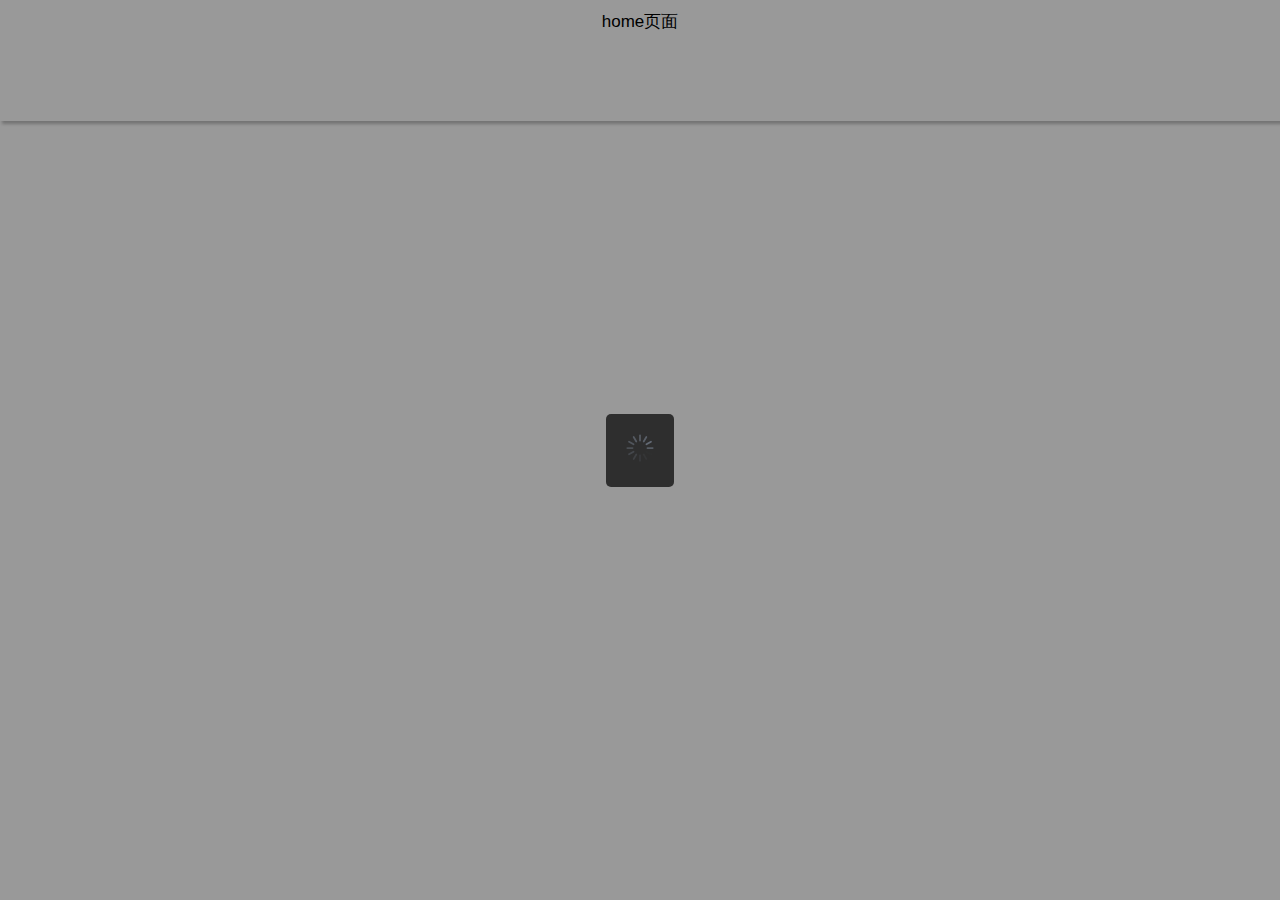
<file: early/www/index.html>
<!DOCTYPE html>
<html>
  <head>
    <meta charset="utf-8">
    <meta name="viewport" content="initial-scale=1, maximum-scale=1, user-scalable=no, width=device-width">
    <title></title>

    <link href="lib/ionic/css/ionic.css" rel="stylesheet">
    <link href="css/style.css" rel="stylesheet">

    <!-- IF using Sass (run gulp sass first), then uncomment below and remove the CSS includes above
    <link href="css/ionic.app.css" rel="stylesheet">
    -->

    <!-- ionic/angularjs js -->
    <script src="lib/ionic/js/ionic.bundle.js"></script>

    <!-- cordova script (this will be a 404 during development) -->
    <!-- <script src="cordova.js"></script> -->

    <!-- your app's js -->
    <script src="js/app.js"></script>
  </head>
  <body ng-app="starter" ng-controller="myCtrl">
    <ion-nav-view></ion-nav-view>
    
  </body>
    <script src="js/app.js"></script>
    <script src="js/controller.js"></script>
    <script src="js/myJs.js"></script>
    <script src="js/network_Request.js"></script>
</html>
</file>
<file: early/www/lib/ionic/css/ionic.css>
@charset "UTF-8";
/*!
 * Copyright 2015 Drifty Co.
 * http://drifty.com/
 *
 * Ionic, v1.2.1
 * A powerful HTML5 mobile app framework.
 * http://ionicframework.com/
 *
 * By @maxlynch, @benjsperry, @adamdbradley <3
 *
 * Licensed under the MIT license. Please see LICENSE for more information.
 *
 */
/*!
  Ionicons, v2.0.1
  Created by Ben Sperry for the Ionic Framework, http://ionicons.com/
  https://twitter.com/benjsperry  https://twitter.com/ionicframework
  MIT License: https://github.com/driftyco/ionicons

  Android-style icons originally built by Google’s
  Material Design Icons: https://github.com/google/material-design-icons
  used under CC BY http://creativecommons.org/licenses/by/4.0/
  Modified icons to fit ionicon’s grid from original.
*/
@font-face {
  font-family: "Ionicons";
  src: url("../fonts/ionicons.eot?v=2.0.1");
  src: url("../fonts/ionicons.eot?v=2.0.1#iefix") format("embedded-opentype"), url("../fonts/ionicons.ttf?v=2.0.1") format("truetype"), url("../fonts/ionicons.woff?v=2.0.1") format("woff"), url("../fonts/ionicons.woff") format("woff"), url("../fonts/ionicons.svg?v=2.0.1#Ionicons") format("svg");
  font-weight: normal;
  font-style: normal; }

.ion, .ionicons,
.ion-alert:before,
.ion-alert-circled:before,
.ion-android-add:before,
.ion-android-add-circle:before,
.ion-android-alarm-clock:before,
.ion-android-alert:before,
.ion-android-apps:before,
.ion-android-archive:before,
.ion-android-arrow-back:before,
.ion-android-arrow-down:before,
.ion-android-arrow-dropdown:before,
.ion-android-arrow-dropdown-circle:before,
.ion-android-arrow-dropleft:before,
.ion-android-arrow-dropleft-circle:before,
.ion-android-arrow-dropright:before,
.ion-android-arrow-dropright-circle:before,
.ion-android-arrow-dropup:before,
.ion-android-arrow-dropup-circle:before,
.ion-android-arrow-forward:before,
.ion-android-arrow-up:before,
.ion-android-attach:before,
.ion-android-bar:before,
.ion-android-bicycle:before,
.ion-android-boat:before,
.ion-android-bookmark:before,
.ion-android-bulb:before,
.ion-android-bus:before,
.ion-android-calendar:before,
.ion-android-call:before,
.ion-android-camera:before,
.ion-android-cancel:before,
.ion-android-car:before,
.ion-android-cart:before,
.ion-android-chat:before,
.ion-android-checkbox:before,
.ion-android-checkbox-blank:before,
.ion-android-checkbox-outline:before,
.ion-android-checkbox-outline-blank:before,
.ion-android-checkmark-circle:before,
.ion-android-clipboard:before,
.ion-android-close:before,
.ion-android-cloud:before,
.ion-android-cloud-circle:before,
.ion-android-cloud-done:before,
.ion-android-cloud-outline:before,
.ion-android-color-palette:before,
.ion-android-compass:before,
.ion-android-contact:before,
.ion-android-contacts:before,
.ion-android-contract:before,
.ion-android-create:before,
.ion-android-delete:before,
.ion-android-desktop:before,
.ion-android-document:before,
.ion-android-done:before,
.ion-android-done-all:before,
.ion-android-download:before,
.ion-android-drafts:before,
.ion-android-exit:before,
.ion-android-expand:before,
.ion-android-favorite:before,
.ion-android-favorite-outline:before,
.ion-android-film:before,
.ion-android-folder:before,
.ion-android-folder-open:before,
.ion-android-funnel:before,
.ion-android-globe:before,
.ion-android-hand:before,
.ion-android-hangout:before,
.ion-android-happy:before,
.ion-android-home:before,
.ion-android-image:before,
.ion-android-laptop:before,
.ion-android-list:before,
.ion-android-locate:before,
.ion-android-lock:before,
.ion-android-mail:before,
.ion-android-map:before,
.ion-android-menu:before,
.ion-android-microphone:before,
.ion-android-microphone-off:before,
.ion-android-more-horizontal:before,
.ion-android-more-vertical:before,
.ion-android-navigate:before,
.ion-android-notifications:before,
.ion-android-notifications-none:before,
.ion-android-notifications-off:before,
.ion-android-open:before,
.ion-android-options:before,
.ion-android-people:before,
.ion-android-person:before,
.ion-android-person-add:before,
.ion-android-phone-landscape:before,
.ion-android-phone-portrait:before,
.ion-android-pin:before,
.ion-android-plane:before,
.ion-android-playstore:before,
.ion-android-print:before,
.ion-android-radio-button-off:before,
.ion-android-radio-button-on:before,
.ion-android-refresh:before,
.ion-android-remove:before,
.ion-android-remove-circle:before,
.ion-android-restaurant:before,
.ion-android-sad:before,
.ion-android-search:before,
.ion-android-send:before,
.ion-android-settings:before,
.ion-android-share:before,
.ion-android-share-alt:before,
.ion-android-star:before,
.ion-android-star-half:before,
.ion-android-star-outline:before,
.ion-android-stopwatch:before,
.ion-android-subway:before,
.ion-android-sunny:before,
.ion-android-sync:before,
.ion-android-textsms:before,
.ion-android-time:before,
.ion-android-train:before,
.ion-android-unlock:before,
.ion-android-upload:before,
.ion-android-volume-down:before,
.ion-android-volume-mute:before,
.ion-android-volume-off:before,
.ion-android-volume-up:before,
.ion-android-walk:before,
.ion-android-warning:before,
.ion-android-watch:before,
.ion-android-wifi:before,
.ion-aperture:before,
.ion-archive:before,
.ion-arrow-down-a:before,
.ion-arrow-down-b:before,
.ion-arrow-down-c:before,
.ion-arrow-expand:before,
.ion-arrow-graph-down-left:before,
.ion-arrow-graph-down-right:before,
.ion-arrow-graph-up-left:before,
.ion-arrow-graph-up-right:before,
.ion-arrow-left-a:before,
.ion-arrow-left-b:before,
.ion-arrow-left-c:before,
.ion-arrow-move:before,
.ion-arrow-resize:before,
.ion-arrow-return-left:before,
.ion-arrow-return-right:before,
.ion-arrow-right-a:before,
.ion-arrow-right-b:before,
.ion-arrow-right-c:before,
.ion-arrow-shrink:before,
.ion-arrow-swap:before,
.ion-arrow-up-a:before,
.ion-arrow-up-b:before,
.ion-arrow-up-c:before,
.ion-asterisk:before,
.ion-at:before,
.ion-backspace:before,
.ion-backspace-outline:before,
.ion-bag:before,
.ion-battery-charging:before,
.ion-battery-empty:before,
.ion-battery-full:before,
.ion-battery-half:before,
.ion-battery-low:before,
.ion-beaker:before,
.ion-beer:before,
.ion-bluetooth:before,
.ion-bonfire:before,
.ion-bookmark:before,
.ion-bowtie:before,
.ion-briefcase:before,
.ion-bug:before,
.ion-calculator:before,
.ion-calendar:before,
.ion-camera:before,
.ion-card:before,
.ion-cash:before,
.ion-chatbox:before,
.ion-chatbox-working:before,
.ion-chatboxes:before,
.ion-chatbubble:before,
.ion-chatbubble-working:before,
.ion-chatbubbles:before,
.ion-checkmark:before,
.ion-checkmark-circled:before,
.ion-checkmark-round:before,
.ion-chevron-down:before,
.ion-chevron-left:before,
.ion-chevron-right:before,
.ion-chevron-up:before,
.ion-clipboard:before,
.ion-clock:before,
.ion-close:before,
.ion-close-circled:before,
.ion-close-round:before,
.ion-closed-captioning:before,
.ion-cloud:before,
.ion-code:before,
.ion-code-download:before,
.ion-code-working:before,
.ion-coffee:before,
.ion-compass:before,
.ion-compose:before,
.ion-connection-bars:before,
.ion-contrast:before,
.ion-crop:before,
.ion-cube:before,
.ion-disc:before,
.ion-document:before,
.ion-document-text:before,
.ion-drag:before,
.ion-earth:before,
.ion-easel:before,
.ion-edit:before,
.ion-egg:before,
.ion-eject:before,
.ion-email:before,
.ion-email-unread:before,
.ion-erlenmeyer-flask:before,
.ion-erlenmeyer-flask-bubbles:before,
.ion-eye:before,
.ion-eye-disabled:before,
.ion-female:before,
.ion-filing:before,
.ion-film-marker:before,
.ion-fireball:before,
.ion-flag:before,
.ion-flame:before,
.ion-flash:before,
.ion-flash-off:before,
.ion-folder:before,
.ion-fork:before,
.ion-fork-repo:before,
.ion-forward:before,
.ion-funnel:before,
.ion-gear-a:before,
.ion-gear-b:before,
.ion-grid:before,
.ion-hammer:before,
.ion-happy:before,
.ion-happy-outline:before,
.ion-headphone:before,
.ion-heart:before,
.ion-heart-broken:before,
.ion-help:before,
.ion-help-buoy:before,
.ion-help-circled:before,
.ion-home:before,
.ion-icecream:before,
.ion-image:before,
.ion-images:before,
.ion-information:before,
.ion-information-circled:before,
.ion-ionic:before,
.ion-ios-alarm:before,
.ion-ios-alarm-outline:before,
.ion-ios-albums:before,
.ion-ios-albums-outline:before,
.ion-ios-americanfootball:before,
.ion-ios-americanfootball-outline:before,
.ion-ios-analytics:before,
.ion-ios-analytics-outline:before,
.ion-ios-arrow-back:before,
.ion-ios-arrow-down:before,
.ion-ios-arrow-forward:before,
.ion-ios-arrow-left:before,
.ion-ios-arrow-right:before,
.ion-ios-arrow-thin-down:before,
.ion-ios-arrow-thin-left:before,
.ion-ios-arrow-thin-right:before,
.ion-ios-arrow-thin-up:before,
.ion-ios-arrow-up:before,
.ion-ios-at:before,
.ion-ios-at-outline:before,
.ion-ios-barcode:before,
.ion-ios-barcode-outline:before,
.ion-ios-baseball:before,
.ion-ios-baseball-outline:before,
.ion-ios-basketball:before,
.ion-ios-basketball-outline:before,
.ion-ios-bell:before,
.ion-ios-bell-outline:before,
.ion-ios-body:before,
.ion-ios-body-outline:before,
.ion-ios-bolt:before,
.ion-ios-bolt-outline:before,
.ion-ios-book:before,
.ion-ios-book-outline:before,
.ion-ios-bookmarks:before,
.ion-ios-bookmarks-outline:before,
.ion-ios-box:before,
.ion-ios-box-outline:before,
.ion-ios-briefcase:before,
.ion-ios-briefcase-outline:before,
.ion-ios-browsers:before,
.ion-ios-browsers-outline:before,
.ion-ios-calculator:before,
.ion-ios-calculator-outline:before,
.ion-ios-calendar:before,
.ion-ios-calendar-outline:before,
.ion-ios-camera:before,
.ion-ios-camera-outline:before,
.ion-ios-cart:before,
.ion-ios-cart-outline:before,
.ion-ios-chatboxes:before,
.ion-ios-chatboxes-outline:before,
.ion-ios-chatbubble:before,
.ion-ios-chatbubble-outline:before,
.ion-ios-checkmark:before,
.ion-ios-checkmark-empty:before,
.ion-ios-checkmark-outline:before,
.ion-ios-circle-filled:before,
.ion-ios-circle-outline:before,
.ion-ios-clock:before,
.ion-ios-clock-outline:before,
.ion-ios-close:before,
.ion-ios-close-empty:before,
.ion-ios-close-outline:before,
.ion-ios-cloud:before,
.ion-ios-cloud-download:before,
.ion-ios-cloud-download-outline:before,
.ion-ios-cloud-outline:before,
.ion-ios-cloud-upload:before,
.ion-ios-cloud-upload-outline:before,
.ion-ios-cloudy:before,
.ion-ios-cloudy-night:before,
.ion-ios-cloudy-night-outline:before,
.ion-ios-cloudy-outline:before,
.ion-ios-cog:before,
.ion-ios-cog-outline:before,
.ion-ios-color-filter:before,
.ion-ios-color-filter-outline:before,
.ion-ios-color-wand:before,
.ion-ios-color-wand-outline:before,
.ion-ios-compose:before,
.ion-ios-compose-outline:before,
.ion-ios-contact:before,
.ion-ios-contact-outline:before,
.ion-ios-copy:before,
.ion-ios-copy-outline:before,
.ion-ios-crop:before,
.ion-ios-crop-strong:before,
.ion-ios-download:before,
.ion-ios-download-outline:before,
.ion-ios-drag:before,
.ion-ios-email:before,
.ion-ios-email-outline:before,
.ion-ios-eye:before,
.ion-ios-eye-outline:before,
.ion-ios-fastforward:before,
.ion-ios-fastforward-outline:before,
.ion-ios-filing:before,
.ion-ios-filing-outline:before,
.ion-ios-film:before,
.ion-ios-film-outline:before,
.ion-ios-flag:before,
.ion-ios-flag-outline:before,
.ion-ios-flame:before,
.ion-ios-flame-outline:before,
.ion-ios-flask:before,
.ion-ios-flask-outline:before,
.ion-ios-flower:before,
.ion-ios-flower-outline:before,
.ion-ios-folder:before,
.ion-ios-folder-outline:before,
.ion-ios-football:before,
.ion-ios-football-outline:before,
.ion-ios-game-controller-a:before,
.ion-ios-game-controller-a-outline:before,
.ion-ios-game-controller-b:before,
.ion-ios-game-controller-b-outline:before,
.ion-ios-gear:before,
.ion-ios-gear-outline:before,
.ion-ios-glasses:before,
.ion-ios-glasses-outline:before,
.ion-ios-grid-view:before,
.ion-ios-grid-view-outline:before,
.ion-ios-heart:before,
.ion-ios-heart-outline:before,
.ion-ios-help:before,
.ion-ios-help-empty:before,
.ion-ios-help-outline:before,
.ion-ios-home:before,
.ion-ios-home-outline:before,
.ion-ios-infinite:before,
.ion-ios-infinite-outline:before,
.ion-ios-information:before,
.ion-ios-information-empty:before,
.ion-ios-information-outline:before,
.ion-ios-ionic-outline:before,
.ion-ios-keypad:before,
.ion-ios-keypad-outline:before,
.ion-ios-lightbulb:before,
.ion-ios-lightbulb-outline:before,
.ion-ios-list:before,
.ion-ios-list-outline:before,
.ion-ios-location:before,
.ion-ios-location-outline:before,
.ion-ios-locked:before,
.ion-ios-locked-outline:before,
.ion-ios-loop:before,
.ion-ios-loop-strong:before,
.ion-ios-medical:before,
.ion-ios-medical-outline:before,
.ion-ios-medkit:before,
.ion-ios-medkit-outline:before,
.ion-ios-mic:before,
.ion-ios-mic-off:before,
.ion-ios-mic-outline:before,
.ion-ios-minus:before,
.ion-ios-minus-empty:before,
.ion-ios-minus-outline:before,
.ion-ios-monitor:before,
.ion-ios-monitor-outline:before,
.ion-ios-moon:before,
.ion-ios-moon-outline:before,
.ion-ios-more:before,
.ion-ios-more-outline:before,
.ion-ios-musical-note:before,
.ion-ios-musical-notes:before,
.ion-ios-navigate:before,
.ion-ios-navigate-outline:before,
.ion-ios-nutrition:before,
.ion-ios-nutrition-outline:before,
.ion-ios-paper:before,
.ion-ios-paper-outline:before,
.ion-ios-paperplane:before,
.ion-ios-paperplane-outline:before,
.ion-ios-partlysunny:before,
.ion-ios-partlysunny-outline:before,
.ion-ios-pause:before,
.ion-ios-pause-outline:before,
.ion-ios-paw:before,
.ion-ios-paw-outline:before,
.ion-ios-people:before,
.ion-ios-people-outline:before,
.ion-ios-person:before,
.ion-ios-person-outline:before,
.ion-ios-personadd:before,
.ion-ios-personadd-outline:before,
.ion-ios-photos:before,
.ion-ios-photos-outline:before,
.ion-ios-pie:before,
.ion-ios-pie-outline:before,
.ion-ios-pint:before,
.ion-ios-pint-outline:before,
.ion-ios-play:before,
.ion-ios-play-outline:before,
.ion-ios-plus:before,
.ion-ios-plus-empty:before,
.ion-ios-plus-outline:before,
.ion-ios-pricetag:before,
.ion-ios-pricetag-outline:before,
.ion-ios-pricetags:before,
.ion-ios-pricetags-outline:before,
.ion-ios-printer:before,
.ion-ios-printer-outline:before,
.ion-ios-pulse:before,
.ion-ios-pulse-strong:before,
.ion-ios-rainy:before,
.ion-ios-rainy-outline:before,
.ion-ios-recording:before,
.ion-ios-recording-outline:before,
.ion-ios-redo:before,
.ion-ios-redo-outline:before,
.ion-ios-refresh:before,
.ion-ios-refresh-empty:before,
.ion-ios-refresh-outline:before,
.ion-ios-reload:before,
.ion-ios-reverse-camera:before,
.ion-ios-reverse-camera-outline:before,
.ion-ios-rewind:before,
.ion-ios-rewind-outline:before,
.ion-ios-rose:before,
.ion-ios-rose-outline:before,
.ion-ios-search:before,
.ion-ios-search-strong:before,
.ion-ios-settings:before,
.ion-ios-settings-strong:before,
.ion-ios-shuffle:before,
.ion-ios-shuffle-strong:before,
.ion-ios-skipbackward:before,
.ion-ios-skipbackward-outline:before,
.ion-ios-skipforward:before,
.ion-ios-skipforward-outline:before,
.ion-ios-snowy:before,
.ion-ios-speedometer:before,
.ion-ios-speedometer-outline:before,
.ion-ios-star:before,
.ion-ios-star-half:before,
.ion-ios-star-outline:before,
.ion-ios-stopwatch:before,
.ion-ios-stopwatch-outline:before,
.ion-ios-sunny:before,
.ion-ios-sunny-outline:before,
.ion-ios-telephone:before,
.ion-ios-telephone-outline:before,
.ion-ios-tennisball:before,
.ion-ios-tennisball-outline:before,
.ion-ios-thunderstorm:before,
.ion-ios-thunderstorm-outline:before,
.ion-ios-time:before,
.ion-ios-time-outline:before,
.ion-ios-timer:before,
.ion-ios-timer-outline:before,
.ion-ios-toggle:before,
.ion-ios-toggle-outline:before,
.ion-ios-trash:before,
.ion-ios-trash-outline:before,
.ion-ios-undo:before,
.ion-ios-undo-outline:before,
.ion-ios-unlocked:before,
.ion-ios-unlocked-outline:before,
.ion-ios-upload:before,
.ion-ios-upload-outline:before,
.ion-ios-videocam:before,
.ion-ios-videocam-outline:before,
.ion-ios-volume-high:before,
.ion-ios-volume-low:before,
.ion-ios-wineglass:before,
.ion-ios-wineglass-outline:before,
.ion-ios-world:before,
.ion-ios-world-outline:before,
.ion-ipad:before,
.ion-iphone:before,
.ion-ipod:before,
.ion-jet:before,
.ion-key:before,
.ion-knife:before,
.ion-laptop:before,
.ion-leaf:before,
.ion-levels:before,
.ion-lightbulb:before,
.ion-link:before,
.ion-load-a:before,
.ion-load-b:before,
.ion-load-c:before,
.ion-load-d:before,
.ion-location:before,
.ion-lock-combination:before,
.ion-locked:before,
.ion-log-in:before,
.ion-log-out:before,
.ion-loop:before,
.ion-magnet:before,
.ion-male:before,
.ion-man:before,
.ion-map:before,
.ion-medkit:before,
.ion-merge:before,
.ion-mic-a:before,
.ion-mic-b:before,
.ion-mic-c:before,
.ion-minus:before,
.ion-minus-circled:before,
.ion-minus-round:before,
.ion-model-s:before,
.ion-monitor:before,
.ion-more:before,
.ion-mouse:before,
.ion-music-note:before,
.ion-navicon:before,
.ion-navicon-round:before,
.ion-navigate:before,
.ion-network:before,
.ion-no-smoking:before,
.ion-nuclear:before,
.ion-outlet:before,
.ion-paintbrush:before,
.ion-paintbucket:before,
.ion-paper-airplane:before,
.ion-paperclip:before,
.ion-pause:before,
.ion-person:before,
.ion-person-add:before,
.ion-person-stalker:before,
.ion-pie-graph:before,
.ion-pin:before,
.ion-pinpoint:before,
.ion-pizza:before,
.ion-plane:before,
.ion-planet:before,
.ion-play:before,
.ion-playstation:before,
.ion-plus:before,
.ion-plus-circled:before,
.ion-plus-round:before,
.ion-podium:before,
.ion-pound:before,
.ion-power:before,
.ion-pricetag:before,
.ion-pricetags:before,
.ion-printer:before,
.ion-pull-request:before,
.ion-qr-scanner:before,
.ion-quote:before,
.ion-radio-waves:before,
.ion-record:before,
.ion-refresh:before,
.ion-reply:before,
.ion-reply-all:before,
.ion-ribbon-a:before,
.ion-ribbon-b:before,
.ion-sad:before,
.ion-sad-outline:before,
.ion-scissors:before,
.ion-search:before,
.ion-settings:before,
.ion-share:before,
.ion-shuffle:before,
.ion-skip-backward:before,
.ion-skip-forward:before,
.ion-social-android:before,
.ion-social-android-outline:before,
.ion-social-angular:before,
.ion-social-angular-outline:before,
.ion-social-apple:before,
.ion-social-apple-outline:before,
.ion-social-bitcoin:before,
.ion-social-bitcoin-outline:before,
.ion-social-buffer:before,
.ion-social-buffer-outline:before,
.ion-social-chrome:before,
.ion-social-chrome-outline:before,
.ion-social-codepen:before,
.ion-social-codepen-outline:before,
.ion-social-css3:before,
.ion-social-css3-outline:before,
.ion-social-designernews:before,
.ion-social-designernews-outline:before,
.ion-social-dribbble:before,
.ion-social-dribbble-outline:before,
.ion-social-dropbox:before,
.ion-social-dropbox-outline:before,
.ion-social-euro:before,
.ion-social-euro-outline:before,
.ion-social-facebook:before,
.ion-social-facebook-outline:before,
.ion-social-foursquare:before,
.ion-social-foursquare-outline:before,
.ion-social-freebsd-devil:before,
.ion-social-github:before,
.ion-social-github-outline:before,
.ion-social-google:before,
.ion-social-google-outline:before,
.ion-social-googleplus:before,
.ion-social-googleplus-outline:before,
.ion-social-hackernews:before,
.ion-social-hackernews-outline:before,
.ion-social-html5:before,
.ion-social-html5-outline:before,
.ion-social-instagram:before,
.ion-social-instagram-outline:before,
.ion-social-javascript:before,
.ion-social-javascript-outline:before,
.ion-social-linkedin:before,
.ion-social-linkedin-outline:before,
.ion-social-markdown:before,
.ion-social-nodejs:before,
.ion-social-octocat:before,
.ion-social-pinterest:before,
.ion-social-pinterest-outline:before,
.ion-social-python:before,
.ion-social-reddit:before,
.ion-social-reddit-outline:before,
.ion-social-rss:before,
.ion-social-rss-outline:before,
.ion-social-sass:before,
.ion-social-skype:before,
.ion-social-skype-outline:before,
.ion-social-snapchat:before,
.ion-social-snapchat-outline:before,
.ion-social-tumblr:before,
.ion-social-tumblr-outline:before,
.ion-social-tux:before,
.ion-social-twitch:before,
.ion-social-twitch-outline:before,
.ion-social-twitter:before,
.ion-social-twitter-outline:before,
.ion-social-usd:before,
.ion-social-usd-outline:before,
.ion-social-vimeo:before,
.ion-social-vimeo-outline:before,
.ion-social-whatsapp:before,
.ion-social-whatsapp-outline:before,
.ion-social-windows:before,
.ion-social-windows-outline:before,
.ion-social-wordpress:before,
.ion-social-wordpress-outline:before,
.ion-social-yahoo:before,
.ion-social-yahoo-outline:before,
.ion-social-yen:before,
.ion-social-yen-outline:before,
.ion-social-youtube:before,
.ion-social-youtube-outline:before,
.ion-soup-can:before,
.ion-soup-can-outline:before,
.ion-speakerphone:before,
.ion-speedometer:before,
.ion-spoon:before,
.ion-star:before,
.ion-stats-bars:before,
.ion-steam:before,
.ion-stop:before,
.ion-thermometer:before,
.ion-thumbsdown:before,
.ion-thumbsup:before,
.ion-toggle:before,
.ion-toggle-filled:before,
.ion-transgender:before,
.ion-trash-a:before,
.ion-trash-b:before,
.ion-trophy:before,
.ion-tshirt:before,
.ion-tshirt-outline:before,
.ion-umbrella:before,
.ion-university:before,
.ion-unlocked:before,
.ion-upload:before,
.ion-usb:before,
.ion-videocamera:before,
.ion-volume-high:before,
.ion-volume-low:before,
.ion-volume-medium:before,
.ion-volume-mute:before,
.ion-wand:before,
.ion-waterdrop:before,
.ion-wifi:before,
.ion-wineglass:before,
.ion-woman:before,
.ion-wrench:before,
.ion-xbox:before {
  display: inline-block;
  font-family: "Ionicons";
  speak: none;
  font-style: normal;
  font-weight: normal;
  font-variant: normal;
  text-transform: none;
  text-rendering: auto;
  line-height: 1;
  -webkit-font-smoothing: antialiased;
  -moz-osx-font-smoothing: grayscale; }

.ion-alert:before {
  content: ""; }

.ion-alert-circled:before {
  content: ""; }

.ion-android-add:before {
  content: ""; }

.ion-android-add-circle:before {
  content: ""; }

.ion-android-alarm-clock:before {
  content: ""; }

.ion-android-alert:before {
  content: ""; }

.ion-android-apps:before {
  content: ""; }

.ion-android-archive:before {
  content: ""; }

.ion-android-arrow-back:before {
  content: ""; }

.ion-android-arrow-down:before {
  content: ""; }

.ion-android-arrow-dropdown:before {
  content: ""; }

.ion-android-arrow-dropdown-circle:before {
  content: ""; }

.ion-android-arrow-dropleft:before {
  content: ""; }

.ion-android-arrow-dropleft-circle:before {
  content: ""; }

.ion-android-arrow-dropright:before {
  content: ""; }

.ion-android-arrow-dropright-circle:before {
  content: ""; }

.ion-android-arrow-dropup:before {
  content: ""; }

.ion-android-arrow-dropup-circle:before {
  content: ""; }

.ion-android-arrow-forward:before {
  content: ""; }

.ion-android-arrow-up:before {
  content: ""; }

.ion-android-attach:before {
  content: ""; }

.ion-android-bar:before {
  content: ""; }

.ion-android-bicycle:before {
  content: ""; }

.ion-android-boat:before {
  content: ""; }

.ion-android-bookmark:before {
  content: ""; }

.ion-android-bulb:before {
  content: ""; }

.ion-android-bus:before {
  content: ""; }

.ion-android-calendar:before {
  content: ""; }

.ion-android-call:before {
  content: ""; }

.ion-android-camera:before {
  content: ""; }

.ion-android-cancel:before {
  content: ""; }

.ion-android-car:before {
  content: ""; }

.ion-android-cart:before {
  content: ""; }

.ion-android-chat:before {
  content: ""; }

.ion-android-checkbox:before {
  content: ""; }

.ion-android-checkbox-blank:before {
  content: ""; }

.ion-android-checkbox-outline:before {
  content: ""; }

.ion-android-checkbox-outline-blank:before {
  content: ""; }

.ion-android-checkmark-circle:before {
  content: ""; }

.ion-android-clipboard:before {
  content: ""; }

.ion-android-close:before {
  content: ""; }

.ion-android-cloud:before {
  content: ""; }

.ion-android-cloud-circle:before {
  content: ""; }

.ion-android-cloud-done:before {
  content: ""; }

.ion-android-cloud-outline:before {
  content: ""; }

.ion-android-color-palette:before {
  content: ""; }

.ion-android-compass:before {
  content: ""; }

.ion-android-contact:before {
  content: ""; }

.ion-android-contacts:before {
  content: ""; }

.ion-android-contract:before {
  content: ""; }

.ion-android-create:before {
  content: ""; }

.ion-android-delete:before {
  content: ""; }

.ion-android-desktop:before {
  content: ""; }

.ion-android-document:before {
  content: ""; }

.ion-android-done:before {
  content: ""; }

.ion-android-done-all:before {
  content: ""; }

.ion-android-download:before {
  content: ""; }

.ion-android-drafts:before {
  content: ""; }

.ion-android-exit:before {
  content: ""; }

.ion-android-expand:before {
  content: ""; }

.ion-android-favorite:before {
  content: ""; }

.ion-android-favorite-outline:before {
  content: ""; }

.ion-android-film:before {
  content: ""; }

.ion-android-folder:before {
  content: ""; }

.ion-android-folder-open:before {
  content: ""; }

.ion-android-funnel:before {
  content: ""; }

.ion-android-globe:before {
  content: ""; }

.ion-android-hand:before {
  content: ""; }

.ion-android-hangout:before {
  content: ""; }

.ion-android-happy:before {
  content: ""; }

.ion-android-home:before {
  content: ""; }

.ion-android-image:before {
  content: ""; }

.ion-android-laptop:before {
  content: ""; }

.ion-android-list:before {
  content: ""; }

.ion-android-locate:before {
  content: ""; }

.ion-android-lock:before {
  content: ""; }

.ion-android-mail:before {
  content: ""; }

.ion-android-map:before {
  content: ""; }

.ion-android-menu:before {
  content: ""; }

.ion-android-microphone:before {
  content: ""; }

.ion-android-microphone-off:before {
  content: ""; }

.ion-android-more-horizontal:before {
  content: ""; }

.ion-android-more-vertical:before {
  content: ""; }

.ion-android-navigate:before {
  content: ""; }

.ion-android-notifications:before {
  content: ""; }

.ion-android-notifications-none:before {
  content: ""; }

.ion-android-notifications-off:before {
  content: ""; }

.ion-android-open:before {
  content: ""; }

.ion-android-options:before {
  content: ""; }

.ion-android-people:before {
  content: ""; }

.ion-android-person:before {
  content: ""; }

.ion-android-person-add:before {
  content: ""; }

.ion-android-phone-landscape:before {
  content: ""; }

.ion-android-phone-portrait:before {
  content: ""; }

.ion-android-pin:before {
  content: ""; }

.ion-android-plane:before {
  content: ""; }

.ion-android-playstore:before {
  content: ""; }

.ion-android-print:before {
  content: ""; }

.ion-android-radio-button-off:before {
  content: ""; }

.ion-android-radio-button-on:before {
  content: ""; }

.ion-android-refresh:before {
  content: ""; }

.ion-android-remove:before {
  content: ""; }

.ion-android-remove-circle:before {
  content: ""; }

.ion-android-restaurant:before {
  content: ""; }

.ion-android-sad:before {
  content: ""; }

.ion-android-search:before {
  content: ""; }

.ion-android-send:before {
  content: ""; }

.ion-android-settings:before {
  content: ""; }

.ion-android-share:before {
  content: ""; }

.ion-android-share-alt:before {
  content: ""; }

.ion-android-star:before {
  content: ""; }

.ion-android-star-half:before {
  content: ""; }

.ion-android-star-outline:before {
  content: ""; }

.ion-android-stopwatch:before {
  content: ""; }

.ion-android-subway:before {
  content: ""; }

.ion-android-sunny:before {
  content: ""; }

.ion-android-sync:before {
  content: ""; }

.ion-android-textsms:before {
  content: ""; }

.ion-android-time:before {
  content: ""; }

.ion-android-train:before {
  content: ""; }

.ion-android-unlock:before {
  content: ""; }

.ion-android-upload:before {
  content: ""; }

.ion-android-volume-down:before {
  content: ""; }

.ion-android-volume-mute:before {
  content: ""; }

.ion-android-volume-off:before {
  content: ""; }

.ion-android-volume-up:before {
  content: ""; }

.ion-android-walk:before {
  content: ""; }

.ion-android-warning:before {
  content: ""; }

.ion-android-watch:before {
  content: ""; }

.ion-android-wifi:before {
  content: ""; }

.ion-aperture:before {
  content: ""; }

.ion-archive:before {
  content: ""; }

.ion-arrow-down-a:before {
  content: ""; }

.ion-arrow-down-b:before {
  content: ""; }

.ion-arrow-down-c:before {
  content: ""; }

.ion-arrow-expand:before {
  content: ""; }

.ion-arrow-graph-down-left:before {
  content: ""; }

.ion-arrow-graph-down-right:before {
  content: ""; }

.ion-arrow-graph-up-left:before {
  content: ""; }

.ion-arrow-graph-up-right:before {
  content: ""; }

.ion-arrow-left-a:before {
  content: ""; }

.ion-arrow-left-b:before {
  content: ""; }

.ion-arrow-left-c:before {
  content: ""; }

.ion-arrow-move:before {
  content: ""; }

.ion-arrow-resize:before {
  content: ""; }

.ion-arrow-return-left:before {
  content: ""; }

.ion-arrow-return-right:before {
  content: ""; }

.ion-arrow-right-a:before {
  content: ""; }

.ion-arrow-right-b:before {
  content: ""; }

.ion-arrow-right-c:before {
  content: ""; }

.ion-arrow-shrink:before {
  content: ""; }

.ion-arrow-swap:before {
  content: ""; }

.ion-arrow-up-a:before {
  content: ""; }

.ion-arrow-up-b:before {
  content: ""; }

.ion-arrow-up-c:before {
  content: ""; }

.ion-asterisk:before {
  content: ""; }

.ion-at:before {
  content: ""; }

.ion-backspace:before {
  content: ""; }

.ion-backspace-outline:before {
  content: ""; }

.ion-bag:before {
  content: ""; }

.ion-battery-charging:before {
  content: ""; }

.ion-battery-empty:before {
  content: ""; }

.ion-battery-full:before {
  content: ""; }

.ion-battery-half:before {
  content: ""; }

.ion-battery-low:before {
  content: ""; }

.ion-beaker:before {
  content: ""; }

.ion-beer:before {
  content: ""; }

.ion-bluetooth:before {
  content: ""; }

.ion-bonfire:before {
  content: ""; }

.ion-bookmark:before {
  content: ""; }

.ion-bowtie:before {
  content: ""; }

.ion-briefcase:before {
  content: ""; }

.ion-bug:before {
  content: ""; }

.ion-calculator:before {
  content: ""; }

.ion-calendar:before {
  content: ""; }

.ion-camera:before {
  content: ""; }

.ion-card:before {
  content: ""; }

.ion-cash:before {
  content: ""; }

.ion-chatbox:before {
  content: ""; }

.ion-chatbox-working:before {
  content: ""; }

.ion-chatboxes:before {
  content: ""; }

.ion-chatbubble:before {
  content: ""; }

.ion-chatbubble-working:before {
  content: ""; }

.ion-chatbubbles:before {
  content: ""; }

.ion-checkmark:before {
  content: ""; }

.ion-checkmark-circled:before {
  content: ""; }

.ion-checkmark-round:before {
  content: ""; }

.ion-chevron-down:before {
  content: ""; }

.ion-chevron-left:before {
  content: ""; }

.ion-chevron-right:before {
  content: ""; }

.ion-chevron-up:before {
  content: ""; }

.ion-clipboard:before {
  content: ""; }

.ion-clock:before {
  content: ""; }

.ion-close:before {
  content: ""; }

.ion-close-circled:before {
  content: ""; }

.ion-close-round:before {
  content: ""; }

.ion-closed-captioning:before {
  content: ""; }

.ion-cloud:before {
  content: ""; }

.ion-code:before {
  content: ""; }

.ion-code-download:before {
  content: ""; }

.ion-code-working:before {
  content: ""; }

.ion-coffee:before {
  content: ""; }

.ion-compass:before {
  content: ""; }

.ion-compose:before {
  content: ""; }

.ion-connection-bars:before {
  content: ""; }

.ion-contrast:before {
  content: ""; }

.ion-crop:before {
  content: ""; }

.ion-cube:before {
  content: ""; }

.ion-disc:before {
  content: ""; }

.ion-document:before {
  content: ""; }

.ion-document-text:before {
  content: ""; }

.ion-drag:before {
  content: ""; }

.ion-earth:before {
  content: ""; }

.ion-easel:before {
  content: ""; }

.ion-edit:before {
  content: ""; }

.ion-egg:before {
  content: ""; }

.ion-eject:before {
  content: ""; }

.ion-email:before {
  content: ""; }

.ion-email-unread:before {
  content: ""; }

.ion-erlenmeyer-flask:before {
  content: ""; }

.ion-erlenmeyer-flask-bubbles:before {
  content: ""; }

.ion-eye:before {
  content: ""; }

.ion-eye-disabled:before {
  content: ""; }

.ion-female:before {
  content: ""; }

.ion-filing:before {
  content: ""; }

.ion-film-marker:before {
  content: ""; }

.ion-fireball:before {
  content: ""; }

.ion-flag:before {
  content: ""; }

.ion-flame:before {
  content: ""; }

.ion-flash:before {
  content: ""; }

.ion-flash-off:before {
  content: ""; }

.ion-folder:before {
  content: ""; }

.ion-fork:before {
  content: ""; }

.ion-fork-repo:before {
  content: ""; }

.ion-forward:before {
  content: ""; }

.ion-funnel:before {
  content: ""; }

.ion-gear-a:before {
  content: ""; }

.ion-gear-b:before {
  content: ""; }

.ion-grid:before {
  content: ""; }

.ion-hammer:before {
  content: ""; }

.ion-happy:before {
  content: ""; }

.ion-happy-outline:before {
  content: ""; }

.ion-headphone:before {
  content: ""; }

.ion-heart:before {
  content: ""; }

.ion-heart-broken:before {
  content: ""; }

.ion-help:before {
  content: ""; }

.ion-help-buoy:before {
  content: ""; }

.ion-help-circled:before {
  content: ""; }

.ion-home:before {
  content: ""; }

.ion-icecream:before {
  content: ""; }

.ion-image:before {
  content: ""; }

.ion-images:before {
  content: ""; }

.ion-information:before {
  content: ""; }

.ion-information-circled:before {
  content: ""; }

.ion-ionic:before {
  content: ""; }

.ion-ios-alarm:before {
  content: ""; }

.ion-ios-alarm-outline:before {
  content: ""; }

.ion-ios-albums:before {
  content: ""; }

.ion-ios-albums-outline:before {
  content: ""; }

.ion-ios-americanfootball:before {
  content: ""; }

.ion-ios-americanfootball-outline:before {
  content: ""; }

.ion-ios-analytics:before {
  content: ""; }

.ion-ios-analytics-outline:before {
  content: ""; }

.ion-ios-arrow-back:before {
  content: ""; }

.ion-ios-arrow-down:before {
  content: ""; }

.ion-ios-arrow-forward:before {
  content: ""; }

.ion-ios-arrow-left:before {
  content: ""; }

.ion-ios-arrow-right:before {
  content: ""; }

.ion-ios-arrow-thin-down:before {
  content: ""; }

.ion-ios-arrow-thin-left:before {
  content: ""; }

.ion-ios-arrow-thin-right:before {
  content: ""; }

.ion-ios-arrow-thin-up:before {
  content: ""; }

.ion-ios-arrow-up:before {
  content: ""; }

.ion-ios-at:before {
  content: ""; }

.ion-ios-at-outline:before {
  content: ""; }

.ion-ios-barcode:before {
  content: ""; }

.ion-ios-barcode-outline:before {
  content: ""; }

.ion-ios-baseball:before {
  content: ""; }

.ion-ios-baseball-outline:before {
  content: ""; }

.ion-ios-basketball:before {
  content: ""; }

.ion-ios-basketball-outline:before {
  content: ""; }

.ion-ios-bell:before {
  content: ""; }

.ion-ios-bell-outline:before {
  content: ""; }

.ion-ios-body:before {
  content: ""; }

.ion-ios-body-outline:before {
  content: ""; }

.ion-ios-bolt:before {
  content: ""; }

.ion-ios-bolt-outline:before {
  content: ""; }

.ion-ios-book:before {
  content: ""; }

.ion-ios-book-outline:before {
  content: ""; }

.ion-ios-bookmarks:before {
  content: ""; }

.ion-ios-bookmarks-outline:before {
  content: ""; }

.ion-ios-box:before {
  content: ""; }

.ion-ios-box-outline:before {
  content: ""; }

.ion-ios-briefcase:before {
  content: ""; }

.ion-ios-briefcase-outline:before {
  content: ""; }

.ion-ios-browsers:before {
  content: ""; }

.ion-ios-browsers-outline:before {
  content: ""; }

.ion-ios-calculator:before {
  content: ""; }

.ion-ios-calculator-outline:before {
  content: ""; }

.ion-ios-calendar:before {
  content: ""; }

.ion-ios-calendar-outline:before {
  content: ""; }

.ion-ios-camera:before {
  content: ""; }

.ion-ios-camera-outline:before {
  content: ""; }

.ion-ios-cart:before {
  content: ""; }

.ion-ios-cart-outline:before {
  content: ""; }

.ion-ios-chatboxes:before {
  content: ""; }

.ion-ios-chatboxes-outline:before {
  content: ""; }

.ion-ios-chatbubble:before {
  content: ""; }

.ion-ios-chatbubble-outline:before {
  content: ""; }

.ion-ios-checkmark:before {
  content: ""; }

.ion-ios-checkmark-empty:before {
  content: ""; }

.ion-ios-checkmark-outline:before {
  content: ""; }

.ion-ios-circle-filled:before {
  content: ""; }

.ion-ios-circle-outline:before {
  content: ""; }

.ion-ios-clock:before {
  content: ""; }

.ion-ios-clock-outline:before {
  content: ""; }

.ion-ios-close:before {
  content: ""; }

.ion-ios-close-empty:before {
  content: ""; }

.ion-ios-close-outline:before {
  content: ""; }

.ion-ios-cloud:before {
  content: ""; }

.ion-ios-cloud-download:before {
  content: ""; }

.ion-ios-cloud-download-outline:before {
  content: ""; }

.ion-ios-cloud-outline:before {
  content: ""; }

.ion-ios-cloud-upload:before {
  content: ""; }

.ion-ios-cloud-upload-outline:before {
  content: ""; }

.ion-ios-cloudy:before {
  content: ""; }

.ion-ios-cloudy-night:before {
  content: ""; }

.ion-ios-cloudy-night-outline:before {
  content: ""; }

.ion-ios-cloudy-outline:before {
  content: ""; }

.ion-ios-cog:before {
  content: ""; }

.ion-ios-cog-outline:before {
  content: ""; }

.ion-ios-color-filter:before {
  content: ""; }

.ion-ios-color-filter-outline:before {
  content: ""; }

.ion-ios-color-wand:before {
  content: ""; }

.ion-ios-color-wand-outline:before {
  content: ""; }

.ion-ios-compose:before {
  content: ""; }

.ion-ios-compose-outline:before {
  content: ""; }

.ion-ios-contact:before {
  content: ""; }

.ion-ios-contact-outline:before {
  content: ""; }

.ion-ios-copy:before {
  content: ""; }

.ion-ios-copy-outline:before {
  content: ""; }

.ion-ios-crop:before {
  content: ""; }

.ion-ios-crop-strong:before {
  content: ""; }

.ion-ios-download:before {
  content: ""; }

.ion-ios-download-outline:before {
  content: ""; }

.ion-ios-drag:before {
  content: ""; }

.ion-ios-email:before {
  content: ""; }

.ion-ios-email-outline:before {
  content: ""; }

.ion-ios-eye:before {
  content: ""; }

.ion-ios-eye-outline:before {
  content: ""; }

.ion-ios-fastforward:before {
  content: ""; }

.ion-ios-fastforward-outline:before {
  content: ""; }

.ion-ios-filing:before {
  content: ""; }

.ion-ios-filing-outline:before {
  content: ""; }

.ion-ios-film:before {
  content: ""; }

.ion-ios-film-outline:before {
  content: ""; }

.ion-ios-flag:before {
  content: ""; }

.ion-ios-flag-outline:before {
  content: ""; }

.ion-ios-flame:before {
  content: ""; }

.ion-ios-flame-outline:before {
  content: ""; }

.ion-ios-flask:before {
  content: ""; }

.ion-ios-flask-outline:before {
  content: ""; }

.ion-ios-flower:before {
  content: ""; }

.ion-ios-flower-outline:before {
  content: ""; }

.ion-ios-folder:before {
  content: ""; }

.ion-ios-folder-outline:before {
  content: ""; }

.ion-ios-football:before {
  content: ""; }

.ion-ios-football-outline:before {
  content: ""; }

.ion-ios-game-controller-a:before {
  content: ""; }

.ion-ios-game-controller-a-outline:before {
  content: ""; }

.ion-ios-game-controller-b:before {
  content: ""; }

.ion-ios-game-controller-b-outline:before {
  content: ""; }

.ion-ios-gear:before {
  content: ""; }

.ion-ios-gear-outline:before {
  content: ""; }

.ion-ios-glasses:before {
  content: ""; }

.ion-ios-glasses-outline:before {
  content: ""; }

.ion-ios-grid-view:before {
  content: ""; }

.ion-ios-grid-view-outline:before {
  content: ""; }

.ion-ios-heart:before {
  content: ""; }

.ion-ios-heart-outline:before {
  content: ""; }

.ion-ios-help:before {
  content: ""; }

.ion-ios-help-empty:before {
  content: ""; }

.ion-ios-help-outline:before {
  content: ""; }

.ion-ios-home:before {
  content: ""; }

.ion-ios-home-outline:before {
  content: ""; }

.ion-ios-infinite:before {
  content: ""; }

.ion-ios-infinite-outline:before {
  content: ""; }

.ion-ios-information:before {
  content: ""; }

.ion-ios-information-empty:before {
  content: ""; }

.ion-ios-information-outline:before {
  content: ""; }

.ion-ios-ionic-outline:before {
  content: ""; }

.ion-ios-keypad:before {
  content: ""; }

.ion-ios-keypad-outline:before {
  content: ""; }

.ion-ios-lightbulb:before {
  content: ""; }

.ion-ios-lightbulb-outline:before {
  content: ""; }

.ion-ios-list:before {
  content: ""; }

.ion-ios-list-outline:before {
  content: ""; }

.ion-ios-location:before {
  content: ""; }

.ion-ios-location-outline:before {
  content: ""; }

.ion-ios-locked:before {
  content: ""; }

.ion-ios-locked-outline:before {
  content: ""; }

.ion-ios-loop:before {
  content: ""; }

.ion-ios-loop-strong:before {
  content: ""; }

.ion-ios-medical:before {
  content: ""; }

.ion-ios-medical-outline:before {
  content: ""; }

.ion-ios-medkit:before {
  content: ""; }

.ion-ios-medkit-outline:before {
  content: ""; }

.ion-ios-mic:before {
  content: ""; }

.ion-ios-mic-off:before {
  content: ""; }

.ion-ios-mic-outline:before {
  content: ""; }

.ion-ios-minus:before {
  content: ""; }

.ion-ios-minus-empty:before {
  content: ""; }

.ion-ios-minus-outline:before {
  content: ""; }

.ion-ios-monitor:before {
  content: ""; }

.ion-ios-monitor-outline:before {
  content: ""; }

.ion-ios-moon:before {
  content: ""; }

.ion-ios-moon-outline:before {
  content: ""; }

.ion-ios-more:before {
  content: ""; }

.ion-ios-more-outline:before {
  content: ""; }

.ion-ios-musical-note:before {
  content: ""; }

.ion-ios-musical-notes:before {
  content: ""; }

.ion-ios-navigate:before {
  content: ""; }

.ion-ios-navigate-outline:before {
  content: ""; }

.ion-ios-nutrition:before {
  content: ""; }

.ion-ios-nutrition-outline:before {
  content: ""; }

.ion-ios-paper:before {
  content: ""; }

.ion-ios-paper-outline:before {
  content: ""; }

.ion-ios-paperplane:before {
  content: ""; }

.ion-ios-paperplane-outline:before {
  content: ""; }

.ion-ios-partlysunny:before {
  content: ""; }

.ion-ios-partlysunny-outline:before {
  content: ""; }

.ion-ios-pause:before {
  content: ""; }

.ion-ios-pause-outline:before {
  content: ""; }

.ion-ios-paw:before {
  content: ""; }

.ion-ios-paw-outline:before {
  content: ""; }

.ion-ios-people:before {
  content: ""; }

.ion-ios-people-outline:before {
  content: ""; }

.ion-ios-person:before {
  content: ""; }

.ion-ios-person-outline:before {
  content: ""; }

.ion-ios-personadd:before {
  content: ""; }

.ion-ios-personadd-outline:before {
  content: ""; }

.ion-ios-photos:before {
  content: ""; }

.ion-ios-photos-outline:before {
  content: ""; }

.ion-ios-pie:before {
  content: ""; }

.ion-ios-pie-outline:before {
  content: ""; }

.ion-ios-pint:before {
  content: ""; }

.ion-ios-pint-outline:before {
  content: ""; }

.ion-ios-play:before {
  content: ""; }

.ion-ios-play-outline:before {
  content: ""; }

.ion-ios-plus:before {
  content: ""; }

.ion-ios-plus-empty:before {
  content: ""; }

.ion-ios-plus-outline:before {
  content: ""; }

.ion-ios-pricetag:before {
  content: ""; }

.ion-ios-pricetag-outline:before {
  content: ""; }

.ion-ios-pricetags:before {
  content: ""; }

.ion-ios-pricetags-outline:before {
  content: ""; }

.ion-ios-printer:before {
  content: ""; }

.ion-ios-printer-outline:before {
  content: ""; }

.ion-ios-pulse:before {
  content: ""; }

.ion-ios-pulse-strong:before {
  content: ""; }

.ion-ios-rainy:before {
  content: ""; }

.ion-ios-rainy-outline:before {
  content: ""; }

.ion-ios-recording:before {
  content: ""; }

.ion-ios-recording-outline:before {
  content: ""; }

.ion-ios-redo:before {
  content: ""; }

.ion-ios-redo-outline:before {
  content: ""; }

.ion-ios-refresh:before {
  content: ""; }

.ion-ios-refresh-empty:before {
  content: ""; }

.ion-ios-refresh-outline:before {
  content: ""; }

.ion-ios-reload:before {
  content: ""; }

.ion-ios-reverse-camera:before {
  content: ""; }

.ion-ios-reverse-camera-outline:before {
  content: ""; }

.ion-ios-rewind:before {
  content: ""; }

.ion-ios-rewind-outline:before {
  content: ""; }

.ion-ios-rose:before {
  content: ""; }

.ion-ios-rose-outline:before {
  content: ""; }

.ion-ios-search:before {
  content: ""; }

.ion-ios-search-strong:before {
  content: ""; }

.ion-ios-settings:before {
  content: ""; }

.ion-ios-settings-strong:before {
  content: ""; }

.ion-ios-shuffle:before {
  content: ""; }

.ion-ios-shuffle-strong:before {
  content: ""; }

.ion-ios-skipbackward:before {
  content: ""; }

.ion-ios-skipbackward-outline:before {
  content: ""; }

.ion-ios-skipforward:before {
  content: ""; }

.ion-ios-skipforward-outline:before {
  content: ""; }

.ion-ios-snowy:before {
  content: ""; }

.ion-ios-speedometer:before {
  content: ""; }

.ion-ios-speedometer-outline:before {
  content: ""; }

.ion-ios-star:before {
  content: ""; }

.ion-ios-star-half:before {
  content: ""; }

.ion-ios-star-outline:before {
  content: ""; }

.ion-ios-stopwatch:before {
  content: ""; }

.ion-ios-stopwatch-outline:before {
  content: ""; }

.ion-ios-sunny:before {
  content: ""; }

.ion-ios-sunny-outline:before {
  content: ""; }

.ion-ios-telephone:before {
  content: ""; }

.ion-ios-telephone-outline:before {
  content: ""; }

.ion-ios-tennisball:before {
  content: ""; }

.ion-ios-tennisball-outline:before {
  content: ""; }

.ion-ios-thunderstorm:before {
  content: ""; }

.ion-ios-thunderstorm-outline:before {
  content: ""; }

.ion-ios-time:before {
  content: ""; }

.ion-ios-time-outline:before {
  content: ""; }

.ion-ios-timer:before {
  content: ""; }

.ion-ios-timer-outline:before {
  content: ""; }

.ion-ios-toggle:before {
  content: ""; }

.ion-ios-toggle-outline:before {
  content: ""; }

.ion-ios-trash:before {
  content: ""; }

.ion-ios-trash-outline:before {
  content: ""; }

.ion-ios-undo:before {
  content: ""; }

.ion-ios-undo-outline:before {
  content: ""; }

.ion-ios-unlocked:before {
  content: ""; }

.ion-ios-unlocked-outline:before {
  content: ""; }

.ion-ios-upload:before {
  content: ""; }

.ion-ios-upload-outline:before {
  content: ""; }

.ion-ios-videocam:before {
  content: ""; }

.ion-ios-videocam-outline:before {
  content: ""; }

.ion-ios-volume-high:before {
  content: ""; }

.ion-ios-volume-low:before {
  content: ""; }

.ion-ios-wineglass:before {
  content: ""; }

.ion-ios-wineglass-outline:before {
  content: ""; }

.ion-ios-world:before {
  content: ""; }

.ion-ios-world-outline:before {
  content: ""; }

.ion-ipad:before {
  content: ""; }

.ion-iphone:before {
  content: ""; }

.ion-ipod:before {
  content: ""; }

.ion-jet:before {
  content: ""; }

.ion-key:before {
  content: ""; }

.ion-knife:before {
  content: ""; }

.ion-laptop:before {
  content: ""; }

.ion-leaf:before {
  content: ""; }

.ion-levels:before {
  content: ""; }

.ion-lightbulb:before {
  content: ""; }

.ion-link:before {
  content: ""; }

.ion-load-a:before {
  content: ""; }

.ion-load-b:before {
  content: ""; }

.ion-load-c:before {
  content: ""; }

.ion-load-d:before {
  content: ""; }

.ion-location:before {
  content: ""; }

.ion-lock-combination:before {
  content: ""; }

.ion-locked:before {
  content: ""; }

.ion-log-in:before {
  content: ""; }

.ion-log-out:before {
  content: ""; }

.ion-loop:before {
  content: ""; }

.ion-magnet:before {
  content: ""; }

.ion-male:before {
  content: ""; }

.ion-man:before {
  content: ""; }

.ion-map:before {
  content: ""; }

.ion-medkit:before {
  content: ""; }

.ion-merge:before {
  content: ""; }

.ion-mic-a:before {
  content: ""; }

.ion-mic-b:before {
  content: ""; }

.ion-mic-c:before {
  content: ""; }

.ion-minus:before {
  content: ""; }

.ion-minus-circled:before {
  content: ""; }

.ion-minus-round:before {
  content: ""; }

.ion-model-s:before {
  content: ""; }

.ion-monitor:before {
  content: ""; }

.ion-more:before {
  content: ""; }

.ion-mouse:before {
  content: ""; }

.ion-music-note:before {
  content: ""; }

.ion-navicon:before {
  content: ""; }

.ion-navicon-round:before {
  content: ""; }

.ion-navigate:before {
  content: ""; }

.ion-network:before {
  content: ""; }

.ion-no-smoking:before {
  content: ""; }

.ion-nuclear:before {
  content: ""; }

.ion-outlet:before {
  content: ""; }

.ion-paintbrush:before {
  content: ""; }

.ion-paintbucket:before {
  content: ""; }

.ion-paper-airplane:before {
  content: ""; }

.ion-paperclip:before {
  content: ""; }

.ion-pause:before {
  content: ""; }

.ion-person:before {
  content: ""; }

.ion-person-add:before {
  content: ""; }

.ion-person-stalker:before {
  content: ""; }

.ion-pie-graph:before {
  content: ""; }

.ion-pin:before {
  content: ""; }

.ion-pinpoint:before {
  content: ""; }

.ion-pizza:before {
  content: ""; }

.ion-plane:before {
  content: ""; }

.ion-planet:before {
  content: ""; }

.ion-play:before {
  content: ""; }

.ion-playstation:before {
  content: ""; }

.ion-plus:before {
  content: ""; }

.ion-plus-circled:before {
  content: ""; }

.ion-plus-round:before {
  content: ""; }

.ion-podium:before {
  content: ""; }

.ion-pound:before {
  content: ""; }

.ion-power:before {
  content: ""; }

.ion-pricetag:before {
  content: ""; }

.ion-pricetags:before {
  content: ""; }

.ion-printer:before {
  content: ""; }

.ion-pull-request:before {
  content: ""; }

.ion-qr-scanner:before {
  content: ""; }

.ion-quote:before {
  content: ""; }

.ion-radio-waves:before {
  content: ""; }

.ion-record:before {
  content: ""; }

.ion-refresh:before {
  content: ""; }

.ion-reply:before {
  content: ""; }

.ion-reply-all:before {
  content: ""; }

.ion-ribbon-a:before {
  content: ""; }

.ion-ribbon-b:before {
  content: ""; }

.ion-sad:before {
  content: ""; }

.ion-sad-outline:before {
  content: ""; }

.ion-scissors:before {
  content: ""; }

.ion-search:before {
  content: ""; }

.ion-settings:before {
  content: ""; }

.ion-share:before {
  content: ""; }

.ion-shuffle:before {
  content: ""; }

.ion-skip-backward:before {
  content: ""; }

.ion-skip-forward:before {
  content: ""; }

.ion-social-android:before {
  content: ""; }

.ion-social-android-outline:before {
  content: ""; }

.ion-social-angular:before {
  content: ""; }

.ion-social-angular-outline:before {
  content: ""; }

.ion-social-apple:before {
  content: ""; }

.ion-social-apple-outline:before {
  content: ""; }

.ion-social-bitcoin:before {
  content: ""; }

.ion-social-bitcoin-outline:before {
  content: ""; }

.ion-social-buffer:before {
  content: ""; }

.ion-social-buffer-outline:before {
  content: ""; }

.ion-social-chrome:before {
  content: ""; }

.ion-social-chrome-outline:before {
  content: ""; }

.ion-social-codepen:before {
  content: ""; }

.ion-social-codepen-outline:before {
  content: ""; }

.ion-social-css3:before {
  content: ""; }

.ion-social-css3-outline:before {
  content: ""; }

.ion-social-designernews:before {
  content: ""; }

.ion-social-designernews-outline:before {
  content: ""; }

.ion-social-dribbble:before {
  content: ""; }

.ion-social-dribbble-outline:before {
  content: ""; }

.ion-social-dropbox:before {
  content: ""; }

.ion-social-dropbox-outline:before {
  content: ""; }

.ion-social-euro:before {
  content: ""; }

.ion-social-euro-outline:before {
  content: ""; }

.ion-social-facebook:before {
  content: ""; }

.ion-social-facebook-outline:before {
  content: ""; }

.ion-social-foursquare:before {
  content: ""; }

.ion-social-foursquare-outline:before {
  content: ""; }

.ion-social-freebsd-devil:before {
  content: ""; }

.ion-social-github:before {
  content: ""; }

.ion-social-github-outline:before {
  content: ""; }

.ion-social-google:before {
  content: ""; }

.ion-social-google-outline:before {
  content: ""; }

.ion-social-googleplus:before {
  content: ""; }

.ion-social-googleplus-outline:before {
  content: ""; }

.ion-social-hackernews:before {
  content: ""; }

.ion-social-hackernews-outline:before {
  content: ""; }

.ion-social-html5:before {
  content: ""; }

.ion-social-html5-outline:before {
  content: ""; }

.ion-social-instagram:before {
  content: ""; }

.ion-social-instagram-outline:before {
  content: ""; }

.ion-social-javascript:before {
  content: ""; }

.ion-social-javascript-outline:before {
  content: ""; }

.ion-social-linkedin:before {
  content: ""; }

.ion-social-linkedin-outline:before {
  content: ""; }

.ion-social-markdown:before {
  content: ""; }

.ion-social-nodejs:before {
  content: ""; }

.ion-social-octocat:before {
  content: ""; }

.ion-social-pinterest:before {
  content: ""; }

.ion-social-pinterest-outline:before {
  content: ""; }

.ion-social-python:before {
  content: ""; }

.ion-social-reddit:before {
  content: ""; }

.ion-social-reddit-outline:before {
  content: ""; }

.ion-social-rss:before {
  content: ""; }

.ion-social-rss-outline:before {
  content: ""; }

.ion-social-sass:before {
  content: ""; }

.ion-social-skype:before {
  content: ""; }

.ion-social-skype-outline:before {
  content: ""; }

.ion-social-snapchat:before {
  content: ""; }

.ion-social-snapchat-outline:before {
  content: ""; }

.ion-social-tumblr:before {
  content: ""; }

.ion-social-tumblr-outline:before {
  content: ""; }

.ion-social-tux:before {
  content: ""; }

.ion-social-twitch:before {
  content: ""; }

.ion-social-twitch-outline:before {
  content: ""; }

.ion-social-twitter:before {
  content: ""; }

.ion-social-twitter-outline:before {
  content: ""; }

.ion-social-usd:before {
  content: ""; }

.ion-social-usd-outline:before {
  content: ""; }

.ion-social-vimeo:before {
  content: ""; }

.ion-social-vimeo-outline:before {
  content: ""; }

.ion-social-whatsapp:before {
  content: ""; }

.ion-social-whatsapp-outline:before {
  content: ""; }

.ion-social-windows:before {
  content: ""; }

.ion-social-windows-outline:before {
  content: ""; }

.ion-social-wordpress:before {
  content: ""; }

.ion-social-wordpress-outline:before {
  content: ""; }

.ion-social-yahoo:before {
  content: ""; }

.ion-social-yahoo-outline:before {
  content: ""; }

.ion-social-yen:before {
  content: ""; }

.ion-social-yen-outline:before {
  content: ""; }

.ion-social-youtube:before {
  content: ""; }

.ion-social-youtube-outline:before {
  content: ""; }

.ion-soup-can:before {
  content: ""; }

.ion-soup-can-outline:before {
  content: ""; }

.ion-speakerphone:before {
  content: ""; }

.ion-speedometer:before {
  content: ""; }

.ion-spoon:before {
  content: ""; }

.ion-star:before {
  content: ""; }

.ion-stats-bars:before {
  content: ""; }

.ion-steam:before {
  content: ""; }

.ion-stop:before {
  content: ""; }

.ion-thermometer:before {
  content: ""; }

.ion-thumbsdown:before {
  content: ""; }

.ion-thumbsup:before {
  content: ""; }

.ion-toggle:before {
  content: ""; }

.ion-toggle-filled:before {
  content: ""; }

.ion-transgender:before {
  content: ""; }

.ion-trash-a:before {
  content: ""; }

.ion-trash-b:before {
  content: ""; }

.ion-trophy:before {
  content: ""; }

.ion-tshirt:before {
  content: ""; }

.ion-tshirt-outline:before {
  content: ""; }

.ion-umbrella:before {
  content: ""; }

.ion-university:before {
  content: ""; }

.ion-unlocked:before {
  content: ""; }

.ion-upload:before {
  content: ""; }

.ion-usb:before {
  content: ""; }

.ion-videocamera:before {
  content: ""; }

.ion-volume-high:before {
  content: ""; }

.ion-volume-low:before {
  content: ""; }

.ion-volume-medium:before {
  content: ""; }

.ion-volume-mute:before {
  content: ""; }

.ion-wand:before {
  content: ""; }

.ion-waterdrop:before {
  content: ""; }

.ion-wifi:before {
  content: ""; }

.ion-wineglass:before {
  content: ""; }

.ion-woman:before {
  content: ""; }

.ion-wrench:before {
  content: ""; }

.ion-xbox:before {
  content: ""; }

/**
 * Resets
 * --------------------------------------------------
 * Adapted from normalize.css and some reset.css. We don't care even one
 * bit about old IE, so we don't need any hacks for that in here.
 *
 * There are probably other things we could remove here, as well.
 *
 * normalize.css v2.1.2 | MIT License | git.io/normalize

 * Eric Meyer's Reset CSS v2.0 (http://meyerweb.com/eric/tools/css/reset/)
 * http://cssreset.com
 */
html, body, div, span, applet, object, iframe,
h1, h2, h3, h4, h5, h6, p, blockquote, pre,
a, abbr, acronym, address, big, cite, code,
del, dfn, em, img, ins, kbd, q, s, samp,
small, strike, strong, sub, sup, tt, var,
b, i, u, center,
dl, dt, dd, ol, ul, li,
fieldset, form, label, legend,
table, caption, tbody, tfoot, thead, tr, th, td,
article, aside, canvas, details, embed, fieldset,
figure, figcaption, footer, header, hgroup,
menu, nav, output, ruby, section, summary,
time, mark, audio, video {
  margin: 0;
  padding: 0;
  border: 0;
  vertical-align: baseline;
  font: inherit;
  font-size: 100%; }

ol, ul {
  list-style: none; }

blockquote, q {
  quotes: none; }

blockquote:before, blockquote:after,
q:before, q:after {
  content: '';
  content: none; }

/**
 * Prevent modern browsers from displaying `audio` without controls.
 * Remove excess height in iOS 5 devices.
 */
audio:not([controls]) {
  display: none;
  height: 0; }

/**
 * Hide the `template` element in IE, Safari, and Firefox < 22.
 */
[hidden],
template {
  display: none; }

script {
  display: none !important; }

/* ==========================================================================
   Base
   ========================================================================== */
/**
 * 1. Set default font family to sans-serif.
 * 2. Prevent iOS text size adjust after orientation change, without disabling
 *  user zoom.
 */
html {
  -webkit-user-select: none;
  -moz-user-select: none;
  -ms-user-select: none;
  user-select: none;
  font-family: sans-serif;
  /* 1 */
  -webkit-text-size-adjust: 100%;
  -ms-text-size-adjust: 100%;
  /* 2 */
  -webkit-text-size-adjust: 100%;
  /* 2 */ }

/**
 * Remove default margin.
 */
body {
  margin: 0;
  line-height: 1; }

/**
 * Remove default outlines.
 */
a,
button,
:focus,
a:focus,
button:focus,
a:active,
a:hover {
  outline: 0; }

/* *
 * Remove tap highlight color
 */
a {
  -webkit-user-drag: none;
  -webkit-tap-highlight-color: transparent;
  -webkit-tap-highlight-color: transparent; }
  a[href]:hover {
    cursor: pointer; }

/* ==========================================================================
   Typography
   ========================================================================== */
/**
 * Address style set to `bolder` in Firefox 4+, Safari 5, and Chrome.
 */
b,
strong {
  font-weight: bold; }

/**
 * Address styling not present in Safari 5 and Chrome.
 */
dfn {
  font-style: italic; }

/**
 * Address differences between Firefox and other browsers.
 */
hr {
  -moz-box-sizing: content-box;
  box-sizing: content-box;
  height: 0; }

/**
 * Correct font family set oddly in Safari 5 and Chrome.
 */
code,
kbd,
pre,
samp {
  font-size: 1em;
  font-family: monospace, serif; }

/**
 * Improve readability of pre-formatted text in all browsers.
 */
pre {
  white-space: pre-wrap; }

/**
 * Set consistent quote types.
 */
q {
  quotes: "\201C" "\201D" "\2018" "\2019"; }

/**
 * Address inconsistent and variable font size in all browsers.
 */
small {
  font-size: 80%; }

/**
 * Prevent `sub` and `sup` affecting `line-height` in all browsers.
 */
sub,
sup {
  position: relative;
  vertical-align: baseline;
  font-size: 75%;
  line-height: 0; }

sup {
  top: -0.5em; }

sub {
  bottom: -0.25em; }

/**
 * Define consistent border, margin, and padding.
 */
fieldset {
  margin: 0 2px;
  padding: 0.35em 0.625em 0.75em;
  border: 1px solid #c0c0c0; }

/**
 * 1. Correct `color` not being inherited in IE 8/9.
 * 2. Remove padding so people aren't caught out if they zero out fieldsets.
 */
legend {
  padding: 0;
  /* 2 */
  border: 0;
  /* 1 */ }

/**
 * 1. Correct font family not being inherited in all browsers.
 * 2. Correct font size not being inherited in all browsers.
 * 3. Address margins set differently in Firefox 4+, Safari 5, and Chrome.
 * 4. Remove any default :focus styles
 * 5. Make sure webkit font smoothing is being inherited
 * 6. Remove default gradient in Android Firefox / FirefoxOS
 */
button,
input,
select,
textarea {
  margin: 0;
  /* 3 */
  font-size: 100%;
  /* 2 */
  font-family: inherit;
  /* 1 */
  outline-offset: 0;
  /* 4 */
  outline-style: none;
  /* 4 */
  outline-width: 0;
  /* 4 */
  -webkit-font-smoothing: inherit;
  /* 5 */
  background-image: none;
  /* 6 */ }

/**
 * Address Firefox 4+ setting `line-height` on `input` using `importnt` in
 * the UA stylesheet.
 */
button,
input {
  line-height: normal; }

/**
 * Address inconsistent `text-transform` inheritance for `button` and `select`.
 * All other form control elements do not inherit `text-transform` values.
 * Correct `button` style inheritance in Chrome, Safari 5+, and IE 8+.
 * Correct `select` style inheritance in Firefox 4+ and Opera.
 */
button,
select {
  text-transform: none; }

/**
 * 1. Avoid the WebKit bug in Android 4.0.* where (2) destroys native `audio`
 *  and `video` controls.
 * 2. Correct inability to style clickable `input` types in iOS.
 * 3. Improve usability and consistency of cursor style between image-type
 *  `input` and others.
 */
button,
html input[type="button"],
input[type="reset"],
input[type="submit"] {
  cursor: pointer;
  /* 3 */
  -webkit-appearance: button;
  /* 2 */ }

/**
 * Re-set default cursor for disabled elements.
 */
button[disabled],
html input[disabled] {
  cursor: default; }

/**
 * 1. Address `appearance` set to `searchfield` in Safari 5 and Chrome.
 * 2. Address `box-sizing` set to `border-box` in Safari 5 and Chrome
 *  (include `-moz` to future-proof).
 */
input[type="search"] {
  -webkit-box-sizing: content-box;
  /* 2 */
  -moz-box-sizing: content-box;
  box-sizing: content-box;
  -webkit-appearance: textfield;
  /* 1 */ }

/**
 * Remove inner padding and search cancel button in Safari 5 and Chrome
 * on OS X.
 */
input[type="search"]::-webkit-search-cancel-button,
input[type="search"]::-webkit-search-decoration {
  -webkit-appearance: none; }

/**
 * Remove inner padding and border in Firefox 4+.
 */
button::-moz-focus-inner,
input::-moz-focus-inner {
  padding: 0;
  border: 0; }

/**
 * 1. Remove default vertical scrollbar in IE 8/9.
 * 2. Improve readability and alignment in all browsers.
 */
textarea {
  overflow: auto;
  /* 1 */
  vertical-align: top;
  /* 2 */ }

img {
  -webkit-user-drag: none; }

/* ==========================================================================
   Tables
   ========================================================================== */
/**
 * Remove most spacing between table cells.
 */
table {
  border-spacing: 0;
  border-collapse: collapse; }

/**
 * Scaffolding
 * --------------------------------------------------
 */
*,
*:before,
*:after {
  -webkit-box-sizing: border-box;
  -moz-box-sizing: border-box;
  box-sizing: border-box; }

html {
  overflow: hidden;
  -ms-touch-action: pan-y;
  touch-action: pan-y; }

body,
.ionic-body {
  -webkit-touch-callout: none;
  -webkit-font-smoothing: antialiased;
  font-smoothing: antialiased;
  -webkit-text-size-adjust: none;
  -moz-text-size-adjust: none;
  text-size-adjust: none;
  -webkit-tap-highlight-color: transparent;
  -webkit-tap-highlight-color: transparent;
  -webkit-user-select: none;
  -moz-user-select: none;
  -ms-user-select: none;
  user-select: none;
  top: 0;
  right: 0;
  bottom: 0;
  left: 0;
  overflow: hidden;
  margin: 0;
  padding: 0;
  color: #000;
  word-wrap: break-word;
  font-size: 14px;
  font-family: "Helvetica Neue", "Roboto", "Segoe UI", sans-serif;
  line-height: 20px;
  text-rendering: optimizeLegibility;
  -webkit-backface-visibility: hidden;
  -webkit-user-drag: none;
  -ms-content-zooming: none; }

body.grade-b,
body.grade-c {
  text-rendering: auto; }

.content {
  position: relative; }

.scroll-content {
  position: absolute;
  top: 0;
  right: 0;
  bottom: 0;
  left: 0;
  overflow: hidden;
  margin-top: -1px;
  padding-top: 1px;
  margin-bottom: -1px;
  width: auto;
  height: auto; }

.menu .scroll-content.scroll-content-false {
  z-index: 11; }

.scroll-view {
  position: relative;
  display: block;
  overflow: hidden;
  margin-top: -1px; }
  .scroll-view.overflow-scroll {
    position: relative; }
  .scroll-view.scroll-x {
    overflow-x: scroll;
    overflow-y: hidden; }
  .scroll-view.scroll-y {
    overflow-x: hidden;
    overflow-y: scroll; }
  .scroll-view.scroll-xy {
    overflow-x: scroll;
    overflow-y: scroll; }

/**
 * Scroll is the scroll view component available for complex and custom
 * scroll view functionality.
 */
.scroll {
  -webkit-user-select: none;
  -moz-user-select: none;
  -ms-user-select: none;
  user-select: none;
  -webkit-touch-callout: none;
  -webkit-text-size-adjust: none;
  -moz-text-size-adjust: none;
  text-size-adjust: none;
  -webkit-transform-origin: left top;
  transform-origin: left top; }

/**
 * Set ms-viewport to prevent MS "page squish" and allow fluid scrolling
 * https://msdn.microsoft.com/en-us/library/ie/hh869615(v=vs.85).aspx
 */
@-ms-viewport {
  width: device-width; }

.scroll-bar {
  position: absolute;
  z-index: 9999; }

.ng-animate .scroll-bar {
  visibility: hidden; }

.scroll-bar-h {
  right: 2px;
  bottom: 3px;
  left: 2px;
  height: 3px; }
  .scroll-bar-h .scroll-bar-indicator {
    height: 100%; }

.scroll-bar-v {
  top: 2px;
  right: 3px;
  bottom: 2px;
  width: 3px; }
  .scroll-bar-v .scroll-bar-indicator {
    width: 100%; }

.scroll-bar-indicator {
  position: absolute;
  border-radius: 4px;
  background: rgba(0, 0, 0, 0.3);
  opacity: 1;
  -webkit-transition: opacity 0.3s linear;
  transition: opacity 0.3s linear; }
  .scroll-bar-indicator.scroll-bar-fade-out {
    opacity: 0; }

.platform-android .scroll-bar-indicator {
  border-radius: 0; }

.grade-b .scroll-bar-indicator,
.grade-c .scroll-bar-indicator {
  background: #aaa; }
  .grade-b .scroll-bar-indicator.scroll-bar-fade-out,
  .grade-c .scroll-bar-indicator.scroll-bar-fade-out {
    -webkit-transition: none;
    transition: none; }

ion-infinite-scroll {
  height: 60px;
  width: 100%;
  display: block;
  display: -webkit-box;
  display: -webkit-flex;
  display: -moz-box;
  display: -moz-flex;
  display: -ms-flexbox;
  display: flex;
  -webkit-box-direction: normal;
  -webkit-box-orient: horizontal;
  -webkit-flex-direction: row;
  -moz-flex-direction: row;
  -ms-flex-direction: row;
  flex-direction: row;
  -webkit-box-pack: center;
  -ms-flex-pack: center;
  -webkit-justify-content: center;
  -moz-justify-content: center;
  justify-content: center;
  -webkit-box-align: center;
  -ms-flex-align: center;
  -webkit-align-items: center;
  -moz-align-items: center;
  align-items: center; }
  ion-infinite-scroll .icon {
    color: #666666;
    font-size: 30px;
    color: #666666; }
  ion-infinite-scroll:not(.active) .spinner,
  ion-infinite-scroll:not(.active) .icon:before {
    display: none; }

.overflow-scroll {
  overflow-x: hidden;
  overflow-y: scroll;
  -webkit-overflow-scrolling: touch;
  -ms-overflow-style: -ms-autohiding-scrollbar;
  top: 0;
  right: 0;
  bottom: 0;
  left: 0;
  position: absolute; }
  .overflow-scroll .scroll {
    position: static;
    height: 100%;
    -webkit-transform: translate3d(0, 0, 0); }

/* If you change these, change platform.scss as well */
.has-header {
  top: 44px; }

.no-header {
  top: 0; }

.has-subheader {
  top: 88px; }

.has-tabs-top {
  top: 93px; }

.has-header.has-subheader.has-tabs-top {
  top: 137px; }

.has-footer {
  bottom: 44px; }

.has-subfooter {
  bottom: 88px; }

.has-tabs,
.bar-footer.has-tabs {
  bottom: 49px; }
  .has-tabs.pane,
  .bar-footer.has-tabs.pane {
    bottom: 49px;
    height: auto; }

.bar-subfooter.has-tabs {
  bottom: 93px; }

.has-footer.has-tabs {
  bottom: 93px; }

.pane {
  -webkit-transform: translate3d(0, 0, 0);
  transform: translate3d(0, 0, 0);
  -webkit-transition-duration: 0;
  transition-duration: 0;
  z-index: 1; }

.view {
  z-index: 1; }

.pane,
.view {
  position: absolute;
  top: 0;
  right: 0;
  bottom: 0;
  left: 0;
  width: 100%;
  height: 100%;
  background-color: #fff;
  overflow: hidden; }

.view-container {
  position: absolute;
  display: block;
  width: 100%;
  height: 100%; }

/**
 * Typography
 * --------------------------------------------------
 */
p {
  margin: 0 0 10px; }

small {
  font-size: 85%; }

cite {
  font-style: normal; }

.text-left {
  text-align: left; }

.text-right {
  text-align: right; }

.text-center {
  text-align: center; }

h1, h2, h3, h4, h5, h6,
.h1, .h2, .h3, .h4, .h5, .h6 {
  color: #000;
  font-weight: 500;
  font-family: "Helvetica Neue", "Roboto", "Segoe UI", sans-serif;
  line-height: 1.2; }
  h1 small, h2 small, h3 small, h4 small, h5 small, h6 small,
  .h1 small, .h2 small, .h3 small, .h4 small, .h5 small, .h6 small {
    font-weight: normal;
    line-height: 1; }

h1, .h1,
h2, .h2,
h3, .h3 {
  margin-top: 20px;
  margin-bottom: 10px; }
  h1:first-child, .h1:first-child,
  h2:first-child, .h2:first-child,
  h3:first-child, .h3:first-child {
    margin-top: 0; }
  h1 + h1, h1 + .h1,
  h1 + h2, h1 + .h2,
  h1 + h3, h1 + .h3, .h1 + h1, .h1 + .h1,
  .h1 + h2, .h1 + .h2,
  .h1 + h3, .h1 + .h3,
  h2 + h1,
  h2 + .h1,
  h2 + h2,
  h2 + .h2,
  h2 + h3,
  h2 + .h3, .h2 + h1, .h2 + .h1,
  .h2 + h2, .h2 + .h2,
  .h2 + h3, .h2 + .h3,
  h3 + h1,
  h3 + .h1,
  h3 + h2,
  h3 + .h2,
  h3 + h3,
  h3 + .h3, .h3 + h1, .h3 + .h1,
  .h3 + h2, .h3 + .h2,
  .h3 + h3, .h3 + .h3 {
    margin-top: 10px; }

h4, .h4,
h5, .h5,
h6, .h6 {
  margin-top: 10px;
  margin-bottom: 10px; }

h1, .h1 {
  font-size: 36px; }

h2, .h2 {
  font-size: 30px; }

h3, .h3 {
  font-size: 24px; }

h4, .h4 {
  font-size: 18px; }

h5, .h5 {
  font-size: 14px; }

h6, .h6 {
  font-size: 12px; }

h1 small, .h1 small {
  font-size: 24px; }

h2 small, .h2 small {
  font-size: 18px; }

h3 small, .h3 small,
h4 small, .h4 small {
  font-size: 14px; }

dl {
  margin-bottom: 20px; }

dt,
dd {
  line-height: 1.42857; }

dt {
  font-weight: bold; }

blockquote {
  margin: 0 0 20px;
  padding: 10px 20px;
  border-left: 5px solid gray; }
  blockquote p {
    font-weight: 300;
    font-size: 17.5px;
    line-height: 1.25; }
  blockquote p:last-child {
    margin-bottom: 0; }
  blockquote small {
    display: block;
    line-height: 1.42857; }
    blockquote small:before {
      content: '\2014 \00A0'; }

q:before,
q:after,
blockquote:before,
blockquote:after {
  content: ""; }

address {
  display: block;
  margin-bottom: 20px;
  font-style: normal;
  line-height: 1.42857; }

a {
  color: #387ef5; }

a.subdued {
  padding-right: 10px;
  color: #888;
  text-decoration: none; }
  a.subdued:hover {
    text-decoration: none; }
  a.subdued:last-child {
    padding-right: 0; }

/**
 * Action Sheets
 * --------------------------------------------------
 */
.action-sheet-backdrop {
  -webkit-transition: background-color 150ms ease-in-out;
  transition: background-color 150ms ease-in-out;
  position: fixed;
  top: 0;
  left: 0;
  z-index: 11;
  width: 100%;
  height: 100%;
  background-color: transparent; }
  .action-sheet-backdrop.active {
    background-color: rgba(0, 0, 0, 0.4); }

.action-sheet-wrapper {
  -webkit-transform: translate3d(0, 100%, 0);
  transform: translate3d(0, 100%, 0);
  -webkit-transition: all cubic-bezier(0.36, 0.66, 0.04, 1) 500ms;
  transition: all cubic-bezier(0.36, 0.66, 0.04, 1) 500ms;
  position: absolute;
  bottom: 0;
  left: 0;
  right: 0;
  width: 100%;
  max-width: 500px;
  margin: auto; }

.action-sheet-up {
  -webkit-transform: translate3d(0, 0, 0);
  transform: translate3d(0, 0, 0); }

.action-sheet {
  margin-left: 8px;
  margin-right: 8px;
  width: auto;
  z-index: 11;
  overflow: hidden; }
  .action-sheet .button {
    display: block;
    padding: 1px;
    width: 100%;
    border-radius: 0;
    border-color: #d1d3d6;
    background-color: transparent;
    color: #007aff;
    font-size: 21px; }
    .action-sheet .button:hover {
      color: #007aff; }
    .action-sheet .button.destructive {
      color: #ff3b30; }
      .action-sheet .button.destructive:hover {
        color: #ff3b30; }
  .action-sheet .button.active, .action-sheet .button.activated {
    box-shadow: none;
    border-color: #d1d3d6;
    color: #007aff;
    background: #e4e5e7; }

.action-sheet-has-icons .icon {
  position: absolute;
  left: 16px; }

.action-sheet-title {
  padding: 16px;
  color: #8f8f8f;
  text-align: center;
  font-size: 13px; }

.action-sheet-group {
  margin-bottom: 8px;
  border-radius: 4px;
  background-color: #fff;
  overflow: hidden; }
  .action-sheet-group .button {
    border-width: 1px 0px 0px 0px; }
  .action-sheet-group .button:first-child:last-child {
    border-width: 0; }

.action-sheet-options {
  background: #f1f2f3; }

.action-sheet-cancel .button {
  font-weight: 500; }

.action-sheet-open {
  pointer-events: none; }
  .action-sheet-open.modal-open .modal {
    pointer-events: none; }
  .action-sheet-open .action-sheet-backdrop {
    pointer-events: auto; }

.platform-android .action-sheet-backdrop.active {
  background-color: rgba(0, 0, 0, 0.2); }

.platform-android .action-sheet {
  margin: 0; }
  .platform-android .action-sheet .action-sheet-title,
  .platform-android .action-sheet .button {
    text-align: left;
    border-color: transparent;
    font-size: 16px;
    color: inherit; }
  .platform-android .action-sheet .action-sheet-title {
    font-size: 14px;
    padding: 16px;
    color: #666; }
  .platform-android .action-sheet .button.active,
  .platform-android .action-sheet .button.activated {
    background: #e8e8e8; }

.platform-android .action-sheet-group {
  margin: 0;
  border-radius: 0;
  background-color: #fafafa; }

.platform-android .action-sheet-cancel {
  display: none; }

.platform-android .action-sheet-has-icons .button {
  padding-left: 56px; }

.backdrop {
  position: fixed;
  top: 0;
  left: 0;
  z-index: 11;
  width: 100%;
  height: 100%;
  background-color: rgba(0, 0, 0, 0.4);
  visibility: hidden;
  opacity: 0;
  -webkit-transition: 0.1s opacity linear;
  transition: 0.1s opacity linear; }
  .backdrop.visible {
    visibility: visible; }
  .backdrop.active {
    opacity: 1; }

/**
 * Bar (Headers and Footers)
 * --------------------------------------------------
 */
.bar {
  display: -webkit-box;
  display: -webkit-flex;
  display: -moz-box;
  display: -moz-flex;
  display: -ms-flexbox;
  display: flex;
  -webkit-transform: translate3d(0, 0, 0);
  transform: translate3d(0, 0, 0);
  -webkit-user-select: none;
  -moz-user-select: none;
  -ms-user-select: none;
  user-select: none;
  position: absolute;
  right: 0;
  left: 0;
  z-index: 9;
  -webkit-box-sizing: border-box;
  -moz-box-sizing: border-box;
  box-sizing: border-box;
  padding: 5px;
  width: 100%;
  height: 44px;
  border-width: 0;
  border-style: solid;
  border-top: 1px solid transparent;
  border-bottom: 1px solid #ddd;
  background-color: white;
  /* border-width: 1px will actually create 2 device pixels on retina */
  /* this nifty trick sets an actual 1px border on hi-res displays */
  background-size: 0; }
  @media (min--moz-device-pixel-ratio: 1.5), (-webkit-min-device-pixel-ratio: 1.5), (min-device-pixel-ratio: 1.5), (min-resolution: 144dpi), (min-resolution: 1.5dppx) {
    .bar {
      border: none;
      background-image: linear-gradient(0deg, #ddd, #ddd 50%, transparent 50%);
      background-position: bottom;
      background-size: 100% 1px;
      background-repeat: no-repeat; } }
  .bar.bar-clear {
    border: none;
    background: none;
    color: #fff; }
    .bar.bar-clear .button {
      color: #fff; }
    .bar.bar-clear .title {
      color: #fff; }
  .bar.item-input-inset .item-input-wrapper {
    margin-top: -1px; }
    .bar.item-input-inset .item-input-wrapper input {
      padding-left: 8px;
      width: 94%;
      height: 28px;
      background: transparent; }
  .bar.bar-light {
    border-color: #ddd;
    background-color: white;
    background-image: linear-gradient(0deg, #ddd, #ddd 50%, transparent 50%);
    color: #444; }
    .bar.bar-light .title {
      color: #444; }
    .bar.bar-light.bar-footer {
      background-image: linear-gradient(180deg, #ddd, #ddd 50%, transparent 50%); }
  .bar.bar-stable {
    border-color: #b2b2b2;
    background-color: #f8f8f8;
    background-image: linear-gradient(0deg, #b2b2b2, #b2b2b2 50%, transparent 50%);
    color: #444; }
    .bar.bar-stable .title {
      color: #444; }
    .bar.bar-stable.bar-footer {
      background-image: linear-gradient(180deg, #b2b2b2, #b2b2b2 50%, transparent 50%); }
  .bar.bar-positive {
    border-color: #0c60ee;
    background-color: #387ef5;
    background-image: linear-gradient(0deg, #0c60ee, #0c60ee 50%, transparent 50%);
    color: #fff; }
    .bar.bar-positive .title {
      color: #fff; }
    .bar.bar-positive.bar-footer {
      background-image: linear-gradient(180deg, #0c60ee, #0c60ee 50%, transparent 50%); }
  .bar.bar-calm {
    border-color: #0a9dc7;
    background-color: #11c1f3;
    background-image: linear-gradient(0deg, #0a9dc7, #0a9dc7 50%, transparent 50%);
    color: #fff; }
    .bar.bar-calm .title {
      color: #fff; }
    .bar.bar-calm.bar-footer {
      background-image: linear-gradient(180deg, #0a9dc7, #0a9dc7 50%, transparent 50%); }
  .bar.bar-assertive {
    border-color: #e42112;
    background-color: #ef473a;
    background-image: linear-gradient(0deg, #e42112, #e42112 50%, transparent 50%);
    color: #fff; }
    .bar.bar-assertive .title {
      color: #fff; }
    .bar.bar-assertive.bar-footer {
      background-image: linear-gradient(180deg, #e42112, #e42112 50%, transparent 50%); }
  .bar.bar-balanced {
    border-color: #28a54c;
    background-color: #33cd5f;
    background-image: linear-gradient(0deg, #28a54c, #28a54c 50%, transparent 50%);
    color: #fff; }
    .bar.bar-balanced .title {
      color: #fff; }
    .bar.bar-balanced.bar-footer {
      background-image: linear-gradient(180deg, #28a54c, #0c60ee 50%, transparent 50%); }
  .bar.bar-energized {
    border-color: #e6b500;
    background-color: #ffc900;
    background-image: linear-gradient(0deg, #e6b500, #e6b500 50%, transparent 50%);
    color: #fff; }
    .bar.bar-energized .title {
      color: #fff; }
    .bar.bar-energized.bar-footer {
      background-image: linear-gradient(180deg, #e6b500, #e6b500 50%, transparent 50%); }
  .bar.bar-royal {
    border-color: #6b46e5;
    background-color: #886aea;
    background-image: linear-gradient(0deg, #6b46e5, #6b46e5 50%, transparent 50%);
    color: #fff; }
    .bar.bar-royal .title {
      color: #fff; }
    .bar.bar-royal.bar-footer {
      background-image: linear-gradient(180deg, #6b46e5, #6b46e5 50%, transparent 50%); }
  .bar.bar-dark {
    border-color: #111;
    background-color: #444444;
    background-image: linear-gradient(0deg, #111, #111 50%, transparent 50%);
    color: #fff; }
    .bar.bar-dark .title {
      color: #fff; }
    .bar.bar-dark.bar-footer {
      background-image: linear-gradient(180deg, #111, #111 50%, transparent 50%); }
  .bar .title {
    display: block;
    position: absolute;
    top: 0;
    right: 0;
    left: 0;
    z-index: 0;
    overflow: hidden;
    margin: 0 10px;
    min-width: 30px;
    height: 43px;
    text-align: center;
    text-overflow: ellipsis;
    white-space: nowrap;
    font-size: 17px;
    font-weight: 500;
    line-height: 44px; }
    .bar .title.title-left {
      text-align: left; }
    .bar .title.title-right {
      text-align: right; }
  .bar .title a {
    color: inherit; }
  .bar .button, .bar button {
    z-index: 1;
    padding: 0 8px;
    min-width: initial;
    min-height: 31px;
    font-weight: 400;
    font-size: 13px;
    line-height: 32px; }
    .bar .button.button-icon:before,
    .bar .button .icon:before, .bar .button.icon:before, .bar .button.icon-left:before, .bar .button.icon-right:before, .bar button.button-icon:before,
    .bar button .icon:before, .bar button.icon:before, .bar button.icon-left:before, .bar button.icon-right:before {
      padding-right: 2px;
      padding-left: 2px;
      font-size: 20px;
      line-height: 32px; }
    .bar .button.button-icon, .bar button.button-icon {
      font-size: 17px; }
      .bar .button.button-icon .icon:before, .bar .button.button-icon:before, .bar .button.button-icon.icon-left:before, .bar .button.button-icon.icon-right:before, .bar button.button-icon .icon:before, .bar button.button-icon:before, .bar button.button-icon.icon-left:before, .bar button.button-icon.icon-right:before {
        vertical-align: top;
        font-size: 32px;
        line-height: 32px; }
    .bar .button.button-clear, .bar button.button-clear {
      padding-right: 2px;
      padding-left: 2px;
      font-weight: 300;
      font-size: 17px; }
      .bar .button.button-clear .icon:before, .bar .button.button-clear.icon:before, .bar .button.button-clear.icon-left:before, .bar .button.button-clear.icon-right:before, .bar button.button-clear .icon:before, .bar button.button-clear.icon:before, .bar button.button-clear.icon-left:before, .bar button.button-clear.icon-right:before {
        font-size: 32px;
        line-height: 32px; }
    .bar .button.back-button, .bar button.back-button {
      display: block;
      margin-right: 5px;
      padding: 0;
      white-space: nowrap;
      font-weight: 400; }
    .bar .button.back-button.active, .bar .button.back-button.activated, .bar button.back-button.active, .bar button.back-button.activated {
      opacity: 0.2; }
  .bar .button-bar > .button,
  .bar .buttons > .button {
    min-height: 31px;
    line-height: 32px; }
  .bar .button-bar + .button,
  .bar .button + .button-bar {
    margin-left: 5px; }
  .bar .buttons,
  .bar .buttons.primary-buttons,
  .bar .buttons.secondary-buttons {
    display: inherit; }
  .bar .buttons span {
    display: inline-block; }
  .bar .buttons-left span {
    margin-right: 5px;
    display: inherit; }
  .bar .buttons-right span {
    margin-left: 5px;
    display: inherit; }
  .bar .title + .button:last-child,
  .bar > .button + .button:last-child,
  .bar > .button.pull-right,
  .bar .buttons.pull-right,
  .bar .title + .buttons {
    position: absolute;
    top: 5px;
    right: 5px;
    bottom: 5px; }

.platform-android .nav-bar-has-subheader .bar {
  background-image: none; }

.platform-android .bar .back-button .icon:before {
  font-size: 24px; }

.platform-android .bar .title {
  font-size: 19px;
  line-height: 44px; }

.bar-light .button {
  border-color: transparent;
  background-color: white;
  color: #444; }
  .bar-light .button:hover {
    color: #444;
    text-decoration: none; }
  .bar-light .button.active, .bar-light .button.activated {
    background-color: #fafafa; }
  .bar-light .button.button-clear {
    border-color: transparent;
    background: none;
    box-shadow: none;
    color: #444;
    font-size: 17px; }
  .bar-light .button.button-icon {
    border-color: transparent;
    background: none; }

.bar-stable .button {
  border-color: transparent;
  background-color: #f8f8f8;
  color: #444; }
  .bar-stable .button:hover {
    color: #444;
    text-decoration: none; }
  .bar-stable .button.active, .bar-stable .button.activated {
    background-color: #e5e5e5; }
  .bar-stable .button.button-clear {
    border-color: transparent;
    background: none;
    box-shadow: none;
    color: #444;
    font-size: 17px; }
  .bar-stable .button.button-icon {
    border-color: transparent;
    background: none; }

.bar-positive .button {
  border-color: transparent;
  background-color: #387ef5;
  color: #fff; }
  .bar-positive .button:hover {
    color: #fff;
    text-decoration: none; }
  .bar-positive .button.active, .bar-positive .button.activated {
    background-color: #0c60ee; }
  .bar-positive .button.button-clear {
    border-color: transparent;
    background: none;
    box-shadow: none;
    color: #fff;
    font-size: 17px; }
  .bar-positive .button.button-icon {
    border-color: transparent;
    background: none; }

.bar-calm .button {
  border-color: transparent;
  background-color: #11c1f3;
  color: #fff; }
  .bar-calm .button:hover {
    color: #fff;
    text-decoration: none; }
  .bar-calm .button.active, .bar-calm .button.activated {
    background-color: #0a9dc7; }
  .bar-calm .button.button-clear {
    border-color: transparent;
    background: none;
    box-shadow: none;
    color: #fff;
    font-size: 17px; }
  .bar-calm .button.button-icon {
    border-color: transparent;
    background: none; }

.bar-assertive .button {
  border-color: transparent;
  background-color: #ef473a;
  color: #fff; }
  .bar-assertive .button:hover {
    color: #fff;
    text-decoration: none; }
  .bar-assertive .button.active, .bar-assertive .button.activated {
    background-color: #e42112; }
  .bar-assertive .button.button-clear {
    border-color: transparent;
    background: none;
    box-shadow: none;
    color: #fff;
    font-size: 17px; }
  .bar-assertive .button.button-icon {
    border-color: transparent;
    background: none; }

.bar-balanced .button {
  border-color: transparent;
  background-color: #33cd5f;
  color: #fff; }
  .bar-balanced .button:hover {
    color: #fff;
    text-decoration: none; }
  .bar-balanced .button.active, .bar-balanced .button.activated {
    background-color: #28a54c; }
  .bar-balanced .button.button-clear {
    border-color: transparent;
    background: none;
    box-shadow: none;
    color: #fff;
    font-size: 17px; }
  .bar-balanced .button.button-icon {
    border-color: transparent;
    background: none; }

.bar-energized .button {
  border-color: transparent;
  background-color: #ffc900;
  color: #fff; }
  .bar-energized .button:hover {
    color: #fff;
    text-decoration: none; }
  .bar-energized .button.active, .bar-energized .button.activated {
    background-color: #e6b500; }
  .bar-energized .button.button-clear {
    border-color: transparent;
    background: none;
    box-shadow: none;
    color: #fff;
    font-size: 17px; }
  .bar-energized .button.button-icon {
    border-color: transparent;
    background: none; }

.bar-royal .button {
  border-color: transparent;
  background-color: #886aea;
  color: #fff; }
  .bar-royal .button:hover {
    color: #fff;
    text-decoration: none; }
  .bar-royal .button.active, .bar-royal .button.activated {
    background-color: #6b46e5; }
  .bar-royal .button.button-clear {
    border-color: transparent;
    background: none;
    box-shadow: none;
    color: #fff;
    font-size: 17px; }
  .bar-royal .button.button-icon {
    border-color: transparent;
    background: none; }

.bar-dark .button {
  border-color: transparent;
  background-color: #444444;
  color: #fff; }
  .bar-dark .button:hover {
    color: #fff;
    text-decoration: none; }
  .bar-dark .button.active, .bar-dark .button.activated {
    background-color: #262626; }
  .bar-dark .button.button-clear {
    border-color: transparent;
    background: none;
    box-shadow: none;
    color: #fff;
    font-size: 17px; }
  .bar-dark .button.button-icon {
    border-color: transparent;
    background: none; }

.bar-header {
  top: 0;
  border-top-width: 0;
  border-bottom-width: 1px; }
  .bar-header.has-tabs-top {
    border-bottom-width: 0px;
    background-image: none; }

.tabs-top .bar-header {
  border-bottom-width: 0px;
  background-image: none; }

.bar-footer {
  bottom: 0;
  border-top-width: 1px;
  border-bottom-width: 0;
  background-position: top;
  height: 44px; }
  .bar-footer.item-input-inset {
    position: absolute; }

.bar-tabs {
  padding: 0; }

.bar-subheader {
  top: 44px;
  display: block;
  height: 44px; }

.bar-subfooter {
  bottom: 44px;
  display: block;
  height: 44px; }

.nav-bar-block {
  position: absolute;
  top: 0;
  right: 0;
  left: 0;
  z-index: 9; }

.bar .back-button.hide,
.bar .buttons .hide {
  display: none; }

.nav-bar-tabs-top .bar {
  background-image: none; }

/**
 * Tabs
 * --------------------------------------------------
 * A navigation bar with any number of tab items supported.
 */
.tabs {
  display: -webkit-box;
  display: -webkit-flex;
  display: -moz-box;
  display: -moz-flex;
  display: -ms-flexbox;
  display: flex;
  -webkit-box-direction: normal;
  -webkit-box-orient: horizontal;
  -webkit-flex-direction: horizontal;
  -moz-flex-direction: horizontal;
  -ms-flex-direction: horizontal;
  flex-direction: horizontal;
  -webkit-box-pack: center;
  -ms-flex-pack: center;
  -webkit-justify-content: center;
  -moz-justify-content: center;
  justify-content: center;
  -webkit-transform: translate3d(0, 0, 0);
  transform: translate3d(0, 0, 0);
  border-color: #b2b2b2;
  background-color: #f8f8f8;
  background-image: linear-gradient(0deg, #b2b2b2, #b2b2b2 50%, transparent 50%);
  color: #444;
  position: absolute;
  bottom: 0;
  z-index: 5;
  width: 100%;
  height: 49px;
  border-style: solid;
  border-top-width: 1px;
  background-size: 0;
  line-height: 49px; }
  .tabs .tab-item .badge {
    background-color: #444;
    color: #f8f8f8; }
  @media (min--moz-device-pixel-ratio: 1.5), (-webkit-min-device-pixel-ratio: 1.5), (min-device-pixel-ratio: 1.5), (min-resolution: 144dpi), (min-resolution: 1.5dppx) {
    .tabs {
      padding-top: 2px;
      border-top: none !important;
      border-bottom: none;
      background-position: top;
      background-size: 100% 1px;
      background-repeat: no-repeat; } }

/* Allow parent element of tabs to define color, or just the tab itself */
.tabs-light > .tabs,
.tabs.tabs-light {
  border-color: #ddd;
  background-color: #fff;
  background-image: linear-gradient(0deg, #ddd, #ddd 50%, transparent 50%);
  color: #444; }
  .tabs-light > .tabs .tab-item .badge,
  .tabs.tabs-light .tab-item .badge {
    background-color: #444;
    color: #fff; }

.tabs-stable > .tabs,
.tabs.tabs-stable {
  border-color: #b2b2b2;
  background-color: #f8f8f8;
  background-image: linear-gradient(0deg, #b2b2b2, #b2b2b2 50%, transparent 50%);
  color: #444; }
  .tabs-stable > .tabs .tab-item .badge,
  .tabs.tabs-stable .tab-item .badge {
    background-color: #444;
    color: #f8f8f8; }

.tabs-positive > .tabs,
.tabs.tabs-positive {
  border-color: #0c60ee;
  background-color: #387ef5;
  background-image: linear-gradient(0deg, #0c60ee, #0c60ee 50%, transparent 50%);
  color: #fff; }
  .tabs-positive > .tabs .tab-item .badge,
  .tabs.tabs-positive .tab-item .badge {
    background-color: #fff;
    color: #387ef5; }

.tabs-calm > .tabs,
.tabs.tabs-calm {
  border-color: #0a9dc7;
  background-color: #11c1f3;
  background-image: linear-gradient(0deg, #0a9dc7, #0a9dc7 50%, transparent 50%);
  color: #fff; }
  .tabs-calm > .tabs .tab-item .badge,
  .tabs.tabs-calm .tab-item .badge {
    background-color: #fff;
    color: #11c1f3; }

.tabs-assertive > .tabs,
.tabs.tabs-assertive {
  border-color: #e42112;
  background-color: #ef473a;
  background-image: linear-gradient(0deg, #e42112, #e42112 50%, transparent 50%);
  color: #fff; }
  .tabs-assertive > .tabs .tab-item .badge,
  .tabs.tabs-assertive .tab-item .badge {
    background-color: #fff;
    color: #ef473a; }

.tabs-balanced > .tabs,
.tabs.tabs-balanced {
  border-color: #28a54c;
  background-color: #33cd5f;
  background-image: linear-gradient(0deg, #28a54c, #28a54c 50%, transparent 50%);
  color: #fff; }
  .tabs-balanced > .tabs .tab-item .badge,
  .tabs.tabs-balanced .tab-item .badge {
    background-color: #fff;
    color: #33cd5f; }

.tabs-energized > .tabs,
.tabs.tabs-energized {
  border-color: #e6b500;
  background-color: #ffc900;
  background-image: linear-gradient(0deg, #e6b500, #e6b500 50%, transparent 50%);
  color: #fff; }
  .tabs-energized > .tabs .tab-item .badge,
  .tabs.tabs-energized .tab-item .badge {
    background-color: #fff;
    color: #ffc900; }

.tabs-royal > .tabs,
.tabs.tabs-royal {
  border-color: #6b46e5;
  background-color: #886aea;
  background-image: linear-gradient(0deg, #6b46e5, #6b46e5 50%, transparent 50%);
  color: #fff; }
  .tabs-royal > .tabs .tab-item .badge,
  .tabs.tabs-royal .tab-item .badge {
    background-color: #fff;
    color: #886aea; }

.tabs-dark > .tabs,
.tabs.tabs-dark {
  border-color: #111;
  background-color: #444;
  background-image: linear-gradient(0deg, #111, #111 50%, transparent 50%);
  color: #fff; }
  .tabs-dark > .tabs .tab-item .badge,
  .tabs.tabs-dark .tab-item .badge {
    background-color: #fff;
    color: #444; }

.tabs-striped .tabs {
  background-color: white;
  background-image: none;
  border: none;
  border-bottom: 1px solid #ddd;
  padding-top: 2px; }

.tabs-striped .tab-item.tab-item-active, .tabs-striped .tab-item.active, .tabs-striped .tab-item.activated {
  margin-top: -2px;
  border-style: solid;
  border-width: 2px 0 0 0;
  border-color: #444; }
  .tabs-striped .tab-item.tab-item-active .badge, .tabs-striped .tab-item.active .badge, .tabs-striped .tab-item.activated .badge {
    top: 2px;
    opacity: 1; }

.tabs-striped.tabs-light .tabs {
  background-color: #fff; }

.tabs-striped.tabs-light .tab-item {
  color: rgba(68, 68, 68, 0.4);
  opacity: 1; }
  .tabs-striped.tabs-light .tab-item .badge {
    opacity: 0.4; }
  .tabs-striped.tabs-light .tab-item.tab-item-active, .tabs-striped.tabs-light .tab-item.active, .tabs-striped.tabs-light .tab-item.activated {
    margin-top: -2px;
    color: #444;
    border-style: solid;
    border-width: 2px 0 0 0;
    border-color: #444; }

.tabs-striped.tabs-top .tab-item.tab-item-active .badge, .tabs-striped.tabs-top .tab-item.active .badge, .tabs-striped.tabs-top .tab-item.activated .badge {
  top: 4%; }

.tabs-striped.tabs-stable .tabs {
  background-color: #f8f8f8; }

.tabs-striped.tabs-stable .tab-item {
  color: rgba(68, 68, 68, 0.4);
  opacity: 1; }
  .tabs-striped.tabs-stable .tab-item .badge {
    opacity: 0.4; }
  .tabs-striped.tabs-stable .tab-item.tab-item-active, .tabs-striped.tabs-stable .tab-item.active, .tabs-striped.tabs-stable .tab-item.activated {
    margin-top: -2px;
    color: #444;
    border-style: solid;
    border-width: 2px 0 0 0;
    border-color: #444; }

.tabs-striped.tabs-top .tab-item.tab-item-active .badge, .tabs-striped.tabs-top .tab-item.active .badge, .tabs-striped.tabs-top .tab-item.activated .badge {
  top: 4%; }

.tabs-striped.tabs-positive .tabs {
  background-color: #387ef5; }

.tabs-striped.tabs-positive .tab-item {
  color: rgba(255, 255, 255, 0.4);
  opacity: 1; }
  .tabs-striped.tabs-positive .tab-item .badge {
    opacity: 0.4; }
  .tabs-striped.tabs-positive .tab-item.tab-item-active, .tabs-striped.tabs-positive .tab-item.active, .tabs-striped.tabs-positive .tab-item.activated {
    margin-top: -2px;
    color: #fff;
    border-style: solid;
    border-width: 2px 0 0 0;
    border-color: #fff; }

.tabs-striped.tabs-top .tab-item.tab-item-active .badge, .tabs-striped.tabs-top .tab-item.active .badge, .tabs-striped.tabs-top .tab-item.activated .badge {
  top: 4%; }

.tabs-striped.tabs-calm .tabs {
  background-color: #11c1f3; }

.tabs-striped.tabs-calm .tab-item {
  color: rgba(255, 255, 255, 0.4);
  opacity: 1; }
  .tabs-striped.tabs-calm .tab-item .badge {
    opacity: 0.4; }
  .tabs-striped.tabs-calm .tab-item.tab-item-active, .tabs-striped.tabs-calm .tab-item.active, .tabs-striped.tabs-calm .tab-item.activated {
    margin-top: -2px;
    color: #fff;
    border-style: solid;
    border-width: 2px 0 0 0;
    border-color: #fff; }

.tabs-striped.tabs-top .tab-item.tab-item-active .badge, .tabs-striped.tabs-top .tab-item.active .badge, .tabs-striped.tabs-top .tab-item.activated .badge {
  top: 4%; }

.tabs-striped.tabs-assertive .tabs {
  background-color: #ef473a; }

.tabs-striped.tabs-assertive .tab-item {
  color: rgba(255, 255, 255, 0.4);
  opacity: 1; }
  .tabs-striped.tabs-assertive .tab-item .badge {
    opacity: 0.4; }
  .tabs-striped.tabs-assertive .tab-item.tab-item-active, .tabs-striped.tabs-assertive .tab-item.active, .tabs-striped.tabs-assertive .tab-item.activated {
    margin-top: -2px;
    color: #fff;
    border-style: solid;
    border-width: 2px 0 0 0;
    border-color: #fff; }

.tabs-striped.tabs-top .tab-item.tab-item-active .badge, .tabs-striped.tabs-top .tab-item.active .badge, .tabs-striped.tabs-top .tab-item.activated .badge {
  top: 4%; }

.tabs-striped.tabs-balanced .tabs {
  background-color: #33cd5f; }

.tabs-striped.tabs-balanced .tab-item {
  color: rgba(255, 255, 255, 0.4);
  opacity: 1; }
  .tabs-striped.tabs-balanced .tab-item .badge {
    opacity: 0.4; }
  .tabs-striped.tabs-balanced .tab-item.tab-item-active, .tabs-striped.tabs-balanced .tab-item.active, .tabs-striped.tabs-balanced .tab-item.activated {
    margin-top: -2px;
    color: #fff;
    border-style: solid;
    border-width: 2px 0 0 0;
    border-color: #fff; }

.tabs-striped.tabs-top .tab-item.tab-item-active .badge, .tabs-striped.tabs-top .tab-item.active .badge, .tabs-striped.tabs-top .tab-item.activated .badge {
  top: 4%; }

.tabs-striped.tabs-energized .tabs {
  background-color: #ffc900; }

.tabs-striped.tabs-energized .tab-item {
  color: rgba(255, 255, 255, 0.4);
  opacity: 1; }
  .tabs-striped.tabs-energized .tab-item .badge {
    opacity: 0.4; }
  .tabs-striped.tabs-energized .tab-item.tab-item-active, .tabs-striped.tabs-energized .tab-item.active, .tabs-striped.tabs-energized .tab-item.activated {
    margin-top: -2px;
    color: #fff;
    border-style: solid;
    border-width: 2px 0 0 0;
    border-color: #fff; }

.tabs-striped.tabs-top .tab-item.tab-item-active .badge, .tabs-striped.tabs-top .tab-item.active .badge, .tabs-striped.tabs-top .tab-item.activated .badge {
  top: 4%; }

.tabs-striped.tabs-royal .tabs {
  background-color: #886aea; }

.tabs-striped.tabs-royal .tab-item {
  color: rgba(255, 255, 255, 0.4);
  opacity: 1; }
  .tabs-striped.tabs-royal .tab-item .badge {
    opacity: 0.4; }
  .tabs-striped.tabs-royal .tab-item.tab-item-active, .tabs-striped.tabs-royal .tab-item.active, .tabs-striped.tabs-royal .tab-item.activated {
    margin-top: -2px;
    color: #fff;
    border-style: solid;
    border-width: 2px 0 0 0;
    border-color: #fff; }

.tabs-striped.tabs-top .tab-item.tab-item-active .badge, .tabs-striped.tabs-top .tab-item.active .badge, .tabs-striped.tabs-top .tab-item.activated .badge {
  top: 4%; }

.tabs-striped.tabs-dark .tabs {
  background-color: #444; }

.tabs-striped.tabs-dark .tab-item {
  color: rgba(255, 255, 255, 0.4);
  opacity: 1; }
  .tabs-striped.tabs-dark .tab-item .badge {
    opacity: 0.4; }
  .tabs-striped.tabs-dark .tab-item.tab-item-active, .tabs-striped.tabs-dark .tab-item.active, .tabs-striped.tabs-dark .tab-item.activated {
    margin-top: -2px;
    color: #fff;
    border-style: solid;
    border-width: 2px 0 0 0;
    border-color: #fff; }

.tabs-striped.tabs-top .tab-item.tab-item-active .badge, .tabs-striped.tabs-top .tab-item.active .badge, .tabs-striped.tabs-top .tab-item.activated .badge {
  top: 4%; }

.tabs-striped.tabs-background-light .tabs {
  background-color: #fff;
  background-image: none; }

.tabs-striped.tabs-background-stable .tabs {
  background-color: #f8f8f8;
  background-image: none; }

.tabs-striped.tabs-background-positive .tabs {
  background-color: #387ef5;
  background-image: none; }

.tabs-striped.tabs-background-calm .tabs {
  background-color: #11c1f3;
  background-image: none; }

.tabs-striped.tabs-background-assertive .tabs {
  background-color: #ef473a;
  background-image: none; }

.tabs-striped.tabs-background-balanced .tabs {
  background-color: #33cd5f;
  background-image: none; }

.tabs-striped.tabs-background-energized .tabs {
  background-color: #ffc900;
  background-image: none; }

.tabs-striped.tabs-background-royal .tabs {
  background-color: #886aea;
  background-image: none; }

.tabs-striped.tabs-background-dark .tabs {
  background-color: #444;
  background-image: none; }

.tabs-striped.tabs-color-light .tab-item {
  color: rgba(255, 255, 255, 0.4);
  opacity: 1; }
  .tabs-striped.tabs-color-light .tab-item .badge {
    opacity: 0.4; }
  .tabs-striped.tabs-color-light .tab-item.tab-item-active, .tabs-striped.tabs-color-light .tab-item.active, .tabs-striped.tabs-color-light .tab-item.activated {
    margin-top: -2px;
    color: #fff;
    border: 0 solid #fff;
    border-top-width: 2px; }
    .tabs-striped.tabs-color-light .tab-item.tab-item-active .badge, .tabs-striped.tabs-color-light .tab-item.active .badge, .tabs-striped.tabs-color-light .tab-item.activated .badge {
      top: 2px;
      opacity: 1; }

.tabs-striped.tabs-color-stable .tab-item {
  color: rgba(248, 248, 248, 0.4);
  opacity: 1; }
  .tabs-striped.tabs-color-stable .tab-item .badge {
    opacity: 0.4; }
  .tabs-striped.tabs-color-stable .tab-item.tab-item-active, .tabs-striped.tabs-color-stable .tab-item.active, .tabs-striped.tabs-color-stable .tab-item.activated {
    margin-top: -2px;
    color: #f8f8f8;
    border: 0 solid #f8f8f8;
    border-top-width: 2px; }
    .tabs-striped.tabs-color-stable .tab-item.tab-item-active .badge, .tabs-striped.tabs-color-stable .tab-item.active .badge, .tabs-striped.tabs-color-stable .tab-item.activated .badge {
      top: 2px;
      opacity: 1; }

.tabs-striped.tabs-color-positive .tab-item {
  color: rgba(56, 126, 245, 0.4);
  opacity: 1; }
  .tabs-striped.tabs-color-positive .tab-item .badge {
    opacity: 0.4; }
  .tabs-striped.tabs-color-positive .tab-item.tab-item-active, .tabs-striped.tabs-color-positive .tab-item.active, .tabs-striped.tabs-color-positive .tab-item.activated {
    margin-top: -2px;
    color: #387ef5;
    border: 0 solid #387ef5;
    border-top-width: 2px; }
    .tabs-striped.tabs-color-positive .tab-item.tab-item-active .badge, .tabs-striped.tabs-color-positive .tab-item.active .badge, .tabs-striped.tabs-color-positive .tab-item.activated .badge {
      top: 2px;
      opacity: 1; }

.tabs-striped.tabs-color-calm .tab-item {
  color: rgba(17, 193, 243, 0.4);
  opacity: 1; }
  .tabs-striped.tabs-color-calm .tab-item .badge {
    opacity: 0.4; }
  .tabs-striped.tabs-color-calm .tab-item.tab-item-active, .tabs-striped.tabs-color-calm .tab-item.active, .tabs-striped.tabs-color-calm .tab-item.activated {
    margin-top: -2px;
    color: #11c1f3;
    border: 0 solid #11c1f3;
    border-top-width: 2px; }
    .tabs-striped.tabs-color-calm .tab-item.tab-item-active .badge, .tabs-striped.tabs-color-calm .tab-item.active .badge, .tabs-striped.tabs-color-calm .tab-item.activated .badge {
      top: 2px;
      opacity: 1; }

.tabs-striped.tabs-color-assertive .tab-item {
  color: rgba(239, 71, 58, 0.4);
  opacity: 1; }
  .tabs-striped.tabs-color-assertive .tab-item .badge {
    opacity: 0.4; }
  .tabs-striped.tabs-color-assertive .tab-item.tab-item-active, .tabs-striped.tabs-color-assertive .tab-item.active, .tabs-striped.tabs-color-assertive .tab-item.activated {
    margin-top: -2px;
    color: #ef473a;
    border: 0 solid #ef473a;
    border-top-width: 2px; }
    .tabs-striped.tabs-color-assertive .tab-item.tab-item-active .badge, .tabs-striped.tabs-color-assertive .tab-item.active .badge, .tabs-striped.tabs-color-assertive .tab-item.activated .badge {
      top: 2px;
      opacity: 1; }

.tabs-striped.tabs-color-balanced .tab-item {
  color: rgba(51, 205, 95, 0.4);
  opacity: 1; }
  .tabs-striped.tabs-color-balanced .tab-item .badge {
    opacity: 0.4; }
  .tabs-striped.tabs-color-balanced .tab-item.tab-item-active, .tabs-striped.tabs-color-balanced .tab-item.active, .tabs-striped.tabs-color-balanced .tab-item.activated {
    margin-top: -2px;
    color: #33cd5f;
    border: 0 solid #33cd5f;
    border-top-width: 2px; }
    .tabs-striped.tabs-color-balanced .tab-item.tab-item-active .badge, .tabs-striped.tabs-color-balanced .tab-item.active .badge, .tabs-striped.tabs-color-balanced .tab-item.activated .badge {
      top: 2px;
      opacity: 1; }

.tabs-striped.tabs-color-energized .tab-item {
  color: rgba(255, 201, 0, 0.4);
  opacity: 1; }
  .tabs-striped.tabs-color-energized .tab-item .badge {
    opacity: 0.4; }
  .tabs-striped.tabs-color-energized .tab-item.tab-item-active, .tabs-striped.tabs-color-energized .tab-item.active, .tabs-striped.tabs-color-energized .tab-item.activated {
    margin-top: -2px;
    color: #ffc900;
    border: 0 solid #ffc900;
    border-top-width: 2px; }
    .tabs-striped.tabs-color-energized .tab-item.tab-item-active .badge, .tabs-striped.tabs-color-energized .tab-item.active .badge, .tabs-striped.tabs-color-energized .tab-item.activated .badge {
      top: 2px;
      opacity: 1; }

.tabs-striped.tabs-color-royal .tab-item {
  color: rgba(136, 106, 234, 0.4);
  opacity: 1; }
  .tabs-striped.tabs-color-royal .tab-item .badge {
    opacity: 0.4; }
  .tabs-striped.tabs-color-royal .tab-item.tab-item-active, .tabs-striped.tabs-color-royal .tab-item.active, .tabs-striped.tabs-color-royal .tab-item.activated {
    margin-top: -2px;
    color: #886aea;
    border: 0 solid #886aea;
    border-top-width: 2px; }
    .tabs-striped.tabs-color-royal .tab-item.tab-item-active .badge, .tabs-striped.tabs-color-royal .tab-item.active .badge, .tabs-striped.tabs-color-royal .tab-item.activated .badge {
      top: 2px;
      opacity: 1; }

.tabs-striped.tabs-color-dark .tab-item {
  color: rgba(68, 68, 68, 0.4);
  opacity: 1; }
  .tabs-striped.tabs-color-dark .tab-item .badge {
    opacity: 0.4; }
  .tabs-striped.tabs-color-dark .tab-item.tab-item-active, .tabs-striped.tabs-color-dark .tab-item.active, .tabs-striped.tabs-color-dark .tab-item.activated {
    margin-top: -2px;
    color: #444;
    border: 0 solid #444;
    border-top-width: 2px; }
    .tabs-striped.tabs-color-dark .tab-item.tab-item-active .badge, .tabs-striped.tabs-color-dark .tab-item.active .badge, .tabs-striped.tabs-color-dark .tab-item.activated .badge {
      top: 2px;
      opacity: 1; }

.tabs-background-light .tabs,
.tabs-background-light > .tabs {
  background-color: #fff;
  background-image: linear-gradient(0deg, #ddd, #ddd 50%, transparent 50%);
  border-color: #ddd; }

.tabs-background-stable .tabs,
.tabs-background-stable > .tabs {
  background-color: #f8f8f8;
  background-image: linear-gradient(0deg, #b2b2b2, #b2b2b2 50%, transparent 50%);
  border-color: #b2b2b2; }

.tabs-background-positive .tabs,
.tabs-background-positive > .tabs {
  background-color: #387ef5;
  background-image: linear-gradient(0deg, #0c60ee, #0c60ee 50%, transparent 50%);
  border-color: #0c60ee; }

.tabs-background-calm .tabs,
.tabs-background-calm > .tabs {
  background-color: #11c1f3;
  background-image: linear-gradient(0deg, #0a9dc7, #0a9dc7 50%, transparent 50%);
  border-color: #0a9dc7; }

.tabs-background-assertive .tabs,
.tabs-background-assertive > .tabs {
  background-color: #ef473a;
  background-image: linear-gradient(0deg, #e42112, #e42112 50%, transparent 50%);
  border-color: #e42112; }

.tabs-background-balanced .tabs,
.tabs-background-balanced > .tabs {
  background-color: #33cd5f;
  background-image: linear-gradient(0deg, #28a54c, #28a54c 50%, transparent 50%);
  border-color: #28a54c; }

.tabs-background-energized .tabs,
.tabs-background-energized > .tabs {
  background-color: #ffc900;
  background-image: linear-gradient(0deg, #e6b500, #e6b500 50%, transparent 50%);
  border-color: #e6b500; }

.tabs-background-royal .tabs,
.tabs-background-royal > .tabs {
  background-color: #886aea;
  background-image: linear-gradient(0deg, #6b46e5, #6b46e5 50%, transparent 50%);
  border-color: #6b46e5; }

.tabs-background-dark .tabs,
.tabs-background-dark > .tabs {
  background-color: #444;
  background-image: linear-gradient(0deg, #111, #111 50%, transparent 50%);
  border-color: #111; }

.tabs-color-light .tab-item {
  color: rgba(255, 255, 255, 0.4);
  opacity: 1; }
  .tabs-color-light .tab-item .badge {
    opacity: 0.4; }
  .tabs-color-light .tab-item.tab-item-active, .tabs-color-light .tab-item.active, .tabs-color-light .tab-item.activated {
    color: #fff;
    border: 0 solid #fff; }
    .tabs-color-light .tab-item.tab-item-active .badge, .tabs-color-light .tab-item.active .badge, .tabs-color-light .tab-item.activated .badge {
      opacity: 1; }

.tabs-color-stable .tab-item {
  color: rgba(248, 248, 248, 0.4);
  opacity: 1; }
  .tabs-color-stable .tab-item .badge {
    opacity: 0.4; }
  .tabs-color-stable .tab-item.tab-item-active, .tabs-color-stable .tab-item.active, .tabs-color-stable .tab-item.activated {
    color: #f8f8f8;
    border: 0 solid #f8f8f8; }
    .tabs-color-stable .tab-item.tab-item-active .badge, .tabs-color-stable .tab-item.active .badge, .tabs-color-stable .tab-item.activated .badge {
      opacity: 1; }

.tabs-color-positive .tab-item {
  color: rgba(56, 126, 245, 0.4);
  opacity: 1; }
  .tabs-color-positive .tab-item .badge {
    opacity: 0.4; }
  .tabs-color-positive .tab-item.tab-item-active, .tabs-color-positive .tab-item.active, .tabs-color-positive .tab-item.activated {
    color: #387ef5;
    border: 0 solid #387ef5; }
    .tabs-color-positive .tab-item.tab-item-active .badge, .tabs-color-positive .tab-item.active .badge, .tabs-color-positive .tab-item.activated .badge {
      opacity: 1; }

.tabs-color-calm .tab-item {
  color: rgba(17, 193, 243, 0.4);
  opacity: 1; }
  .tabs-color-calm .tab-item .badge {
    opacity: 0.4; }
  .tabs-color-calm .tab-item.tab-item-active, .tabs-color-calm .tab-item.active, .tabs-color-calm .tab-item.activated {
    color: #11c1f3;
    border: 0 solid #11c1f3; }
    .tabs-color-calm .tab-item.tab-item-active .badge, .tabs-color-calm .tab-item.active .badge, .tabs-color-calm .tab-item.activated .badge {
      opacity: 1; }

.tabs-color-assertive .tab-item {
  color: rgba(239, 71, 58, 0.4);
  opacity: 1; }
  .tabs-color-assertive .tab-item .badge {
    opacity: 0.4; }
  .tabs-color-assertive .tab-item.tab-item-active, .tabs-color-assertive .tab-item.active, .tabs-color-assertive .tab-item.activated {
    color: #ef473a;
    border: 0 solid #ef473a; }
    .tabs-color-assertive .tab-item.tab-item-active .badge, .tabs-color-assertive .tab-item.active .badge, .tabs-color-assertive .tab-item.activated .badge {
      opacity: 1; }

.tabs-color-balanced .tab-item {
  color: rgba(51, 205, 95, 0.4);
  opacity: 1; }
  .tabs-color-balanced .tab-item .badge {
    opacity: 0.4; }
  .tabs-color-balanced .tab-item.tab-item-active, .tabs-color-balanced .tab-item.active, .tabs-color-balanced .tab-item.activated {
    color: #33cd5f;
    border: 0 solid #33cd5f; }
    .tabs-color-balanced .tab-item.tab-item-active .badge, .tabs-color-balanced .tab-item.active .badge, .tabs-color-balanced .tab-item.activated .badge {
      opacity: 1; }

.tabs-color-energized .tab-item {
  color: rgba(255, 201, 0, 0.4);
  opacity: 1; }
  .tabs-color-energized .tab-item .badge {
    opacity: 0.4; }
  .tabs-color-energized .tab-item.tab-item-active, .tabs-color-energized .tab-item.active, .tabs-color-energized .tab-item.activated {
    color: #ffc900;
    border: 0 solid #ffc900; }
    .tabs-color-energized .tab-item.tab-item-active .badge, .tabs-color-energized .tab-item.active .badge, .tabs-color-energized .tab-item.activated .badge {
      opacity: 1; }

.tabs-color-royal .tab-item {
  color: rgba(136, 106, 234, 0.4);
  opacity: 1; }
  .tabs-color-royal .tab-item .badge {
    opacity: 0.4; }
  .tabs-color-royal .tab-item.tab-item-active, .tabs-color-royal .tab-item.active, .tabs-color-royal .tab-item.activated {
    color: #886aea;
    border: 0 solid #886aea; }
    .tabs-color-royal .tab-item.tab-item-active .badge, .tabs-color-royal .tab-item.active .badge, .tabs-color-royal .tab-item.activated .badge {
      opacity: 1; }

.tabs-color-dark .tab-item {
  color: rgba(68, 68, 68, 0.4);
  opacity: 1; }
  .tabs-color-dark .tab-item .badge {
    opacity: 0.4; }
  .tabs-color-dark .tab-item.tab-item-active, .tabs-color-dark .tab-item.active, .tabs-color-dark .tab-item.activated {
    color: #444;
    border: 0 solid #444; }
    .tabs-color-dark .tab-item.tab-item-active .badge, .tabs-color-dark .tab-item.active .badge, .tabs-color-dark .tab-item.activated .badge {
      opacity: 1; }

ion-tabs.tabs-color-active-light .tab-item {
  color: #444; }
  ion-tabs.tabs-color-active-light .tab-item.tab-item-active, ion-tabs.tabs-color-active-light .tab-item.active, ion-tabs.tabs-color-active-light .tab-item.activated {
    color: #fff; }

ion-tabs.tabs-color-active-stable .tab-item {
  color: #444; }
  ion-tabs.tabs-color-active-stable .tab-item.tab-item-active, ion-tabs.tabs-color-active-stable .tab-item.active, ion-tabs.tabs-color-active-stable .tab-item.activated {
    color: #f8f8f8; }

ion-tabs.tabs-color-active-positive .tab-item {
  color: #444; }
  ion-tabs.tabs-color-active-positive .tab-item.tab-item-active, ion-tabs.tabs-color-active-positive .tab-item.active, ion-tabs.tabs-color-active-positive .tab-item.activated {
    color: #387ef5; }

ion-tabs.tabs-color-active-calm .tab-item {
  color: #444; }
  ion-tabs.tabs-color-active-calm .tab-item.tab-item-active, ion-tabs.tabs-color-active-calm .tab-item.active, ion-tabs.tabs-color-active-calm .tab-item.activated {
    color: #11c1f3; }

ion-tabs.tabs-color-active-assertive .tab-item {
  color: #444; }
  ion-tabs.tabs-color-active-assertive .tab-item.tab-item-active, ion-tabs.tabs-color-active-assertive .tab-item.active, ion-tabs.tabs-color-active-assertive .tab-item.activated {
    color: #ef473a; }

ion-tabs.tabs-color-active-balanced .tab-item {
  color: #444; }
  ion-tabs.tabs-color-active-balanced .tab-item.tab-item-active, ion-tabs.tabs-color-active-balanced .tab-item.active, ion-tabs.tabs-color-active-balanced .tab-item.activated {
    color: #33cd5f; }

ion-tabs.tabs-color-active-energized .tab-item {
  color: #444; }
  ion-tabs.tabs-color-active-energized .tab-item.tab-item-active, ion-tabs.tabs-color-active-energized .tab-item.active, ion-tabs.tabs-color-active-energized .tab-item.activated {
    color: #ffc900; }

ion-tabs.tabs-color-active-royal .tab-item {
  color: #444; }
  ion-tabs.tabs-color-active-royal .tab-item.tab-item-active, ion-tabs.tabs-color-active-royal .tab-item.active, ion-tabs.tabs-color-active-royal .tab-item.activated {
    color: #886aea; }

ion-tabs.tabs-color-active-dark .tab-item {
  color: #fff; }
  ion-tabs.tabs-color-active-dark .tab-item.tab-item-active, ion-tabs.tabs-color-active-dark .tab-item.active, ion-tabs.tabs-color-active-dark .tab-item.activated {
    color: #444; }

.tabs-top.tabs-striped {
  padding-bottom: 0; }
  .tabs-top.tabs-striped .tab-item {
    background: transparent;
    -webkit-transition: color .1s ease;
    -moz-transition: color .1s ease;
    -ms-transition: color .1s ease;
    -o-transition: color .1s ease;
    transition: color .1s ease; }
    .tabs-top.tabs-striped .tab-item.tab-item-active, .tabs-top.tabs-striped .tab-item.active, .tabs-top.tabs-striped .tab-item.activated {
      margin-top: 1px;
      border-width: 0px 0px 2px 0px !important;
      border-style: solid; }
      .tabs-top.tabs-striped .tab-item.tab-item-active > .badge, .tabs-top.tabs-striped .tab-item.tab-item-active > i, .tabs-top.tabs-striped .tab-item.active > .badge, .tabs-top.tabs-striped .tab-item.active > i, .tabs-top.tabs-striped .tab-item.activated > .badge, .tabs-top.tabs-striped .tab-item.activated > i {
        margin-top: -1px; }
    .tabs-top.tabs-striped .tab-item .badge {
      -webkit-transition: color .2s ease;
      -moz-transition: color .2s ease;
      -ms-transition: color .2s ease;
      -o-transition: color .2s ease;
      transition: color .2s ease; }
  .tabs-top.tabs-striped:not(.tabs-icon-left):not(.tabs-icon-top) .tab-item.tab-item-active .tab-title, .tabs-top.tabs-striped:not(.tabs-icon-left):not(.tabs-icon-top) .tab-item.tab-item-active i, .tabs-top.tabs-striped:not(.tabs-icon-left):not(.tabs-icon-top) .tab-item.active .tab-title, .tabs-top.tabs-striped:not(.tabs-icon-left):not(.tabs-icon-top) .tab-item.active i, .tabs-top.tabs-striped:not(.tabs-icon-left):not(.tabs-icon-top) .tab-item.activated .tab-title, .tabs-top.tabs-striped:not(.tabs-icon-left):not(.tabs-icon-top) .tab-item.activated i {
    display: block;
    margin-top: -1px; }
  .tabs-top.tabs-striped.tabs-icon-left .tab-item {
    margin-top: 1px; }
    .tabs-top.tabs-striped.tabs-icon-left .tab-item.tab-item-active .tab-title, .tabs-top.tabs-striped.tabs-icon-left .tab-item.tab-item-active i, .tabs-top.tabs-striped.tabs-icon-left .tab-item.active .tab-title, .tabs-top.tabs-striped.tabs-icon-left .tab-item.active i, .tabs-top.tabs-striped.tabs-icon-left .tab-item.activated .tab-title, .tabs-top.tabs-striped.tabs-icon-left .tab-item.activated i {
      margin-top: -0.1em; }

/* Allow parent element to have tabs-top */
/* If you change this, change platform.scss as well */
.tabs-top > .tabs,
.tabs.tabs-top {
  top: 44px;
  padding-top: 0;
  background-position: bottom;
  border-top-width: 0;
  border-bottom-width: 1px; }
  .tabs-top > .tabs .tab-item.tab-item-active .badge, .tabs-top > .tabs .tab-item.active .badge, .tabs-top > .tabs .tab-item.activated .badge,
  .tabs.tabs-top .tab-item.tab-item-active .badge,
  .tabs.tabs-top .tab-item.active .badge,
  .tabs.tabs-top .tab-item.activated .badge {
    top: 4%; }

.tabs-top ~ .bar-header {
  border-bottom-width: 0; }

.tab-item {
  -webkit-box-flex: 1;
  -webkit-flex: 1;
  -moz-box-flex: 1;
  -moz-flex: 1;
  -ms-flex: 1;
  flex: 1;
  display: block;
  overflow: hidden;
  max-width: 150px;
  height: 100%;
  color: inherit;
  text-align: center;
  text-decoration: none;
  text-overflow: ellipsis;
  white-space: nowrap;
  font-weight: 400;
  font-size: 14px;
  font-family: "Helvetica Neue", "Roboto", "Segoe UI", sans-serif;
  opacity: 0.7; }
  .tab-item:hover {
    cursor: pointer; }
  .tab-item.tab-hidden {
    display: none; }

.tabs-item-hide > .tabs,
.tabs.tabs-item-hide {
  display: none; }

.tabs-icon-top > .tabs .tab-item,
.tabs-icon-top.tabs .tab-item,
.tabs-icon-bottom > .tabs .tab-item,
.tabs-icon-bottom.tabs .tab-item {
  font-size: 10px;
  line-height: 14px; }

.tab-item .icon {
  display: block;
  margin: 0 auto;
  height: 32px;
  font-size: 32px; }

.tabs-icon-left.tabs .tab-item,
.tabs-icon-left > .tabs .tab-item,
.tabs-icon-right.tabs .tab-item,
.tabs-icon-right > .tabs .tab-item {
  font-size: 10px; }
  .tabs-icon-left.tabs .tab-item .icon, .tabs-icon-left.tabs .tab-item .tab-title,
  .tabs-icon-left > .tabs .tab-item .icon,
  .tabs-icon-left > .tabs .tab-item .tab-title,
  .tabs-icon-right.tabs .tab-item .icon,
  .tabs-icon-right.tabs .tab-item .tab-title,
  .tabs-icon-right > .tabs .tab-item .icon,
  .tabs-icon-right > .tabs .tab-item .tab-title {
    display: inline-block;
    vertical-align: top;
    margin-top: -.1em; }
    .tabs-icon-left.tabs .tab-item .icon:before, .tabs-icon-left.tabs .tab-item .tab-title:before,
    .tabs-icon-left > .tabs .tab-item .icon:before,
    .tabs-icon-left > .tabs .tab-item .tab-title:before,
    .tabs-icon-right.tabs .tab-item .icon:before,
    .tabs-icon-right.tabs .tab-item .tab-title:before,
    .tabs-icon-right > .tabs .tab-item .icon:before,
    .tabs-icon-right > .tabs .tab-item .tab-title:before {
      font-size: 24px;
      line-height: 49px; }

.tabs-icon-left > .tabs .tab-item .icon,
.tabs-icon-left.tabs .tab-item .icon {
  padding-right: 3px; }

.tabs-icon-right > .tabs .tab-item .icon,
.tabs-icon-right.tabs .tab-item .icon {
  padding-left: 3px; }

.tabs-icon-only > .tabs .icon,
.tabs-icon-only.tabs .icon {
  line-height: inherit; }

.tab-item.has-badge {
  position: relative; }

.tab-item .badge {
  position: absolute;
  top: 4%;
  right: 33%;
  right: calc(50% - 26px);
  padding: 1px 6px;
  height: auto;
  font-size: 12px;
  line-height: 16px; }

/* Navigational tab */
/* Active state for tab */
.tab-item.tab-item-active,
.tab-item.active,
.tab-item.activated {
  opacity: 1; }
  .tab-item.tab-item-active.tab-item-light,
  .tab-item.active.tab-item-light,
  .tab-item.activated.tab-item-light {
    color: #fff; }
  .tab-item.tab-item-active.tab-item-stable,
  .tab-item.active.tab-item-stable,
  .tab-item.activated.tab-item-stable {
    color: #f8f8f8; }
  .tab-item.tab-item-active.tab-item-positive,
  .tab-item.active.tab-item-positive,
  .tab-item.activated.tab-item-positive {
    color: #387ef5; }
  .tab-item.tab-item-active.tab-item-calm,
  .tab-item.active.tab-item-calm,
  .tab-item.activated.tab-item-calm {
    color: #11c1f3; }
  .tab-item.tab-item-active.tab-item-assertive,
  .tab-item.active.tab-item-assertive,
  .tab-item.activated.tab-item-assertive {
    color: #ef473a; }
  .tab-item.tab-item-active.tab-item-balanced,
  .tab-item.active.tab-item-balanced,
  .tab-item.activated.tab-item-balanced {
    color: #33cd5f; }
  .tab-item.tab-item-active.tab-item-energized,
  .tab-item.active.tab-item-energized,
  .tab-item.activated.tab-item-energized {
    color: #ffc900; }
  .tab-item.tab-item-active.tab-item-royal,
  .tab-item.active.tab-item-royal,
  .tab-item.activated.tab-item-royal {
    color: #886aea; }
  .tab-item.tab-item-active.tab-item-dark,
  .tab-item.active.tab-item-dark,
  .tab-item.activated.tab-item-dark {
    color: #444; }

.item.tabs {
  display: -webkit-box;
  display: -webkit-flex;
  display: -moz-box;
  display: -moz-flex;
  display: -ms-flexbox;
  display: flex;
  padding: 0; }
  .item.tabs .icon:before {
    position: relative; }

.tab-item.disabled,
.tab-item[disabled] {
  opacity: .4;
  cursor: default;
  pointer-events: none; }

.nav-bar-tabs-top.hide ~ .view-container .tabs-top .tabs {
  top: 0; }

.pane[hide-nav-bar="true"] .has-tabs-top {
  top: 49px; }

/**
 * Menus
 * --------------------------------------------------
 * Side panel structure
 */
.menu {
  position: absolute;
  top: 0;
  bottom: 0;
  z-index: 0;
  overflow: hidden;
  min-height: 100%;
  max-height: 100%;
  width: 275px;
  background-color: #fff; }
  .menu .scroll-content {
    z-index: 10; }
  .menu .bar-header {
    z-index: 11; }

.menu-content {
  -webkit-transform: none;
  transform: none;
  box-shadow: -1px 0px 2px rgba(0, 0, 0, 0.2), 1px 0px 2px rgba(0, 0, 0, 0.2); }

.menu-open .menu-content .pane,
.menu-open .menu-content .scroll-content {
  pointer-events: none;
  overflow: hidden; }

.grade-b .menu-content,
.grade-c .menu-content {
  -webkit-box-sizing: content-box;
  -moz-box-sizing: content-box;
  box-sizing: content-box;
  right: -1px;
  left: -1px;
  border-right: 1px solid #ccc;
  border-left: 1px solid #ccc;
  box-shadow: none; }

.menu-left {
  left: 0; }

.menu-right {
  right: 0; }

.aside-open.aside-resizing .menu-right {
  display: none; }

.menu-animated {
  -webkit-transition: -webkit-transform 200ms ease;
  transition: transform 200ms ease; }

/**
 * Modals
 * --------------------------------------------------
 * Modals are independent windows that slide in from off-screen.
 */
.modal-backdrop,
.modal-backdrop-bg {
  position: fixed;
  top: 0;
  left: 0;
  z-index: 10;
  width: 100%;
  height: 100%; }

.modal-backdrop-bg {
  pointer-events: none; }

.modal {
  display: block;
  position: absolute;
  top: 0;
  z-index: 10;
  overflow: hidden;
  min-height: 100%;
  width: 100%;
  background-color: #fff; }

@media (min-width: 680px) {
  .modal {
    top: 20%;
    right: 20%;
    bottom: 20%;
    left: 20%;
    min-height: 240px;
    width: 60%; }
  .modal.ng-leave-active {
    bottom: 0; }
  .platform-ios.platform-cordova .modal-wrapper .modal .bar-header:not(.bar-subheader) {
    height: 44px; }
    .platform-ios.platform-cordova .modal-wrapper .modal .bar-header:not(.bar-subheader) > * {
      margin-top: 0; }
  .platform-ios.platform-cordova .modal-wrapper .modal .tabs-top > .tabs,
  .platform-ios.platform-cordova .modal-wrapper .modal .tabs.tabs-top {
    top: 44px; }
  .platform-ios.platform-cordova .modal-wrapper .modal .has-header,
  .platform-ios.platform-cordova .modal-wrapper .modal .bar-subheader {
    top: 44px; }
  .platform-ios.platform-cordova .modal-wrapper .modal .has-subheader {
    top: 88px; }
  .platform-ios.platform-cordova .modal-wrapper .modal .has-header.has-tabs-top {
    top: 93px; }
  .platform-ios.platform-cordova .modal-wrapper .modal .has-header.has-subheader.has-tabs-top {
    top: 137px; }
  .modal-backdrop-bg {
    -webkit-transition: opacity 300ms ease-in-out;
    transition: opacity 300ms ease-in-out;
    background-color: #000;
    opacity: 0; }
  .active .modal-backdrop-bg {
    opacity: 0.5; } }

.modal-open {
  pointer-events: none; }
  .modal-open .modal,
  .modal-open .modal-backdrop {
    pointer-events: auto; }
  .modal-open.loading-active .modal,
  .modal-open.loading-active .modal-backdrop {
    pointer-events: none; }

/**
 * Popovers
 * --------------------------------------------------
 * Popovers are independent views which float over content
 */
.popover-backdrop {
  position: fixed;
  top: 0;
  left: 0;
  z-index: 10;
  width: 100%;
  height: 100%;
  background-color: transparent; }
  .popover-backdrop.active {
    background-color: rgba(0, 0, 0, 0.1); }

.popover {
  position: absolute;
  top: 25%;
  left: 50%;
  z-index: 10;
  display: block;
  margin-top: 12px;
  margin-left: -110px;
  height: 280px;
  width: 220px;
  background-color: #fff;
  box-shadow: 0 1px 3px rgba(0, 0, 0, 0.4);
  opacity: 0; }
  .popover .item:first-child {
    border-top: 0; }
  .popover .item:last-child {
    border-bottom: 0; }
  .popover.popover-bottom {
    margin-top: -12px; }

.popover,
.popover .bar-header {
  border-radius: 2px; }

.popover .scroll-content {
  z-index: 1;
  margin: 2px 0; }

.popover .bar-header {
  border-bottom-right-radius: 0;
  border-bottom-left-radius: 0; }

.popover .has-header {
  border-top-right-radius: 0;
  border-top-left-radius: 0; }

.popover-arrow {
  display: none; }

.platform-ios .popover {
  box-shadow: 0 0 40px rgba(0, 0, 0, 0.08);
  border-radius: 10px; }

.platform-ios .popover .bar-header {
  -webkit-border-top-right-radius: 10px;
  border-top-right-radius: 10px;
  -webkit-border-top-left-radius: 10px;
  border-top-left-radius: 10px; }

.platform-ios .popover .scroll-content {
  margin: 8px 0;
  border-radius: 10px; }

.platform-ios .popover .scroll-content.has-header {
  margin-top: 0; }

.platform-ios .popover-arrow {
  position: absolute;
  display: block;
  top: -17px;
  width: 30px;
  height: 19px;
  overflow: hidden; }
  .platform-ios .popover-arrow:after {
    position: absolute;
    top: 12px;
    left: 5px;
    width: 20px;
    height: 20px;
    background-color: #fff;
    border-radius: 3px;
    content: '';
    -webkit-transform: rotate(-45deg);
    transform: rotate(-45deg); }

.platform-ios .popover-bottom .popover-arrow {
  top: auto;
  bottom: -10px; }
  .platform-ios .popover-bottom .popover-arrow:after {
    top: -6px; }

.platform-android .popover {
  margin-top: -32px;
  background-color: #fafafa;
  box-shadow: 0 2px 6px rgba(0, 0, 0, 0.35); }
  .platform-android .popover .item {
    border-color: #fafafa;
    background-color: #fafafa;
    color: #4d4d4d; }
  .platform-android .popover.popover-bottom {
    margin-top: 32px; }

.platform-android .popover-backdrop,
.platform-android .popover-backdrop.active {
  background-color: transparent; }

.popover-open {
  pointer-events: none; }
  .popover-open .popover,
  .popover-open .popover-backdrop {
    pointer-events: auto; }
  .popover-open.loading-active .popover,
  .popover-open.loading-active .popover-backdrop {
    pointer-events: none; }

@media (min-width: 680px) {
  .popover {
    width: 360px;
    margin-left: -180px; } }

/**
 * Popups
 * --------------------------------------------------
 */
.popup-container {
  position: absolute;
  top: 0;
  left: 0;
  bottom: 0;
  right: 0;
  background: transparent;
  display: -webkit-box;
  display: -webkit-flex;
  display: -moz-box;
  display: -moz-flex;
  display: -ms-flexbox;
  display: flex;
  -webkit-box-pack: center;
  -ms-flex-pack: center;
  -webkit-justify-content: center;
  -moz-justify-content: center;
  justify-content: center;
  -webkit-box-align: center;
  -ms-flex-align: center;
  -webkit-align-items: center;
  -moz-align-items: center;
  align-items: center;
  z-index: 12;
  visibility: hidden; }
  .popup-container.popup-showing {
    visibility: visible; }
  .popup-container.popup-hidden .popup {
    -webkit-animation-name: scaleOut;
    animation-name: scaleOut;
    -webkit-animation-duration: 0.1s;
    animation-duration: 0.1s;
    -webkit-animation-timing-function: ease-in-out;
    animation-timing-function: ease-in-out;
    -webkit-animation-fill-mode: both;
    animation-fill-mode: both; }
  .popup-container.active .popup {
    -webkit-animation-name: superScaleIn;
    animation-name: superScaleIn;
    -webkit-animation-duration: 0.2s;
    animation-duration: 0.2s;
    -webkit-animation-timing-function: ease-in-out;
    animation-timing-function: ease-in-out;
    -webkit-animation-fill-mode: both;
    animation-fill-mode: both; }
  .popup-container .popup {
    width: 250px;
    max-width: 100%;
    max-height: 90%;
    border-radius: 0px;
    background-color: rgba(255, 255, 255, 0.9);
    display: -webkit-box;
    display: -webkit-flex;
    display: -moz-box;
    display: -moz-flex;
    display: -ms-flexbox;
    display: flex;
    -webkit-box-direction: normal;
    -webkit-box-orient: vertical;
    -webkit-flex-direction: column;
    -moz-flex-direction: column;
    -ms-flex-direction: column;
    flex-direction: column; }
  .popup-container input,
  .popup-container textarea {
    width: 100%; }

.popup-head {
  padding: 15px 10px;
  border-bottom: 1px solid #eee;
  text-align: center; }

.popup-title {
  margin: 0;
  padding: 0;
  font-size: 15px; }

.popup-sub-title {
  margin: 5px 0 0 0;
  padding: 0;
  font-weight: normal;
  font-size: 11px; }

.popup-body {
  padding: 10px;
  overflow: auto; }

.popup-buttons {
  display: -webkit-box;
  display: -webkit-flex;
  display: -moz-box;
  display: -moz-flex;
  display: -ms-flexbox;
  display: flex;
  -webkit-box-direction: normal;
  -webkit-box-orient: horizontal;
  -webkit-flex-direction: row;
  -moz-flex-direction: row;
  -ms-flex-direction: row;
  flex-direction: row;
  padding: 10px;
  min-height: 65px; }
  .popup-buttons .button {
    -webkit-box-flex: 1;
    -webkit-flex: 1;
    -moz-box-flex: 1;
    -moz-flex: 1;
    -ms-flex: 1;
    flex: 1;
    display: block;
    min-height: 45px;
    border-radius: 2px;
    line-height: 20px;
    margin-right: 5px; }
    .popup-buttons .button:last-child {
      margin-right: 0px; }

.popup-open {
  pointer-events: none; }
  .popup-open.modal-open .modal {
    pointer-events: none; }
  .popup-open .popup-backdrop, .popup-open .popup {
    pointer-events: auto; }

/**
 * Loading
 * --------------------------------------------------
 */
.loading-container {
  position: absolute;
  left: 0;
  top: 0;
  right: 0;
  bottom: 0;
  z-index: 13;
  display: -webkit-box;
  display: -webkit-flex;
  display: -moz-box;
  display: -moz-flex;
  display: -ms-flexbox;
  display: flex;
  -webkit-box-pack: center;
  -ms-flex-pack: center;
  -webkit-justify-content: center;
  -moz-justify-content: center;
  justify-content: center;
  -webkit-box-align: center;
  -ms-flex-align: center;
  -webkit-align-items: center;
  -moz-align-items: center;
  align-items: center;
  -webkit-transition: 0.2s opacity linear;
  transition: 0.2s opacity linear;
  visibility: hidden;
  opacity: 0; }
  .loading-container:not(.visible) .icon,
  .loading-container:not(.visible) .spinner {
    display: none; }
  .loading-container.visible {
    visibility: visible; }
  .loading-container.active {
    opacity: 1; }
  .loading-container .loading {
    padding: 20px;
    border-radius: 5px;
    background-color: rgba(0, 0, 0, 0.7);
    color: #fff;
    text-align: center;
    text-overflow: ellipsis;
    font-size: 15px; }
    .loading-container .loading h1, .loading-container .loading h2, .loading-container .loading h3, .loading-container .loading h4, .loading-container .loading h5, .loading-container .loading h6 {
      color: #fff; }

/**
 * Items
 * --------------------------------------------------
 */
.item {
  border-color: #ddd;
  background-color: #fff;
  color: #444;
  position: relative;
  z-index: 2;
  display: block;
  margin: -1px;
  padding: 16px;
  border-width: 1px;
  border-style: solid;
  font-size: 16px; }
  .item h2 {
    margin: 0 0 2px 0;
    font-size: 16px;
    font-weight: normal; }
  .item h3 {
    margin: 0 0 4px 0;
    font-size: 14px; }
  .item h4 {
    margin: 0 0 4px 0;
    font-size: 12px; }
  .item h5, .item h6 {
    margin: 0 0 3px 0;
    font-size: 10px; }
  .item p {
    color: #666;
    font-size: 14px;
    margin-bottom: 2px; }
  .item h1:last-child,
  .item h2:last-child,
  .item h3:last-child,
  .item h4:last-child,
  .item h5:last-child,
  .item h6:last-child,
  .item p:last-child {
    margin-bottom: 0; }
  .item .badge {
    display: -webkit-box;
    display: -webkit-flex;
    display: -moz-box;
    display: -moz-flex;
    display: -ms-flexbox;
    display: flex;
    position: absolute;
    top: 16px;
    right: 32px; }
  .item.item-button-right .badge {
    right: 67px; }
  .item.item-divider .badge {
    top: 8px; }
  .item .badge + .badge {
    margin-right: 5px; }
  .item.item-light {
    border-color: #ddd;
    background-color: #fff;
    color: #444; }
  .item.item-stable {
    border-color: #b2b2b2;
    background-color: #f8f8f8;
    color: #444; }
  .item.item-positive {
    border-color: #0c60ee;
    background-color: #387ef5;
    color: #fff; }
  .item.item-calm {
    border-color: #0a9dc7;
    background-color: #11c1f3;
    color: #fff; }
  .item.item-assertive {
    border-color: #e42112;
    background-color: #ef473a;
    color: #fff; }
  .item.item-balanced {
    border-color: #28a54c;
    background-color: #33cd5f;
    color: #fff; }
  .item.item-energized {
    border-color: #e6b500;
    background-color: #ffc900;
    color: #fff; }
  .item.item-royal {
    border-color: #6b46e5;
    background-color: #886aea;
    color: #fff; }
  .item.item-dark {
    border-color: #111;
    background-color: #444;
    color: #fff; }
  .item[ng-click]:hover {
    cursor: pointer; }

.list-borderless .item,
.item-borderless {
  border-width: 0; }

.item.active,
.item.activated,
.item-complex.active .item-content,
.item-complex.activated .item-content,
.item .item-content.active,
.item .item-content.activated {
  border-color: #ccc;
  background-color: #D9D9D9; }
  .item.active.item-complex > .item-content,
  .item.activated.item-complex > .item-content,
  .item-complex.active .item-content.item-complex > .item-content,
  .item-complex.activated .item-content.item-complex > .item-content,
  .item .item-content.active.item-complex > .item-content,
  .item .item-content.activated.item-complex > .item-content {
    border-color: #ccc;
    background-color: #D9D9D9; }
  .item.active.item-light,
  .item.activated.item-light,
  .item-complex.active .item-content.item-light,
  .item-complex.activated .item-content.item-light,
  .item .item-content.active.item-light,
  .item .item-content.activated.item-light {
    border-color: #ccc;
    background-color: #fafafa; }
    .item.active.item-light.item-complex > .item-content,
    .item.activated.item-light.item-complex > .item-content,
    .item-complex.active .item-content.item-light.item-complex > .item-content,
    .item-complex.activated .item-content.item-light.item-complex > .item-content,
    .item .item-content.active.item-light.item-complex > .item-content,
    .item .item-content.activated.item-light.item-complex > .item-content {
      border-color: #ccc;
      background-color: #fafafa; }
  .item.active.item-stable,
  .item.activated.item-stable,
  .item-complex.active .item-content.item-stable,
  .item-complex.activated .item-content.item-stable,
  .item .item-content.active.item-stable,
  .item .item-content.activated.item-stable {
    border-color: #a2a2a2;
    background-color: #e5e5e5; }
    .item.active.item-stable.item-complex > .item-content,
    .item.activated.item-stable.item-complex > .item-content,
    .item-complex.active .item-content.item-stable.item-complex > .item-content,
    .item-complex.activated .item-content.item-stable.item-complex > .item-content,
    .item .item-content.active.item-stable.item-complex > .item-content,
    .item .item-content.activated.item-stable.item-complex > .item-content {
      border-color: #a2a2a2;
      background-color: #e5e5e5; }
  .item.active.item-positive,
  .item.activated.item-positive,
  .item-complex.active .item-content.item-positive,
  .item-complex.activated .item-content.item-positive,
  .item .item-content.active.item-positive,
  .item .item-content.activated.item-positive {
    border-color: #0c60ee;
    background-color: #0c60ee; }
    .item.active.item-positive.item-complex > .item-content,
    .item.activated.item-positive.item-complex > .item-content,
    .item-complex.active .item-content.item-positive.item-complex > .item-content,
    .item-complex.activated .item-content.item-positive.item-complex > .item-content,
    .item .item-content.active.item-positive.item-complex > .item-content,
    .item .item-content.activated.item-positive.item-complex > .item-content {
      border-color: #0c60ee;
      background-color: #0c60ee; }
  .item.active.item-calm,
  .item.activated.item-calm,
  .item-complex.active .item-content.item-calm,
  .item-complex.activated .item-content.item-calm,
  .item .item-content.active.item-calm,
  .item .item-content.activated.item-calm {
    border-color: #0a9dc7;
    background-color: #0a9dc7; }
    .item.active.item-calm.item-complex > .item-content,
    .item.activated.item-calm.item-complex > .item-content,
    .item-complex.active .item-content.item-calm.item-complex > .item-content,
    .item-complex.activated .item-content.item-calm.item-complex > .item-content,
    .item .item-content.active.item-calm.item-complex > .item-content,
    .item .item-content.activated.item-calm.item-complex > .item-content {
      border-color: #0a9dc7;
      background-color: #0a9dc7; }
  .item.active.item-assertive,
  .item.activated.item-assertive,
  .item-complex.active .item-content.item-assertive,
  .item-complex.activated .item-content.item-assertive,
  .item .item-content.active.item-assertive,
  .item .item-content.activated.item-assertive {
    border-color: #e42112;
    background-color: #e42112; }
    .item.active.item-assertive.item-complex > .item-content,
    .item.activated.item-assertive.item-complex > .item-content,
    .item-complex.active .item-content.item-assertive.item-complex > .item-content,
    .item-complex.activated .item-content.item-assertive.item-complex > .item-content,
    .item .item-content.active.item-assertive.item-complex > .item-content,
    .item .item-content.activated.item-assertive.item-complex > .item-content {
      border-color: #e42112;
      background-color: #e42112; }
  .item.active.item-balanced,
  .item.activated.item-balanced,
  .item-complex.active .item-content.item-balanced,
  .item-complex.activated .item-content.item-balanced,
  .item .item-content.active.item-balanced,
  .item .item-content.activated.item-balanced {
    border-color: #28a54c;
    background-color: #28a54c; }
    .item.active.item-balanced.item-complex > .item-content,
    .item.activated.item-balanced.item-complex > .item-content,
    .item-complex.active .item-content.item-balanced.item-complex > .item-content,
    .item-complex.activated .item-content.item-balanced.item-complex > .item-content,
    .item .item-content.active.item-balanced.item-complex > .item-content,
    .item .item-content.activated.item-balanced.item-complex > .item-content {
      border-color: #28a54c;
      background-color: #28a54c; }
  .item.active.item-energized,
  .item.activated.item-energized,
  .item-complex.active .item-content.item-energized,
  .item-complex.activated .item-content.item-energized,
  .item .item-content.active.item-energized,
  .item .item-content.activated.item-energized {
    border-color: #e6b500;
    background-color: #e6b500; }
    .item.active.item-energized.item-complex > .item-content,
    .item.activated.item-energized.item-complex > .item-content,
    .item-complex.active .item-content.item-energized.item-complex > .item-content,
    .item-complex.activated .item-content.item-energized.item-complex > .item-content,
    .item .item-content.active.item-energized.item-complex > .item-content,
    .item .item-content.activated.item-energized.item-complex > .item-content {
      border-color: #e6b500;
      background-color: #e6b500; }
  .item.active.item-royal,
  .item.activated.item-royal,
  .item-complex.active .item-content.item-royal,
  .item-complex.activated .item-content.item-royal,
  .item .item-content.active.item-royal,
  .item .item-content.activated.item-royal {
    border-color: #6b46e5;
    background-color: #6b46e5; }
    .item.active.item-royal.item-complex > .item-content,
    .item.activated.item-royal.item-complex > .item-content,
    .item-complex.active .item-content.item-royal.item-complex > .item-content,
    .item-complex.activated .item-content.item-royal.item-complex > .item-content,
    .item .item-content.active.item-royal.item-complex > .item-content,
    .item .item-content.activated.item-royal.item-complex > .item-content {
      border-color: #6b46e5;
      background-color: #6b46e5; }
  .item.active.item-dark,
  .item.activated.item-dark,
  .item-complex.active .item-content.item-dark,
  .item-complex.activated .item-content.item-dark,
  .item .item-content.active.item-dark,
  .item .item-content.activated.item-dark {
    border-color: #000;
    background-color: #262626; }
    .item.active.item-dark.item-complex > .item-content,
    .item.activated.item-dark.item-complex > .item-content,
    .item-complex.active .item-content.item-dark.item-complex > .item-content,
    .item-complex.activated .item-content.item-dark.item-complex > .item-content,
    .item .item-content.active.item-dark.item-complex > .item-content,
    .item .item-content.activated.item-dark.item-complex > .item-content {
      border-color: #000;
      background-color: #262626; }

.item,
.item h1,
.item h2,
.item h3,
.item h4,
.item h5,
.item h6,
.item p,
.item-content,
.item-content h1,
.item-content h2,
.item-content h3,
.item-content h4,
.item-content h5,
.item-content h6,
.item-content p {
  overflow: hidden;
  text-overflow: ellipsis;
  white-space: nowrap; }

a.item {
  color: inherit;
  text-decoration: none; }
  a.item:hover, a.item:focus {
    text-decoration: none; }

/**
 * Complex Items
 * --------------------------------------------------
 * Adding .item-complex allows the .item to be slidable and
 * have options underneath the button, but also requires an
 * additional .item-content element inside .item.
 * Basically .item-complex removes any default settings which
 * .item added, so that .item-content looks them as just .item.
 */
.item-complex,
a.item.item-complex,
button.item.item-complex {
  padding: 0; }

.item-complex .item-content,
.item-radio .item-content {
  position: relative;
  z-index: 2;
  padding: 16px 49px 16px 16px;
  border: none;
  background-color: #fff; }

a.item-content {
  display: block;
  color: inherit;
  text-decoration: none; }

.item-text-wrap .item,
.item-text-wrap .item-content,
.item-text-wrap,
.item-text-wrap h1,
.item-text-wrap h2,
.item-text-wrap h3,
.item-text-wrap h4,
.item-text-wrap h5,
.item-text-wrap h6,
.item-text-wrap p,
.item-complex.item-text-wrap .item-content,
.item-body h1,
.item-body h2,
.item-body h3,
.item-body h4,
.item-body h5,
.item-body h6,
.item-body p {
  overflow: visible;
  white-space: normal; }

.item-complex.item-text-wrap,
.item-complex.item-text-wrap h1,
.item-complex.item-text-wrap h2,
.item-complex.item-text-wrap h3,
.item-complex.item-text-wrap h4,
.item-complex.item-text-wrap h5,
.item-complex.item-text-wrap h6,
.item-complex.item-text-wrap p {
  overflow: visible;
  white-space: normal; }

.item-complex.item-light > .item-content {
  border-color: #ddd;
  background-color: #fff;
  color: #444; }
  .item-complex.item-light > .item-content.active, .item-complex.item-light > .item-content:active {
    border-color: #ccc;
    background-color: #fafafa; }
    .item-complex.item-light > .item-content.active.item-complex > .item-content, .item-complex.item-light > .item-content:active.item-complex > .item-content {
      border-color: #ccc;
      background-color: #fafafa; }

.item-complex.item-stable > .item-content {
  border-color: #b2b2b2;
  background-color: #f8f8f8;
  color: #444; }
  .item-complex.item-stable > .item-content.active, .item-complex.item-stable > .item-content:active {
    border-color: #a2a2a2;
    background-color: #e5e5e5; }
    .item-complex.item-stable > .item-content.active.item-complex > .item-content, .item-complex.item-stable > .item-content:active.item-complex > .item-content {
      border-color: #a2a2a2;
      background-color: #e5e5e5; }

.item-complex.item-positive > .item-content {
  border-color: #0c60ee;
  background-color: #387ef5;
  color: #fff; }
  .item-complex.item-positive > .item-content.active, .item-complex.item-positive > .item-content:active {
    border-color: #0c60ee;
    background-color: #0c60ee; }
    .item-complex.item-positive > .item-content.active.item-complex > .item-content, .item-complex.item-positive > .item-content:active.item-complex > .item-content {
      border-color: #0c60ee;
      background-color: #0c60ee; }

.item-complex.item-calm > .item-content {
  border-color: #0a9dc7;
  background-color: #11c1f3;
  color: #fff; }
  .item-complex.item-calm > .item-content.active, .item-complex.item-calm > .item-content:active {
    border-color: #0a9dc7;
    background-color: #0a9dc7; }
    .item-complex.item-calm > .item-content.active.item-complex > .item-content, .item-complex.item-calm > .item-content:active.item-complex > .item-content {
      border-color: #0a9dc7;
      background-color: #0a9dc7; }

.item-complex.item-assertive > .item-content {
  border-color: #e42112;
  background-color: #ef473a;
  color: #fff; }
  .item-complex.item-assertive > .item-content.active, .item-complex.item-assertive > .item-content:active {
    border-color: #e42112;
    background-color: #e42112; }
    .item-complex.item-assertive > .item-content.active.item-complex > .item-content, .item-complex.item-assertive > .item-content:active.item-complex > .item-content {
      border-color: #e42112;
      background-color: #e42112; }

.item-complex.item-balanced > .item-content {
  border-color: #28a54c;
  background-color: #33cd5f;
  color: #fff; }
  .item-complex.item-balanced > .item-content.active, .item-complex.item-balanced > .item-content:active {
    border-color: #28a54c;
    background-color: #28a54c; }
    .item-complex.item-balanced > .item-content.active.item-complex > .item-content, .item-complex.item-balanced > .item-content:active.item-complex > .item-content {
      border-color: #28a54c;
      background-color: #28a54c; }

.item-complex.item-energized > .item-content {
  border-color: #e6b500;
  background-color: #ffc900;
  color: #fff; }
  .item-complex.item-energized > .item-content.active, .item-complex.item-energized > .item-content:active {
    border-color: #e6b500;
    background-color: #e6b500; }
    .item-complex.item-energized > .item-content.active.item-complex > .item-content, .item-complex.item-energized > .item-content:active.item-complex > .item-content {
      border-color: #e6b500;
      background-color: #e6b500; }

.item-complex.item-royal > .item-content {
  border-color: #6b46e5;
  background-color: #886aea;
  color: #fff; }
  .item-complex.item-royal > .item-content.active, .item-complex.item-royal > .item-content:active {
    border-color: #6b46e5;
    background-color: #6b46e5; }
    .item-complex.item-royal > .item-content.active.item-complex > .item-content, .item-complex.item-royal > .item-content:active.item-complex > .item-content {
      border-color: #6b46e5;
      background-color: #6b46e5; }

.item-complex.item-dark > .item-content {
  border-color: #111;
  background-color: #444;
  color: #fff; }
  .item-complex.item-dark > .item-content.active, .item-complex.item-dark > .item-content:active {
    border-color: #000;
    background-color: #262626; }
    .item-complex.item-dark > .item-content.active.item-complex > .item-content, .item-complex.item-dark > .item-content:active.item-complex > .item-content {
      border-color: #000;
      background-color: #262626; }

/**
 * Item Icons
 * --------------------------------------------------
 */
.item-icon-left .icon,
.item-icon-right .icon {
  display: -webkit-box;
  display: -webkit-flex;
  display: -moz-box;
  display: -moz-flex;
  display: -ms-flexbox;
  display: flex;
  -webkit-box-align: center;
  -ms-flex-align: center;
  -webkit-align-items: center;
  -moz-align-items: center;
  align-items: center;
  position: absolute;
  top: 0;
  height: 100%;
  font-size: 32px; }
  .item-icon-left .icon:before,
  .item-icon-right .icon:before {
    display: block;
    width: 32px;
    text-align: center; }

.item .fill-icon {
  min-width: 30px;
  min-height: 30px;
  font-size: 28px; }

.item-icon-left {
  padding-left: 54px; }
  .item-icon-left .icon {
    left: 11px; }

.item-complex.item-icon-left {
  padding-left: 0; }
  .item-complex.item-icon-left .item-content {
    padding-left: 54px; }

.item-icon-right {
  padding-right: 54px; }
  .item-icon-right .icon {
    right: 11px; }

.item-complex.item-icon-right {
  padding-right: 0; }
  .item-complex.item-icon-right .item-content {
    padding-right: 54px; }

.item-icon-left.item-icon-right .icon:first-child {
  right: auto; }

.item-icon-left.item-icon-right .icon:last-child,
.item-icon-left .item-delete .icon {
  left: auto; }

.item-icon-left .icon-accessory,
.item-icon-right .icon-accessory {
  color: #ccc;
  font-size: 16px; }

.item-icon-left .icon-accessory {
  left: 3px; }

.item-icon-right .icon-accessory {
  right: 3px; }

/**
 * Item Button
 * --------------------------------------------------
 * An item button is a child button inside an .item (not the entire .item)
 */
.item-button-left {
  padding-left: 72px; }

.item-button-left > .button,
.item-button-left .item-content > .button {
  display: -webkit-box;
  display: -webkit-flex;
  display: -moz-box;
  display: -moz-flex;
  display: -ms-flexbox;
  display: flex;
  -webkit-box-align: center;
  -ms-flex-align: center;
  -webkit-align-items: center;
  -moz-align-items: center;
  align-items: center;
  position: absolute;
  top: 8px;
  left: 11px;
  min-width: 34px;
  min-height: 34px;
  font-size: 18px;
  line-height: 32px; }
  .item-button-left > .button .icon:before,
  .item-button-left .item-content > .button .icon:before {
    position: relative;
    left: auto;
    width: auto;
    line-height: 31px; }
  .item-button-left > .button > .button,
  .item-button-left .item-content > .button > .button {
    margin: 0px 2px;
    min-height: 34px;
    font-size: 18px;
    line-height: 32px; }

.item-button-right,
a.item.item-button-right,
button.item.item-button-right {
  padding-right: 80px; }

.item-button-right > .button,
.item-button-right .item-content > .button,
.item-button-right > .buttons,
.item-button-right .item-content > .buttons {
  display: -webkit-box;
  display: -webkit-flex;
  display: -moz-box;
  display: -moz-flex;
  display: -ms-flexbox;
  display: flex;
  -webkit-box-align: center;
  -ms-flex-align: center;
  -webkit-align-items: center;
  -moz-align-items: center;
  align-items: center;
  position: absolute;
  top: 8px;
  right: 16px;
  min-width: 34px;
  min-height: 34px;
  font-size: 18px;
  line-height: 32px; }
  .item-button-right > .button .icon:before,
  .item-button-right .item-content > .button .icon:before,
  .item-button-right > .buttons .icon:before,
  .item-button-right .item-content > .buttons .icon:before {
    position: relative;
    left: auto;
    width: auto;
    line-height: 31px; }
  .item-button-right > .button > .button,
  .item-button-right .item-content > .button > .button,
  .item-button-right > .buttons > .button,
  .item-button-right .item-content > .buttons > .button {
    margin: 0px 2px;
    min-width: 34px;
    min-height: 34px;
    font-size: 18px;
    line-height: 32px; }

.item-avatar,
.item-avatar .item-content,
.item-avatar-left,
.item-avatar-left .item-content {
  padding-left: 72px;
  min-height: 72px; }
  .item-avatar > img:first-child,
  .item-avatar .item-image,
  .item-avatar .item-content > img:first-child,
  .item-avatar .item-content .item-image,
  .item-avatar-left > img:first-child,
  .item-avatar-left .item-image,
  .item-avatar-left .item-content > img:first-child,
  .item-avatar-left .item-content .item-image {
    position: absolute;
    top: 16px;
    left: 16px;
    max-width: 40px;
    max-height: 40px;
    width: 100%;
    height: 100%;
    border-radius: 50%; }

.item-avatar-right,
.item-avatar-right .item-content {
  padding-right: 72px;
  min-height: 72px; }
  .item-avatar-right > img:first-child,
  .item-avatar-right .item-image,
  .item-avatar-right .item-content > img:first-child,
  .item-avatar-right .item-content .item-image {
    position: absolute;
    top: 16px;
    right: 16px;
    max-width: 40px;
    max-height: 40px;
    width: 100%;
    height: 100%;
    border-radius: 50%; }

.item-thumbnail-left,
.item-thumbnail-left .item-content {
  padding-top: 8px;
  padding-left: 106px;
  min-height: 100px; }
  .item-thumbnail-left > img:first-child,
  .item-thumbnail-left .item-image,
  .item-thumbnail-left .item-content > img:first-child,
  .item-thumbnail-left .item-content .item-image {
    position: absolute;
    top: 10px;
    left: 10px;
    max-width: 80px;
    max-height: 80px;
    width: 100%;
    height: 100%; }

.item-avatar.item-complex,
.item-avatar-left.item-complex,
.item-thumbnail-left.item-complex {
  padding-top: 0;
  padding-left: 0; }

.item-thumbnail-right,
.item-thumbnail-right .item-content {
  padding-top: 8px;
  padding-right: 106px;
  min-height: 100px; }
  .item-thumbnail-right > img:first-child,
  .item-thumbnail-right .item-image,
  .item-thumbnail-right .item-content > img:first-child,
  .item-thumbnail-right .item-content .item-image {
    position: absolute;
    top: 10px;
    right: 10px;
    max-width: 80px;
    max-height: 80px;
    width: 100%;
    height: 100%; }

.item-avatar-right.item-complex,
.item-thumbnail-right.item-complex {
  padding-top: 0;
  padding-right: 0; }

.item-image {
  padding: 0;
  text-align: center; }
  .item-image img:first-child, .item-image .list-img {
    width: 100%;
    vertical-align: middle; }

.item-body {
  overflow: auto;
  padding: 16px;
  text-overflow: inherit;
  white-space: normal; }
  .item-body h1, .item-body h2, .item-body h3, .item-body h4, .item-body h5, .item-body h6, .item-body p {
    margin-top: 16px;
    margin-bottom: 16px; }

.item-divider {
  padding-top: 8px;
  padding-bottom: 8px;
  min-height: 30px;
  background-color: #f5f5f5;
  color: #222;
  font-weight: 500; }

.platform-ios .item-divider-platform,
.item-divider-ios {
  padding-top: 26px;
  text-transform: uppercase;
  font-weight: 300;
  font-size: 13px;
  background-color: #efeff4;
  color: #555; }

.platform-android .item-divider-platform,
.item-divider-android {
  font-weight: 300;
  font-size: 13px; }

.item-note {
  float: right;
  color: #aaa;
  font-size: 14px; }

.item-left-editable .item-content,
.item-right-editable .item-content {
  -webkit-transition-duration: 250ms;
  transition-duration: 250ms;
  -webkit-transition-timing-function: ease-in-out;
  transition-timing-function: ease-in-out;
  -webkit-transition-property: -webkit-transform;
  -moz-transition-property: -moz-transform;
  transition-property: transform; }

.list-left-editing .item-left-editable .item-content,
.item-left-editing.item-left-editable .item-content {
  -webkit-transform: translate3d(50px, 0, 0);
  transform: translate3d(50px, 0, 0); }

.item-remove-animate.ng-leave {
  -webkit-transition-duration: 300ms;
  transition-duration: 300ms; }

.item-remove-animate.ng-leave .item-content, .item-remove-animate.ng-leave:last-of-type {
  -webkit-transition-duration: 300ms;
  transition-duration: 300ms;
  -webkit-transition-timing-function: ease-in;
  transition-timing-function: ease-in;
  -webkit-transition-property: all;
  transition-property: all; }

.item-remove-animate.ng-leave.ng-leave-active .item-content {
  opacity: 0;
  -webkit-transform: translate3d(-100%, 0, 0) !important;
  transform: translate3d(-100%, 0, 0) !important; }

.item-remove-animate.ng-leave.ng-leave-active:last-of-type {
  opacity: 0; }

.item-remove-animate.ng-leave.ng-leave-active ~ ion-item:not(.ng-leave) {
  -webkit-transform: translate3d(0, -webkit-calc(-100% + 1px), 0);
  transform: translate3d(0, calc(-100% + 1px), 0);
  -webkit-transition-duration: 300ms;
  transition-duration: 300ms;
  -webkit-transition-timing-function: cubic-bezier(0.25, 0.81, 0.24, 1);
  transition-timing-function: cubic-bezier(0.25, 0.81, 0.24, 1);
  -webkit-transition-property: all;
  transition-property: all; }

.item-left-edit {
  -webkit-transition: all ease-in-out 125ms;
  transition: all ease-in-out 125ms;
  position: absolute;
  top: 0;
  left: 0;
  z-index: 0;
  width: 50px;
  height: 100%;
  line-height: 100%;
  display: none;
  opacity: 0;
  -webkit-transform: translate3d(-21px, 0, 0);
  transform: translate3d(-21px, 0, 0); }
  .item-left-edit .button {
    height: 100%; }
    .item-left-edit .button.icon {
      display: -webkit-box;
      display: -webkit-flex;
      display: -moz-box;
      display: -moz-flex;
      display: -ms-flexbox;
      display: flex;
      -webkit-box-align: center;
      -ms-flex-align: center;
      -webkit-align-items: center;
      -moz-align-items: center;
      align-items: center;
      position: absolute;
      top: 0;
      height: 100%; }
  .item-left-edit.visible {
    display: block; }
    .item-left-edit.visible.active {
      opacity: 1;
      -webkit-transform: translate3d(8px, 0, 0);
      transform: translate3d(8px, 0, 0); }

.list-left-editing .item-left-edit {
  -webkit-transition-delay: 125ms;
  transition-delay: 125ms; }

.item-delete .button.icon {
  color: #ef473a;
  font-size: 24px; }
  .item-delete .button.icon:hover {
    opacity: .7; }

.item-right-edit {
  -webkit-transition: all ease-in-out 250ms;
  transition: all ease-in-out 250ms;
  position: absolute;
  top: 0;
  right: 0;
  z-index: 3;
  width: 75px;
  height: 100%;
  background: inherit;
  padding-left: 20px;
  display: block;
  opacity: 0;
  -webkit-transform: translate3d(75px, 0, 0);
  transform: translate3d(75px, 0, 0); }
  .item-right-edit .button {
    min-width: 50px;
    height: 100%; }
    .item-right-edit .button.icon {
      display: -webkit-box;
      display: -webkit-flex;
      display: -moz-box;
      display: -moz-flex;
      display: -ms-flexbox;
      display: flex;
      -webkit-box-align: center;
      -ms-flex-align: center;
      -webkit-align-items: center;
      -moz-align-items: center;
      align-items: center;
      position: absolute;
      top: 0;
      height: 100%;
      font-size: 32px; }
  .item-right-edit.visible {
    display: block; }
    .item-right-edit.visible.active {
      opacity: 1;
      -webkit-transform: translate3d(0, 0, 0);
      transform: translate3d(0, 0, 0); }

.item-reorder .button.icon {
  color: #444;
  font-size: 32px; }

.item-reordering {
  position: absolute;
  left: 0;
  top: 0;
  z-index: 9;
  width: 100%;
  box-shadow: 0px 0px 10px 0px #aaa; }
  .item-reordering .item-reorder {
    z-index: 9; }

.item-placeholder {
  opacity: 0.7; }

/**
 * The hidden right-side buttons that can be exposed under a list item
 * with dragging.
 */
.item-options {
  position: absolute;
  top: 0;
  right: 0;
  z-index: 1;
  height: 100%; }
  .item-options .button {
    height: 100%;
    border: none;
    border-radius: 0;
    display: -webkit-inline-box;
    display: -webkit-inline-flex;
    display: -moz-inline-flex;
    display: -ms-inline-flexbox;
    display: inline-flex;
    -webkit-box-align: center;
    -ms-flex-align: center;
    -webkit-align-items: center;
    -moz-align-items: center;
    align-items: center; }
    .item-options .button:before {
      margin: 0 auto; }

/**
 * Lists
 * --------------------------------------------------
 */
.list {
  position: relative;
  padding-top: 1px;
  padding-bottom: 1px;
  padding-left: 0;
  margin-bottom: 20px; }

.list:last-child {
  margin-bottom: 0px; }
  .list:last-child.card {
    margin-bottom: 40px; }

/**
 * List Header
 * --------------------------------------------------
 */
.list-header {
  margin-top: 20px;
  padding: 5px 15px;
  background-color: transparent;
  color: #222;
  font-weight: bold; }

.card.list .list-item {
  padding-right: 1px;
  padding-left: 1px; }

/**
 * Cards and Inset Lists
 * --------------------------------------------------
 * A card and list-inset are close to the same thing, except a card as a box shadow.
 */
.card,
.list-inset {
  overflow: hidden;
  margin: 20px 10px;
  border-radius: 2px;
  background-color: #fff; }

.card {
  padding-top: 1px;
  padding-bottom: 1px;
  box-shadow: 0 1px 3px rgba(0, 0, 0, 0.3); }
  .card .item {
    border-left: 0;
    border-right: 0; }
  .card .item:first-child {
    border-top: 0; }
  .card .item:last-child {
    border-bottom: 0; }

.padding .card, .padding .list-inset {
  margin-left: 0;
  margin-right: 0; }

.card .item:first-child,
.list-inset .item:first-child,
.padding > .list .item:first-child {
  border-top-left-radius: 2px;
  border-top-right-radius: 2px; }
  .card .item:first-child .item-content,
  .list-inset .item:first-child .item-content,
  .padding > .list .item:first-child .item-content {
    border-top-left-radius: 2px;
    border-top-right-radius: 2px; }

.card .item:last-child,
.list-inset .item:last-child,
.padding > .list .item:last-child {
  border-bottom-right-radius: 2px;
  border-bottom-left-radius: 2px; }
  .card .item:last-child .item-content,
  .list-inset .item:last-child .item-content,
  .padding > .list .item:last-child .item-content {
    border-bottom-right-radius: 2px;
    border-bottom-left-radius: 2px; }

.card .item:last-child,
.list-inset .item:last-child {
  margin-bottom: -1px; }

.card .item,
.list-inset .item,
.padding > .list .item,
.padding-horizontal > .list .item {
  margin-right: 0;
  margin-left: 0; }
  .card .item.item-input input,
  .list-inset .item.item-input input,
  .padding > .list .item.item-input input,
  .padding-horizontal > .list .item.item-input input {
    padding-right: 44px; }

.padding-left > .list .item {
  margin-left: 0; }

.padding-right > .list .item {
  margin-right: 0; }

/**
 * Badges
 * --------------------------------------------------
 */
.badge {
  background-color: transparent;
  color: #AAAAAA;
  z-index: 1;
  display: inline-block;
  padding: 3px 8px;
  min-width: 10px;
  border-radius: 10px;
  vertical-align: baseline;
  text-align: center;
  white-space: nowrap;
  font-weight: bold;
  font-size: 14px;
  line-height: 16px; }
  .badge:empty {
    display: none; }

.tabs .tab-item .badge.badge-light,
.badge.badge-light {
  background-color: #fff;
  color: #444; }

.tabs .tab-item .badge.badge-stable,
.badge.badge-stable {
  background-color: #f8f8f8;
  color: #444; }

.tabs .tab-item .badge.badge-positive,
.badge.badge-positive {
  background-color: #387ef5;
  color: #fff; }

.tabs .tab-item .badge.badge-calm,
.badge.badge-calm {
  background-color: #11c1f3;
  color: #fff; }

.tabs .tab-item .badge.badge-assertive,
.badge.badge-assertive {
  background-color: #ef473a;
  color: #fff; }

.tabs .tab-item .badge.badge-balanced,
.badge.badge-balanced {
  background-color: #33cd5f;
  color: #fff; }

.tabs .tab-item .badge.badge-energized,
.badge.badge-energized {
  background-color: #ffc900;
  color: #fff; }

.tabs .tab-item .badge.badge-royal,
.badge.badge-royal {
  background-color: #886aea;
  color: #fff; }

.tabs .tab-item .badge.badge-dark,
.badge.badge-dark {
  background-color: #444;
  color: #fff; }

.button .badge {
  position: relative;
  top: -1px; }

/**
 * Slide Box
 * --------------------------------------------------
 */
.slider {
  position: relative;
  visibility: hidden;
  overflow: hidden; }

.slider-slides {
  position: relative;
  height: 100%; }

.slider-slide {
  position: relative;
  display: block;
  float: left;
  width: 100%;
  height: 100%;
  vertical-align: top; }

.slider-slide-image > img {
  width: 100%; }

.slider-pager {
  position: absolute;
  bottom: 20px;
  z-index: 1;
  width: 100%;
  height: 15px;
  text-align: center; }
  .slider-pager .slider-pager-page {
    display: inline-block;
    margin: 0px 3px;
    width: 15px;
    color: #000;
    text-decoration: none;
    opacity: 0.3; }
    .slider-pager .slider-pager-page.active {
      -webkit-transition: opacity 0.4s ease-in;
      transition: opacity 0.4s ease-in;
      opacity: 1; }

.slider-slide.ng-enter, .slider-slide.ng-leave, .slider-slide.ng-animate,
.slider-pager-page.ng-enter,
.slider-pager-page.ng-leave,
.slider-pager-page.ng-animate {
  -webkit-transition: none !important;
  transition: none !important; }

.slider-slide.ng-animate,
.slider-pager-page.ng-animate {
  -webkit-animation: none 0s;
  animation: none 0s; }

/**
 * Swiper 3.2.7
 * Most modern mobile touch slider and framework with hardware accelerated transitions
 *
 * http://www.idangero.us/swiper/
 *
 * Copyright 2015, Vladimir Kharlampidi
 * The iDangero.us
 * http://www.idangero.us/
 *
 * Licensed under MIT
 *
 * Released on: December 7, 2015
 */
.swiper-container {
  margin: 0 auto;
  position: relative;
  overflow: hidden;
  /* Fix of Webkit flickering */
  z-index: 1; }

.swiper-container-no-flexbox .swiper-slide {
  float: left; }

.swiper-container-vertical > .swiper-wrapper {
  -webkit-box-orient: vertical;
  -moz-box-orient: vertical;
  -ms-flex-direction: column;
  -webkit-flex-direction: column;
  flex-direction: column; }

.swiper-wrapper {
  position: relative;
  width: 100%;
  height: 100%;
  z-index: 1;
  display: -webkit-box;
  display: -moz-box;
  display: -ms-flexbox;
  display: -webkit-flex;
  display: flex;
  -webkit-transition-property: -webkit-transform;
  -moz-transition-property: -moz-transform;
  -o-transition-property: -o-transform;
  -ms-transition-property: -ms-transform;
  transition-property: transform;
  -webkit-box-sizing: content-box;
  -moz-box-sizing: content-box;
  box-sizing: content-box; }

.swiper-container-android .swiper-slide,
.swiper-wrapper {
  -webkit-transform: translate3d(0px, 0, 0);
  -moz-transform: translate3d(0px, 0, 0);
  -o-transform: translate(0px, 0px);
  -ms-transform: translate3d(0px, 0, 0);
  transform: translate3d(0px, 0, 0); }

.swiper-container-multirow > .swiper-wrapper {
  -webkit-box-lines: multiple;
  -moz-box-lines: multiple;
  -ms-flex-wrap: wrap;
  -webkit-flex-wrap: wrap;
  flex-wrap: wrap; }

.swiper-container-free-mode > .swiper-wrapper {
  -webkit-transition-timing-function: ease-out;
  -moz-transition-timing-function: ease-out;
  -ms-transition-timing-function: ease-out;
  -o-transition-timing-function: ease-out;
  transition-timing-function: ease-out;
  margin: 0 auto; }

.swiper-slide {
  display: block;
  -webkit-flex-shrink: 0;
  -ms-flex: 0 0 auto;
  flex-shrink: 0;
  width: 100%;
  height: 100%;
  position: relative; }

/* Auto Height */
.swiper-container-autoheight,
.swiper-container-autoheight .swiper-slide {
  height: auto; }

.swiper-container-autoheight .swiper-wrapper {
  -webkit-box-align: start;
  -ms-flex-align: start;
  -webkit-align-items: flex-start;
  align-items: flex-start;
  -webkit-transition-property: -webkit-transform, height;
  -moz-transition-property: -moz-transform;
  -o-transition-property: -o-transform;
  -ms-transition-property: -ms-transform;
  transition-property: transform, height; }

/* a11y */
.swiper-container .swiper-notification {
  position: absolute;
  left: 0;
  top: 0;
  pointer-events: none;
  opacity: 0;
  z-index: -1000; }

/* IE10 Windows Phone 8 Fixes */
.swiper-wp8-horizontal {
  -ms-touch-action: pan-y;
  touch-action: pan-y; }

.swiper-wp8-vertical {
  -ms-touch-action: pan-x;
  touch-action: pan-x; }

/* Arrows */
.swiper-button-prev,
.swiper-button-next {
  position: absolute;
  top: 50%;
  width: 27px;
  height: 44px;
  margin-top: -22px;
  z-index: 10;
  cursor: pointer;
  -moz-background-size: 27px 44px;
  -webkit-background-size: 27px 44px;
  background-size: 27px 44px;
  background-position: center;
  background-repeat: no-repeat; }

.swiper-button-prev.swiper-button-disabled,
.swiper-button-next.swiper-button-disabled {
  opacity: 0.35;
  cursor: auto;
  pointer-events: none; }

.swiper-button-prev,
.swiper-container-rtl .swiper-button-next {
  background-image: url("data:image/svg+xml;charset=utf-8,%3Csvg%20xmlns%3D'http%3A%2F%2Fwww.w3.org%2F2000%2Fsvg'%20viewBox%3D'0%200%2027%2044'%3E%3Cpath%20d%3D'M0%2C22L22%2C0l2.1%2C2.1L4.2%2C22l19.9%2C19.9L22%2C44L0%2C22L0%2C22L0%2C22z'%20fill%3D'%23007aff'%2F%3E%3C%2Fsvg%3E");
  left: 10px;
  right: auto; }

.swiper-button-prev.swiper-button-black,
.swiper-container-rtl .swiper-button-next.swiper-button-black {
  background-image: url("data:image/svg+xml;charset=utf-8,%3Csvg%20xmlns%3D'http%3A%2F%2Fwww.w3.org%2F2000%2Fsvg'%20viewBox%3D'0%200%2027%2044'%3E%3Cpath%20d%3D'M0%2C22L22%2C0l2.1%2C2.1L4.2%2C22l19.9%2C19.9L22%2C44L0%2C22L0%2C22L0%2C22z'%20fill%3D'%23000000'%2F%3E%3C%2Fsvg%3E"); }

.swiper-button-prev.swiper-button-white,
.swiper-container-rtl .swiper-button-next.swiper-button-white {
  background-image: url("data:image/svg+xml;charset=utf-8,%3Csvg%20xmlns%3D'http%3A%2F%2Fwww.w3.org%2F2000%2Fsvg'%20viewBox%3D'0%200%2027%2044'%3E%3Cpath%20d%3D'M0%2C22L22%2C0l2.1%2C2.1L4.2%2C22l19.9%2C19.9L22%2C44L0%2C22L0%2C22L0%2C22z'%20fill%3D'%23ffffff'%2F%3E%3C%2Fsvg%3E"); }

.swiper-button-next,
.swiper-container-rtl .swiper-button-prev {
  background-image: url("data:image/svg+xml;charset=utf-8,%3Csvg%20xmlns%3D'http%3A%2F%2Fwww.w3.org%2F2000%2Fsvg'%20viewBox%3D'0%200%2027%2044'%3E%3Cpath%20d%3D'M27%2C22L27%2C22L5%2C44l-2.1-2.1L22.8%2C22L2.9%2C2.1L5%2C0L27%2C22L27%2C22z'%20fill%3D'%23007aff'%2F%3E%3C%2Fsvg%3E");
  right: 10px;
  left: auto; }

.swiper-button-next.swiper-button-black,
.swiper-container-rtl .swiper-button-prev.swiper-button-black {
  background-image: url("data:image/svg+xml;charset=utf-8,%3Csvg%20xmlns%3D'http%3A%2F%2Fwww.w3.org%2F2000%2Fsvg'%20viewBox%3D'0%200%2027%2044'%3E%3Cpath%20d%3D'M27%2C22L27%2C22L5%2C44l-2.1-2.1L22.8%2C22L2.9%2C2.1L5%2C0L27%2C22L27%2C22z'%20fill%3D'%23000000'%2F%3E%3C%2Fsvg%3E"); }

.swiper-button-next.swiper-button-white,
.swiper-container-rtl .swiper-button-prev.swiper-button-white {
  background-image: url("data:image/svg+xml;charset=utf-8,%3Csvg%20xmlns%3D'http%3A%2F%2Fwww.w3.org%2F2000%2Fsvg'%20viewBox%3D'0%200%2027%2044'%3E%3Cpath%20d%3D'M27%2C22L27%2C22L5%2C44l-2.1-2.1L22.8%2C22L2.9%2C2.1L5%2C0L27%2C22L27%2C22z'%20fill%3D'%23ffffff'%2F%3E%3C%2Fsvg%3E"); }

/* Pagination Styles */
.swiper-pagination {
  position: absolute;
  text-align: center;
  -webkit-transition: 300ms;
  -moz-transition: 300ms;
  -o-transition: 300ms;
  transition: 300ms;
  -webkit-transform: translate3d(0, 0, 0);
  -ms-transform: translate3d(0, 0, 0);
  -o-transform: translate3d(0, 0, 0);
  transform: translate3d(0, 0, 0);
  z-index: 10; }

.swiper-pagination.swiper-pagination-hidden {
  opacity: 0; }

.swiper-pagination-bullet {
  width: 8px;
  height: 8px;
  display: inline-block;
  border-radius: 100%;
  background: #000;
  opacity: 0.2; }

button.swiper-pagination-bullet {
  border: none;
  margin: 0;
  padding: 0;
  box-shadow: none;
  -moz-appearance: none;
  -ms-appearance: none;
  -webkit-appearance: none;
  appearance: none; }

.swiper-pagination-clickable .swiper-pagination-bullet {
  cursor: pointer; }

.swiper-pagination-white .swiper-pagination-bullet {
  background: #fff; }

.swiper-pagination-bullet-active {
  opacity: 1; }

.swiper-pagination-white .swiper-pagination-bullet-active {
  background: #fff; }

.swiper-pagination-black .swiper-pagination-bullet-active {
  background: #000; }

.swiper-container-vertical > .swiper-pagination {
  right: 10px;
  top: 50%;
  -webkit-transform: translate3d(0px, -50%, 0);
  -moz-transform: translate3d(0px, -50%, 0);
  -o-transform: translate(0px, -50%);
  -ms-transform: translate3d(0px, -50%, 0);
  transform: translate3d(0px, -50%, 0); }

.swiper-container-vertical > .swiper-pagination .swiper-pagination-bullet {
  margin: 5px 0;
  display: block; }

.swiper-container-horizontal > .swiper-pagination {
  bottom: 10px;
  left: 0;
  width: 100%; }

.swiper-container-horizontal > .swiper-pagination .swiper-pagination-bullet {
  margin: 0 5px; }

/* 3D Container */
.swiper-container-3d {
  -webkit-perspective: 1200px;
  -moz-perspective: 1200px;
  -o-perspective: 1200px;
  perspective: 1200px; }

.swiper-container-3d .swiper-wrapper,
.swiper-container-3d .swiper-slide,
.swiper-container-3d .swiper-slide-shadow-left,
.swiper-container-3d .swiper-slide-shadow-right,
.swiper-container-3d .swiper-slide-shadow-top,
.swiper-container-3d .swiper-slide-shadow-bottom,
.swiper-container-3d .swiper-cube-shadow {
  -webkit-transform-style: preserve-3d;
  -moz-transform-style: preserve-3d;
  -ms-transform-style: preserve-3d;
  transform-style: preserve-3d; }

.swiper-container-3d .swiper-slide-shadow-left,
.swiper-container-3d .swiper-slide-shadow-right,
.swiper-container-3d .swiper-slide-shadow-top,
.swiper-container-3d .swiper-slide-shadow-bottom {
  position: absolute;
  left: 0;
  top: 0;
  width: 100%;
  height: 100%;
  pointer-events: none;
  z-index: 10; }

.swiper-container-3d .swiper-slide-shadow-left {
  background-image: -webkit-gradient(linear, left top, right top, from(rgba(0, 0, 0, 0.5)), to(transparent));
  /* Safari 4+, Chrome */
  background-image: -webkit-linear-gradient(right, rgba(0, 0, 0, 0.5), transparent);
  /* Chrome 10+, Safari 5.1+, iOS 5+ */
  background-image: -moz-linear-gradient(right, rgba(0, 0, 0, 0.5), transparent);
  /* Firefox 3.6-15 */
  background-image: -o-linear-gradient(right, rgba(0, 0, 0, 0.5), transparent);
  /* Opera 11.10-12.00 */
  background-image: linear-gradient(to left, rgba(0, 0, 0, 0.5), transparent);
  /* Firefox 16+, IE10, Opera 12.50+ */ }

.swiper-container-3d .swiper-slide-shadow-right {
  background-image: -webkit-gradient(linear, right top, left top, from(rgba(0, 0, 0, 0.5)), to(transparent));
  /* Safari 4+, Chrome */
  background-image: -webkit-linear-gradient(left, rgba(0, 0, 0, 0.5), transparent);
  /* Chrome 10+, Safari 5.1+, iOS 5+ */
  background-image: -moz-linear-gradient(left, rgba(0, 0, 0, 0.5), transparent);
  /* Firefox 3.6-15 */
  background-image: -o-linear-gradient(left, rgba(0, 0, 0, 0.5), transparent);
  /* Opera 11.10-12.00 */
  background-image: linear-gradient(to right, rgba(0, 0, 0, 0.5), transparent);
  /* Firefox 16+, IE10, Opera 12.50+ */ }

.swiper-container-3d .swiper-slide-shadow-top {
  background-image: -webkit-gradient(linear, left top, left bottom, from(rgba(0, 0, 0, 0.5)), to(transparent));
  /* Safari 4+, Chrome */
  background-image: -webkit-linear-gradient(bottom, rgba(0, 0, 0, 0.5), transparent);
  /* Chrome 10+, Safari 5.1+, iOS 5+ */
  background-image: -moz-linear-gradient(bottom, rgba(0, 0, 0, 0.5), transparent);
  /* Firefox 3.6-15 */
  background-image: -o-linear-gradient(bottom, rgba(0, 0, 0, 0.5), transparent);
  /* Opera 11.10-12.00 */
  background-image: linear-gradient(to top, rgba(0, 0, 0, 0.5), transparent);
  /* Firefox 16+, IE10, Opera 12.50+ */ }

.swiper-container-3d .swiper-slide-shadow-bottom {
  background-image: -webkit-gradient(linear, left bottom, left top, from(rgba(0, 0, 0, 0.5)), to(transparent));
  /* Safari 4+, Chrome */
  background-image: -webkit-linear-gradient(top, rgba(0, 0, 0, 0.5), transparent);
  /* Chrome 10+, Safari 5.1+, iOS 5+ */
  background-image: -moz-linear-gradient(top, rgba(0, 0, 0, 0.5), transparent);
  /* Firefox 3.6-15 */
  background-image: -o-linear-gradient(top, rgba(0, 0, 0, 0.5), transparent);
  /* Opera 11.10-12.00 */
  background-image: linear-gradient(to bottom, rgba(0, 0, 0, 0.5), transparent);
  /* Firefox 16+, IE10, Opera 12.50+ */ }

/* Coverflow */
.swiper-container-coverflow .swiper-wrapper {
  /* Windows 8 IE 10 fix */
  -ms-perspective: 1200px; }

/* Fade */
.swiper-container-fade.swiper-container-free-mode .swiper-slide {
  -webkit-transition-timing-function: ease-out;
  -moz-transition-timing-function: ease-out;
  -ms-transition-timing-function: ease-out;
  -o-transition-timing-function: ease-out;
  transition-timing-function: ease-out; }

.swiper-container-fade .swiper-slide {
  pointer-events: none; }

.swiper-container-fade .swiper-slide .swiper-slide {
  pointer-events: none; }

.swiper-container-fade .swiper-slide-active,
.swiper-container-fade .swiper-slide-active .swiper-slide-active {
  pointer-events: auto; }

/* Cube */
.swiper-container-cube {
  overflow: visible; }

.swiper-container-cube .swiper-slide {
  pointer-events: none;
  visibility: hidden;
  -webkit-transform-origin: 0 0;
  -moz-transform-origin: 0 0;
  -ms-transform-origin: 0 0;
  transform-origin: 0 0;
  -webkit-backface-visibility: hidden;
  -moz-backface-visibility: hidden;
  -ms-backface-visibility: hidden;
  backface-visibility: hidden;
  width: 100%;
  height: 100%;
  z-index: 1; }

.swiper-container-cube.swiper-container-rtl .swiper-slide {
  -webkit-transform-origin: 100% 0;
  -moz-transform-origin: 100% 0;
  -ms-transform-origin: 100% 0;
  transform-origin: 100% 0; }

.swiper-container-cube .swiper-slide-active,
.swiper-container-cube .swiper-slide-next,
.swiper-container-cube .swiper-slide-prev,
.swiper-container-cube .swiper-slide-next + .swiper-slide {
  pointer-events: auto;
  visibility: visible; }

.swiper-container-cube .swiper-slide-shadow-top,
.swiper-container-cube .swiper-slide-shadow-bottom,
.swiper-container-cube .swiper-slide-shadow-left,
.swiper-container-cube .swiper-slide-shadow-right {
  z-index: 0;
  -webkit-backface-visibility: hidden;
  -moz-backface-visibility: hidden;
  -ms-backface-visibility: hidden;
  backface-visibility: hidden; }

.swiper-container-cube .swiper-cube-shadow {
  position: absolute;
  left: 0;
  bottom: 0px;
  width: 100%;
  height: 100%;
  background: #000;
  opacity: 0.6;
  -webkit-filter: blur(50px);
  filter: blur(50px);
  z-index: 0; }

/* Scrollbar */
.swiper-scrollbar {
  border-radius: 10px;
  position: relative;
  -ms-touch-action: none;
  background: rgba(0, 0, 0, 0.1); }

.swiper-container-horizontal > .swiper-scrollbar {
  position: absolute;
  left: 1%;
  bottom: 3px;
  z-index: 50;
  height: 5px;
  width: 98%; }

.swiper-container-vertical > .swiper-scrollbar {
  position: absolute;
  right: 3px;
  top: 1%;
  z-index: 50;
  width: 5px;
  height: 98%; }

.swiper-scrollbar-drag {
  height: 100%;
  width: 100%;
  position: relative;
  background: rgba(0, 0, 0, 0.5);
  border-radius: 10px;
  left: 0;
  top: 0; }

.swiper-scrollbar-cursor-drag {
  cursor: move; }

/* Preloader */
.swiper-lazy-preloader {
  width: 42px;
  height: 42px;
  position: absolute;
  left: 50%;
  top: 50%;
  margin-left: -21px;
  margin-top: -21px;
  z-index: 10;
  -webkit-transform-origin: 50%;
  -moz-transform-origin: 50%;
  transform-origin: 50%;
  -webkit-animation: swiper-preloader-spin 1s steps(12, end) infinite;
  -moz-animation: swiper-preloader-spin 1s steps(12, end) infinite;
  animation: swiper-preloader-spin 1s steps(12, end) infinite; }

.swiper-lazy-preloader:after {
  display: block;
  content: "";
  width: 100%;
  height: 100%;
  background-image: url("data:image/svg+xml;charset=utf-8,%3Csvg%20viewBox%3D'0%200%20120%20120'%20xmlns%3D'http%3A%2F%2Fwww.w3.org%2F2000%2Fsvg'%20xmlns%3Axlink%3D'http%3A%2F%2Fwww.w3.org%2F1999%2Fxlink'%3E%3Cdefs%3E%3Cline%20id%3D'l'%20x1%3D'60'%20x2%3D'60'%20y1%3D'7'%20y2%3D'27'%20stroke%3D'%236c6c6c'%20stroke-width%3D'11'%20stroke-linecap%3D'round'%2F%3E%3C%2Fdefs%3E%3Cg%3E%3Cuse%20xlink%3Ahref%3D'%23l'%20opacity%3D'.27'%2F%3E%3Cuse%20xlink%3Ahref%3D'%23l'%20opacity%3D'.27'%20transform%3D'rotate(30%2060%2C60)'%2F%3E%3Cuse%20xlink%3Ahref%3D'%23l'%20opacity%3D'.27'%20transform%3D'rotate(60%2060%2C60)'%2F%3E%3Cuse%20xlink%3Ahref%3D'%23l'%20opacity%3D'.27'%20transform%3D'rotate(90%2060%2C60)'%2F%3E%3Cuse%20xlink%3Ahref%3D'%23l'%20opacity%3D'.27'%20transform%3D'rotate(120%2060%2C60)'%2F%3E%3Cuse%20xlink%3Ahref%3D'%23l'%20opacity%3D'.27'%20transform%3D'rotate(150%2060%2C60)'%2F%3E%3Cuse%20xlink%3Ahref%3D'%23l'%20opacity%3D'.37'%20transform%3D'rotate(180%2060%2C60)'%2F%3E%3Cuse%20xlink%3Ahref%3D'%23l'%20opacity%3D'.46'%20transform%3D'rotate(210%2060%2C60)'%2F%3E%3Cuse%20xlink%3Ahref%3D'%23l'%20opacity%3D'.56'%20transform%3D'rotate(240%2060%2C60)'%2F%3E%3Cuse%20xlink%3Ahref%3D'%23l'%20opacity%3D'.66'%20transform%3D'rotate(270%2060%2C60)'%2F%3E%3Cuse%20xlink%3Ahref%3D'%23l'%20opacity%3D'.75'%20transform%3D'rotate(300%2060%2C60)'%2F%3E%3Cuse%20xlink%3Ahref%3D'%23l'%20opacity%3D'.85'%20transform%3D'rotate(330%2060%2C60)'%2F%3E%3C%2Fg%3E%3C%2Fsvg%3E");
  background-position: 50%;
  -webkit-background-size: 100%;
  background-size: 100%;
  background-repeat: no-repeat; }

.swiper-lazy-preloader-white:after {
  background-image: url("data:image/svg+xml;charset=utf-8,%3Csvg%20viewBox%3D'0%200%20120%20120'%20xmlns%3D'http%3A%2F%2Fwww.w3.org%2F2000%2Fsvg'%20xmlns%3Axlink%3D'http%3A%2F%2Fwww.w3.org%2F1999%2Fxlink'%3E%3Cdefs%3E%3Cline%20id%3D'l'%20x1%3D'60'%20x2%3D'60'%20y1%3D'7'%20y2%3D'27'%20stroke%3D'%23fff'%20stroke-width%3D'11'%20stroke-linecap%3D'round'%2F%3E%3C%2Fdefs%3E%3Cg%3E%3Cuse%20xlink%3Ahref%3D'%23l'%20opacity%3D'.27'%2F%3E%3Cuse%20xlink%3Ahref%3D'%23l'%20opacity%3D'.27'%20transform%3D'rotate(30%2060%2C60)'%2F%3E%3Cuse%20xlink%3Ahref%3D'%23l'%20opacity%3D'.27'%20transform%3D'rotate(60%2060%2C60)'%2F%3E%3Cuse%20xlink%3Ahref%3D'%23l'%20opacity%3D'.27'%20transform%3D'rotate(90%2060%2C60)'%2F%3E%3Cuse%20xlink%3Ahref%3D'%23l'%20opacity%3D'.27'%20transform%3D'rotate(120%2060%2C60)'%2F%3E%3Cuse%20xlink%3Ahref%3D'%23l'%20opacity%3D'.27'%20transform%3D'rotate(150%2060%2C60)'%2F%3E%3Cuse%20xlink%3Ahref%3D'%23l'%20opacity%3D'.37'%20transform%3D'rotate(180%2060%2C60)'%2F%3E%3Cuse%20xlink%3Ahref%3D'%23l'%20opacity%3D'.46'%20transform%3D'rotate(210%2060%2C60)'%2F%3E%3Cuse%20xlink%3Ahref%3D'%23l'%20opacity%3D'.56'%20transform%3D'rotate(240%2060%2C60)'%2F%3E%3Cuse%20xlink%3Ahref%3D'%23l'%20opacity%3D'.66'%20transform%3D'rotate(270%2060%2C60)'%2F%3E%3Cuse%20xlink%3Ahref%3D'%23l'%20opacity%3D'.75'%20transform%3D'rotate(300%2060%2C60)'%2F%3E%3Cuse%20xlink%3Ahref%3D'%23l'%20opacity%3D'.85'%20transform%3D'rotate(330%2060%2C60)'%2F%3E%3C%2Fg%3E%3C%2Fsvg%3E"); }

@-webkit-keyframes swiper-preloader-spin {
  100% {
    -webkit-transform: rotate(360deg); } }

@keyframes swiper-preloader-spin {
  100% {
    transform: rotate(360deg); } }

ion-slides {
  width: 100%;
  height: 100%;
  display: block; }

.slide-zoom {
  display: block;
  width: 100%;
  text-align: center; }

.swiper-container {
  width: 100%;
  height: 100%;
  padding: 0;
  overflow: hidden; }

.swiper-wrapper {
  position: absolute;
  left: 0;
  top: 0;
  width: 100%;
  height: 100%;
  padding: 0; }

.swiper-slide {
  width: 100%;
  height: 100%;
  box-sizing: border-box;
  /* Center slide text vertically */ }
  .swiper-slide img {
    width: auto;
    height: auto;
    max-width: 100%;
    max-height: 100%; }

.scroll-refresher {
  position: absolute;
  top: -60px;
  right: 0;
  left: 0;
  overflow: hidden;
  margin: auto;
  height: 60px; }
  .scroll-refresher .ionic-refresher-content {
    position: absolute;
    bottom: 15px;
    left: 0;
    width: 100%;
    color: #666666;
    text-align: center;
    font-size: 30px; }
    .scroll-refresher .ionic-refresher-content .text-refreshing,
    .scroll-refresher .ionic-refresher-content .text-pulling {
      font-size: 16px;
      line-height: 16px; }
    .scroll-refresher .ionic-refresher-content.ionic-refresher-with-text {
      bottom: 10px; }
  .scroll-refresher .icon-refreshing,
  .scroll-refresher .icon-pulling {
    width: 100%;
    -webkit-backface-visibility: hidden;
    backface-visibility: hidden;
    -webkit-transform-style: preserve-3d;
    transform-style: preserve-3d; }
  .scroll-refresher .icon-pulling {
    -webkit-animation-name: refresh-spin-back;
    animation-name: refresh-spin-back;
    -webkit-animation-duration: 200ms;
    animation-duration: 200ms;
    -webkit-animation-timing-function: linear;
    animation-timing-function: linear;
    -webkit-animation-fill-mode: none;
    animation-fill-mode: none;
    -webkit-transform: translate3d(0, 0, 0) rotate(0deg);
    transform: translate3d(0, 0, 0) rotate(0deg); }
  .scroll-refresher .icon-refreshing,
  .scroll-refresher .text-refreshing {
    display: none; }
  .scroll-refresher .icon-refreshing {
    -webkit-animation-duration: 1.5s;
    animation-duration: 1.5s; }
  .scroll-refresher.active .icon-pulling:not(.pulling-rotation-disabled) {
    -webkit-animation-name: refresh-spin;
    animation-name: refresh-spin;
    -webkit-transform: translate3d(0, 0, 0) rotate(-180deg);
    transform: translate3d(0, 0, 0) rotate(-180deg); }
  .scroll-refresher.active.refreshing {
    -webkit-transition: -webkit-transform 0.2s;
    transition: -webkit-transform 0.2s;
    -webkit-transition: transform 0.2s;
    transition: transform 0.2s;
    -webkit-transform: scale(1, 1);
    transform: scale(1, 1); }
    .scroll-refresher.active.refreshing .icon-pulling,
    .scroll-refresher.active.refreshing .text-pulling {
      display: none; }
    .scroll-refresher.active.refreshing .icon-refreshing,
    .scroll-refresher.active.refreshing .text-refreshing {
      display: block; }
    .scroll-refresher.active.refreshing.refreshing-tail {
      -webkit-transform: scale(0, 0);
      transform: scale(0, 0); }

.overflow-scroll > .scroll {
  -webkit-overflow-scrolling: touch;
  width: 100%; }
  .overflow-scroll > .scroll.overscroll {
    position: fixed;
    right: 0;
    left: 0; }

.overflow-scroll.padding > .scroll.overscroll {
  padding: 10px; }

@-webkit-keyframes refresh-spin {
  0% {
    -webkit-transform: translate3d(0, 0, 0) rotate(0); }
  100% {
    -webkit-transform: translate3d(0, 0, 0) rotate(180deg); } }

@keyframes refresh-spin {
  0% {
    transform: translate3d(0, 0, 0) rotate(0); }
  100% {
    transform: translate3d(0, 0, 0) rotate(180deg); } }

@-webkit-keyframes refresh-spin-back {
  0% {
    -webkit-transform: translate3d(0, 0, 0) rotate(180deg); }
  100% {
    -webkit-transform: translate3d(0, 0, 0) rotate(0); } }

@keyframes refresh-spin-back {
  0% {
    transform: translate3d(0, 0, 0) rotate(180deg); }
  100% {
    transform: translate3d(0, 0, 0) rotate(0); } }

/**
 * Spinners
 * --------------------------------------------------
 */
.spinner {
  stroke: #444;
  fill: #444; }
  .spinner svg {
    width: 28px;
    height: 28px; }
  .spinner.spinner-light {
    stroke: #fff;
    fill: #fff; }
  .spinner.spinner-stable {
    stroke: #f8f8f8;
    fill: #f8f8f8; }
  .spinner.spinner-positive {
    stroke: #387ef5;
    fill: #387ef5; }
  .spinner.spinner-calm {
    stroke: #11c1f3;
    fill: #11c1f3; }
  .spinner.spinner-balanced {
    stroke: #33cd5f;
    fill: #33cd5f; }
  .spinner.spinner-assertive {
    stroke: #ef473a;
    fill: #ef473a; }
  .spinner.spinner-energized {
    stroke: #ffc900;
    fill: #ffc900; }
  .spinner.spinner-royal {
    stroke: #886aea;
    fill: #886aea; }
  .spinner.spinner-dark {
    stroke: #444;
    fill: #444; }

.spinner-android {
  stroke: #4b8bf4; }

.spinner-ios,
.spinner-ios-small {
  stroke: #69717d; }

.spinner-spiral .stop1 {
  stop-color: #fff;
  stop-opacity: 0; }

.spinner-spiral.spinner-light .stop1 {
  stop-color: #444; }

.spinner-spiral.spinner-light .stop2 {
  stop-color: #fff; }

.spinner-spiral.spinner-stable .stop2 {
  stop-color: #f8f8f8; }

.spinner-spiral.spinner-positive .stop2 {
  stop-color: #387ef5; }

.spinner-spiral.spinner-calm .stop2 {
  stop-color: #11c1f3; }

.spinner-spiral.spinner-balanced .stop2 {
  stop-color: #33cd5f; }

.spinner-spiral.spinner-assertive .stop2 {
  stop-color: #ef473a; }

.spinner-spiral.spinner-energized .stop2 {
  stop-color: #ffc900; }

.spinner-spiral.spinner-royal .stop2 {
  stop-color: #886aea; }

.spinner-spiral.spinner-dark .stop2 {
  stop-color: #444; }

/**
 * Forms
 * --------------------------------------------------
 */
form {
  margin: 0 0 1.42857; }

legend {
  display: block;
  margin-bottom: 1.42857;
  padding: 0;
  width: 100%;
  border: 1px solid #ddd;
  color: #444;
  font-size: 21px;
  line-height: 2.85714; }
  legend small {
    color: #f8f8f8;
    font-size: 1.07143; }

label,
input,
button,
select,
textarea {
  font-weight: normal;
  font-size: 14px;
  line-height: 1.42857; }

input,
button,
select,
textarea {
  font-family: "Helvetica Neue", "Roboto", "Segoe UI", sans-serif; }

.item-input {
  display: -webkit-box;
  display: -webkit-flex;
  display: -moz-box;
  display: -moz-flex;
  display: -ms-flexbox;
  display: flex;
  -webkit-box-align: center;
  -ms-flex-align: center;
  -webkit-align-items: center;
  -moz-align-items: center;
  align-items: center;
  position: relative;
  overflow: hidden;
  padding: 6px 0 5px 16px; }
  .item-input input {
    -webkit-border-radius: 0;
    border-radius: 0;
    -webkit-box-flex: 1;
    -webkit-flex: 1 220px;
    -moz-box-flex: 1;
    -moz-flex: 1 220px;
    -ms-flex: 1 220px;
    flex: 1 220px;
    -webkit-appearance: none;
    -moz-appearance: none;
    appearance: none;
    margin: 0;
    padding-right: 24px;
    background-color: transparent; }
  .item-input .button .icon {
    -webkit-box-flex: 0;
    -webkit-flex: 0 0 24px;
    -moz-box-flex: 0;
    -moz-flex: 0 0 24px;
    -ms-flex: 0 0 24px;
    flex: 0 0 24px;
    position: static;
    display: inline-block;
    height: auto;
    text-align: center;
    font-size: 16px; }
  .item-input .button-bar {
    -webkit-border-radius: 0;
    border-radius: 0;
    -webkit-box-flex: 1;
    -webkit-flex: 1 0 220px;
    -moz-box-flex: 1;
    -moz-flex: 1 0 220px;
    -ms-flex: 1 0 220px;
    flex: 1 0 220px;
    -webkit-appearance: none;
    -moz-appearance: none;
    appearance: none; }
  .item-input .icon {
    min-width: 14px; }

.platform-windowsphone .item-input input {
  flex-shrink: 1; }

.item-input-inset {
  display: -webkit-box;
  display: -webkit-flex;
  display: -moz-box;
  display: -moz-flex;
  display: -ms-flexbox;
  display: flex;
  -webkit-box-align: center;
  -ms-flex-align: center;
  -webkit-align-items: center;
  -moz-align-items: center;
  align-items: center;
  position: relative;
  overflow: hidden;
  padding: 10.66667px; }

.item-input-wrapper {
  display: -webkit-box;
  display: -webkit-flex;
  display: -moz-box;
  display: -moz-flex;
  display: -ms-flexbox;
  display: flex;
  -webkit-box-flex: 1;
  -webkit-flex: 1 0;
  -moz-box-flex: 1;
  -moz-flex: 1 0;
  -ms-flex: 1 0;
  flex: 1 0;
  -webkit-box-align: center;
  -ms-flex-align: center;
  -webkit-align-items: center;
  -moz-align-items: center;
  align-items: center;
  -webkit-border-radius: 4px;
  border-radius: 4px;
  padding-right: 8px;
  padding-left: 8px;
  background: #eee; }

.item-input-inset .item-input-wrapper input {
  padding-left: 4px;
  height: 29px;
  background: transparent;
  line-height: 18px; }

.item-input-wrapper ~ .button {
  margin-left: 10.66667px; }

.input-label {
  display: table;
  padding: 7px 10px 7px 0px;
  max-width: 200px;
  width: 35%;
  color: #444;
  font-size: 16px; }

.placeholder-icon {
  color: #aaa; }
  .placeholder-icon:first-child {
    padding-right: 6px; }
  .placeholder-icon:last-child {
    padding-left: 6px; }

.item-stacked-label {
  display: block;
  background-color: transparent;
  box-shadow: none; }
  .item-stacked-label .input-label, .item-stacked-label .icon {
    display: inline-block;
    padding: 4px 0 0 0px;
    vertical-align: middle; }

.item-stacked-label input,
.item-stacked-label textarea {
  -webkit-border-radius: 2px;
  border-radius: 2px;
  padding: 4px 8px 3px 0;
  border: none;
  background-color: #fff; }

.item-stacked-label input {
  overflow: hidden;
  height: 46px; }

.item-select.item-stacked-label select {
  position: relative;
  padding: 0px;
  max-width: 90%;
  direction: ltr;
  white-space: pre-wrap;
  margin: -3px; }

.item-floating-label {
  display: block;
  background-color: transparent;
  box-shadow: none; }
  .item-floating-label .input-label {
    position: relative;
    padding: 5px 0 0 0;
    opacity: 0;
    top: 10px;
    -webkit-transition: opacity 0.15s ease-in, top 0.2s linear;
    transition: opacity 0.15s ease-in, top 0.2s linear; }
    .item-floating-label .input-label.has-input {
      opacity: 1;
      top: 0;
      -webkit-transition: opacity 0.15s ease-in, top 0.2s linear;
      transition: opacity 0.15s ease-in, top 0.2s linear; }

textarea,
input[type="text"],
input[type="password"],
input[type="datetime"],
input[type="datetime-local"],
input[type="date"],
input[type="month"],
input[type="time"],
input[type="week"],
input[type="number"],
input[type="email"],
input[type="url"],
input[type="search"],
input[type="tel"],
input[type="color"] {
  display: block;
  padding-top: 2px;
  padding-left: 0;
  height: 34px;
  color: #111;
  vertical-align: middle;
  font-size: 14px;
  line-height: 16px; }

.platform-ios input[type="datetime-local"],
.platform-ios input[type="date"],
.platform-ios input[type="month"],
.platform-ios input[type="time"],
.platform-ios input[type="week"],
.platform-android input[type="datetime-local"],
.platform-android input[type="date"],
.platform-android input[type="month"],
.platform-android input[type="time"],
.platform-android input[type="week"] {
  padding-top: 8px; }

.item-input input,
.item-input textarea {
  width: 100%; }

textarea {
  padding-left: 0; }
  textarea::-moz-placeholder {
    color: #aaaaaa; }
  textarea:-ms-input-placeholder {
    color: #aaaaaa; }
  textarea::-webkit-input-placeholder {
    color: #aaaaaa;
    text-indent: -3px; }

textarea {
  height: auto; }

textarea,
input[type="text"],
input[type="password"],
input[type="datetime"],
input[type="datetime-local"],
input[type="date"],
input[type="month"],
input[type="time"],
input[type="week"],
input[type="number"],
input[type="email"],
input[type="url"],
input[type="search"],
input[type="tel"],
input[type="color"] {
  border: 0; }

input[type="radio"],
input[type="checkbox"] {
  margin: 0;
  line-height: normal; }

.item-input input[type="file"],
.item-input input[type="image"],
.item-input input[type="submit"],
.item-input input[type="reset"],
.item-input input[type="button"],
.item-input input[type="radio"],
.item-input input[type="checkbox"] {
  width: auto; }

input[type="file"] {
  line-height: 34px; }

.previous-input-focus,
.cloned-text-input + input,
.cloned-text-input + textarea {
  position: absolute !important;
  left: -9999px;
  width: 200px; }

input::-moz-placeholder,
textarea::-moz-placeholder {
  color: #aaaaaa; }

input:-ms-input-placeholder,
textarea:-ms-input-placeholder {
  color: #aaaaaa; }

input::-webkit-input-placeholder,
textarea::-webkit-input-placeholder {
  color: #aaaaaa;
  text-indent: 0; }

input[disabled],
select[disabled],
textarea[disabled],
input[readonly]:not(.cloned-text-input),
textarea[readonly]:not(.cloned-text-input),
select[readonly] {
  background-color: #f8f8f8;
  cursor: not-allowed; }

input[type="radio"][disabled],
input[type="checkbox"][disabled],
input[type="radio"][readonly],
input[type="checkbox"][readonly] {
  background-color: transparent; }

/**
 * Checkbox
 * --------------------------------------------------
 */
.checkbox {
  position: relative;
  display: inline-block;
  padding: 7px 7px;
  cursor: pointer; }
  .checkbox input:before,
  .checkbox .checkbox-icon:before {
    border-color: #ddd; }
  .checkbox input:checked:before,
  .checkbox input:checked + .checkbox-icon:before {
    background: #387ef5;
    border-color: #387ef5; }

.checkbox-light input:before,
.checkbox-light .checkbox-icon:before {
  border-color: #ddd; }

.checkbox-light input:checked:before,
.checkbox-light input:checked + .checkbox-icon:before {
  background: #ddd;
  border-color: #ddd; }

.checkbox-stable input:before,
.checkbox-stable .checkbox-icon:before {
  border-color: #b2b2b2; }

.checkbox-stable input:checked:before,
.checkbox-stable input:checked + .checkbox-icon:before {
  background: #b2b2b2;
  border-color: #b2b2b2; }

.checkbox-positive input:before,
.checkbox-positive .checkbox-icon:before {
  border-color: #387ef5; }

.checkbox-positive input:checked:before,
.checkbox-positive input:checked + .checkbox-icon:before {
  background: #387ef5;
  border-color: #387ef5; }

.checkbox-calm input:before,
.checkbox-calm .checkbox-icon:before {
  border-color: #11c1f3; }

.checkbox-calm input:checked:before,
.checkbox-calm input:checked + .checkbox-icon:before {
  background: #11c1f3;
  border-color: #11c1f3; }

.checkbox-assertive input:before,
.checkbox-assertive .checkbox-icon:before {
  border-color: #ef473a; }

.checkbox-assertive input:checked:before,
.checkbox-assertive input:checked + .checkbox-icon:before {
  background: #ef473a;
  border-color: #ef473a; }

.checkbox-balanced input:before,
.checkbox-balanced .checkbox-icon:before {
  border-color: #33cd5f; }

.checkbox-balanced input:checked:before,
.checkbox-balanced input:checked + .checkbox-icon:before {
  background: #33cd5f;
  border-color: #33cd5f; }

.checkbox-energized input:before,
.checkbox-energized .checkbox-icon:before {
  border-color: #ffc900; }

.checkbox-energized input:checked:before,
.checkbox-energized input:checked + .checkbox-icon:before {
  background: #ffc900;
  border-color: #ffc900; }

.checkbox-royal input:before,
.checkbox-royal .checkbox-icon:before {
  border-color: #886aea; }

.checkbox-royal input:checked:before,
.checkbox-royal input:checked + .checkbox-icon:before {
  background: #886aea;
  border-color: #886aea; }

.checkbox-dark input:before,
.checkbox-dark .checkbox-icon:before {
  border-color: #444; }

.checkbox-dark input:checked:before,
.checkbox-dark input:checked + .checkbox-icon:before {
  background: #444;
  border-color: #444; }

.checkbox input:disabled:before,
.checkbox input:disabled + .checkbox-icon:before {
  border-color: #ddd; }

.checkbox input:disabled:checked:before,
.checkbox input:disabled:checked + .checkbox-icon:before {
  background: #ddd; }

.checkbox.checkbox-input-hidden input {
  display: none !important; }

.checkbox input,
.checkbox-icon {
  position: relative;
  width: 28px;
  height: 28px;
  display: block;
  border: 0;
  background: transparent;
  cursor: pointer;
  -webkit-appearance: none; }
  .checkbox input:before,
  .checkbox-icon:before {
    display: table;
    width: 100%;
    height: 100%;
    border-width: 1px;
    border-style: solid;
    border-radius: 28px;
    background: #fff;
    content: ' ';
    -webkit-transition: background-color 20ms ease-in-out;
    transition: background-color 20ms ease-in-out; }

.checkbox input:checked:before,
input:checked + .checkbox-icon:before {
  border-width: 2px; }

.checkbox input:after,
.checkbox-icon:after {
  -webkit-transition: opacity 0.05s ease-in-out;
  transition: opacity 0.05s ease-in-out;
  -webkit-transform: rotate(-45deg);
  transform: rotate(-45deg);
  position: absolute;
  top: 33%;
  left: 25%;
  display: table;
  width: 14px;
  height: 6px;
  border: 1px solid #fff;
  border-top: 0;
  border-right: 0;
  content: ' ';
  opacity: 0; }

.platform-android .checkbox-platform input:before,
.platform-android .checkbox-platform .checkbox-icon:before,
.checkbox-square input:before,
.checkbox-square .checkbox-icon:before {
  border-radius: 2px;
  width: 72%;
  height: 72%;
  margin-top: 14%;
  margin-left: 14%;
  border-width: 2px; }

.platform-android .checkbox-platform input:after,
.platform-android .checkbox-platform .checkbox-icon:after,
.checkbox-square input:after,
.checkbox-square .checkbox-icon:after {
  border-width: 2px;
  top: 19%;
  left: 25%;
  width: 13px;
  height: 7px; }

.platform-android .item-checkbox-right .checkbox-square .checkbox-icon::after {
  top: 31%; }

.grade-c .checkbox input:after,
.grade-c .checkbox-icon:after {
  -webkit-transform: rotate(0);
  transform: rotate(0);
  top: 3px;
  left: 4px;
  border: none;
  color: #fff;
  content: '\2713';
  font-weight: bold;
  font-size: 20px; }

.checkbox input:checked:after,
input:checked + .checkbox-icon:after {
  opacity: 1; }

.item-checkbox {
  padding-left: 60px; }
  .item-checkbox.active {
    box-shadow: none; }

.item-checkbox .checkbox {
  position: absolute;
  top: 50%;
  right: 8px;
  left: 8px;
  z-index: 3;
  margin-top: -21px; }

.item-checkbox.item-checkbox-right {
  padding-right: 60px;
  padding-left: 16px; }

.item-checkbox-right .checkbox input,
.item-checkbox-right .checkbox-icon {
  float: right; }

/**
 * Toggle
 * --------------------------------------------------
 */
.item-toggle {
  pointer-events: none; }

.toggle {
  position: relative;
  display: inline-block;
  pointer-events: auto;
  margin: -5px;
  padding: 5px; }
  .toggle input:checked + .track {
    border-color: #4cd964;
    background-color: #4cd964; }
  .toggle.dragging .handle {
    background-color: #f2f2f2 !important; }

.toggle.toggle-light input:checked + .track {
  border-color: #ddd;
  background-color: #ddd; }

.toggle.toggle-stable input:checked + .track {
  border-color: #b2b2b2;
  background-color: #b2b2b2; }

.toggle.toggle-positive input:checked + .track {
  border-color: #387ef5;
  background-color: #387ef5; }

.toggle.toggle-calm input:checked + .track {
  border-color: #11c1f3;
  background-color: #11c1f3; }

.toggle.toggle-assertive input:checked + .track {
  border-color: #ef473a;
  background-color: #ef473a; }

.toggle.toggle-balanced input:checked + .track {
  border-color: #33cd5f;
  background-color: #33cd5f; }

.toggle.toggle-energized input:checked + .track {
  border-color: #ffc900;
  background-color: #ffc900; }

.toggle.toggle-royal input:checked + .track {
  border-color: #886aea;
  background-color: #886aea; }

.toggle.toggle-dark input:checked + .track {
  border-color: #444;
  background-color: #444; }

.toggle input {
  display: none; }

/* the track appearance when the toggle is "off" */
.toggle .track {
  -webkit-transition-timing-function: ease-in-out;
  transition-timing-function: ease-in-out;
  -webkit-transition-duration: 0.3s;
  transition-duration: 0.3s;
  -webkit-transition-property: background-color, border;
  transition-property: background-color, border;
  display: inline-block;
  box-sizing: border-box;
  width: 51px;
  height: 31px;
  border: solid 2px #e6e6e6;
  border-radius: 20px;
  background-color: #fff;
  content: ' ';
  cursor: pointer;
  pointer-events: none; }

/* Fix to avoid background color bleeding */
/* (occured on (at least) Android 4.2, Asus MeMO Pad HD7 ME173X) */
.platform-android4_2 .toggle .track {
  -webkit-background-clip: padding-box; }

/* the handle (circle) thats inside the toggle's track area */
/* also the handle's appearance when it is "off" */
.toggle .handle {
  -webkit-transition: 0.3s cubic-bezier(0, 1.1, 1, 1.1);
  transition: 0.3s cubic-bezier(0, 1.1, 1, 1.1);
  -webkit-transition-property: background-color, transform;
  transition-property: background-color, transform;
  position: absolute;
  display: block;
  width: 27px;
  height: 27px;
  border-radius: 27px;
  background-color: #fff;
  top: 7px;
  left: 7px;
  box-shadow: 0 2px 7px rgba(0, 0, 0, 0.35), 0 1px 1px rgba(0, 0, 0, 0.15); }
  .toggle .handle:before {
    position: absolute;
    top: -4px;
    left: -21.5px;
    padding: 18.5px 34px;
    content: " "; }

.toggle input:checked + .track .handle {
  -webkit-transform: translate3d(20px, 0, 0);
  transform: translate3d(20px, 0, 0);
  background-color: #fff; }

.item-toggle.active {
  box-shadow: none; }

.item-toggle,
.item-toggle.item-complex .item-content {
  padding-right: 99px; }

.item-toggle.item-complex {
  padding-right: 0; }

.item-toggle .toggle {
  position: absolute;
  top: 10px;
  right: 16px;
  z-index: 3; }

.toggle input:disabled + .track {
  opacity: .6; }

.toggle-small .track {
  border: 0;
  width: 34px;
  height: 15px;
  background: #9e9e9e; }

.toggle-small input:checked + .track {
  background: rgba(0, 150, 137, 0.5); }

.toggle-small .handle {
  top: 2px;
  left: 4px;
  width: 21px;
  height: 21px;
  box-shadow: 0 2px 5px rgba(0, 0, 0, 0.25); }

.toggle-small input:checked + .track .handle {
  -webkit-transform: translate3d(16px, 0, 0);
  transform: translate3d(16px, 0, 0);
  background: #009689; }

.toggle-small.item-toggle .toggle {
  top: 19px; }

.toggle-small .toggle-light input:checked + .track {
  background-color: rgba(221, 221, 221, 0.5); }

.toggle-small .toggle-light input:checked + .track .handle {
  background-color: #ddd; }

.toggle-small .toggle-stable input:checked + .track {
  background-color: rgba(178, 178, 178, 0.5); }

.toggle-small .toggle-stable input:checked + .track .handle {
  background-color: #b2b2b2; }

.toggle-small .toggle-positive input:checked + .track {
  background-color: rgba(56, 126, 245, 0.5); }

.toggle-small .toggle-positive input:checked + .track .handle {
  background-color: #387ef5; }

.toggle-small .toggle-calm input:checked + .track {
  background-color: rgba(17, 193, 243, 0.5); }

.toggle-small .toggle-calm input:checked + .track .handle {
  background-color: #11c1f3; }

.toggle-small .toggle-assertive input:checked + .track {
  background-color: rgba(239, 71, 58, 0.5); }

.toggle-small .toggle-assertive input:checked + .track .handle {
  background-color: #ef473a; }

.toggle-small .toggle-balanced input:checked + .track {
  background-color: rgba(51, 205, 95, 0.5); }

.toggle-small .toggle-balanced input:checked + .track .handle {
  background-color: #33cd5f; }

.toggle-small .toggle-energized input:checked + .track {
  background-color: rgba(255, 201, 0, 0.5); }

.toggle-small .toggle-energized input:checked + .track .handle {
  background-color: #ffc900; }

.toggle-small .toggle-royal input:checked + .track {
  background-color: rgba(136, 106, 234, 0.5); }

.toggle-small .toggle-royal input:checked + .track .handle {
  background-color: #886aea; }

.toggle-small .toggle-dark input:checked + .track {
  background-color: rgba(68, 68, 68, 0.5); }

.toggle-small .toggle-dark input:checked + .track .handle {
  background-color: #444; }

/**
 * Radio Button Inputs
 * --------------------------------------------------
 */
.item-radio {
  padding: 0; }
  .item-radio:hover {
    cursor: pointer; }

.item-radio .item-content {
  /* give some room to the right for the checkmark icon */
  padding-right: 64px; }

.item-radio .radio-icon {
  /* checkmark icon will be hidden by default */
  position: absolute;
  top: 0;
  right: 0;
  z-index: 3;
  visibility: hidden;
  padding: 14px;
  height: 100%;
  font-size: 24px; }

.item-radio input {
  /* hide any radio button inputs elements (the ugly circles) */
  position: absolute;
  left: -9999px; }
  .item-radio input:checked + .radio-content .item-content {
    /* style the item content when its checked */
    background: #f7f7f7; }
  .item-radio input:checked + .radio-content .radio-icon {
    /* show the checkmark icon when its checked */
    visibility: visible; }

/**
 * Range
 * --------------------------------------------------
 */
.range input {
  display: inline-block;
  overflow: hidden;
  margin-top: 5px;
  margin-bottom: 5px;
  padding-right: 2px;
  padding-left: 1px;
  width: auto;
  height: 43px;
  outline: none;
  background: -webkit-gradient(linear, 50% 0%, 50% 100%, color-stop(0%, #ccc), color-stop(100%, #ccc));
  background: linear-gradient(to right, #ccc 0%, #ccc 100%);
  background-position: center;
  background-size: 99% 2px;
  background-repeat: no-repeat;
  -webkit-appearance: none;
  /*
   &::-ms-track{
     background: transparent;
     border-color: transparent;
     border-width: 11px 0 16px;
     color:transparent;
     margin-top:20px;
   }
   &::-ms-thumb {
     width: $range-slider-width;
     height: $range-slider-height;
     border-radius: $range-slider-border-radius;
     background-color: $toggle-handle-off-bg-color;
     border-color:$toggle-handle-off-bg-color;
     box-shadow: $range-slider-box-shadow;
     margin-left:1px;
     margin-right:1px;
     outline:none;
   }
   &::-ms-fill-upper {
     height: $range-track-height;
     background:$range-default-track-bg;
   }
   */ }
  .range input::-moz-focus-outer {
    /* hide the focus outline in Firefox */
    border: 0; }
  .range input::-webkit-slider-thumb {
    position: relative;
    width: 28px;
    height: 28px;
    border-radius: 50%;
    background-color: #fff;
    box-shadow: 0 0 2px rgba(0, 0, 0, 0.3), 0 3px 5px rgba(0, 0, 0, 0.2);
    cursor: pointer;
    -webkit-appearance: none;
    border: 0; }
  .range input::-webkit-slider-thumb:before {
    /* what creates the colorful line on the left side of the slider */
    position: absolute;
    top: 13px;
    left: -2001px;
    width: 2000px;
    height: 2px;
    background: #444;
    content: ' '; }
  .range input::-webkit-slider-thumb:after {
    /* create a larger (but hidden) hit area */
    position: absolute;
    top: -15px;
    left: -15px;
    padding: 30px;
    content: ' '; }
  .range input::-ms-fill-lower {
    height: 2px;
    background: #444; }

.range {
  display: -webkit-box;
  display: -webkit-flex;
  display: -moz-box;
  display: -moz-flex;
  display: -ms-flexbox;
  display: flex;
  -webkit-box-align: center;
  -ms-flex-align: center;
  -webkit-align-items: center;
  -moz-align-items: center;
  align-items: center;
  padding: 2px 11px; }
  .range.range-light input::-webkit-slider-thumb:before {
    background: #ddd; }
  .range.range-light input::-ms-fill-lower {
    background: #ddd; }
  .range.range-stable input::-webkit-slider-thumb:before {
    background: #b2b2b2; }
  .range.range-stable input::-ms-fill-lower {
    background: #b2b2b2; }
  .range.range-positive input::-webkit-slider-thumb:before {
    background: #387ef5; }
  .range.range-positive input::-ms-fill-lower {
    background: #387ef5; }
  .range.range-calm input::-webkit-slider-thumb:before {
    background: #11c1f3; }
  .range.range-calm input::-ms-fill-lower {
    background: #11c1f3; }
  .range.range-balanced input::-webkit-slider-thumb:before {
    background: #33cd5f; }
  .range.range-balanced input::-ms-fill-lower {
    background: #33cd5f; }
  .range.range-assertive input::-webkit-slider-thumb:before {
    background: #ef473a; }
  .range.range-assertive input::-ms-fill-lower {
    background: #ef473a; }
  .range.range-energized input::-webkit-slider-thumb:before {
    background: #ffc900; }
  .range.range-energized input::-ms-fill-lower {
    background: #ffc900; }
  .range.range-royal input::-webkit-slider-thumb:before {
    background: #886aea; }
  .range.range-royal input::-ms-fill-lower {
    background: #886aea; }
  .range.range-dark input::-webkit-slider-thumb:before {
    background: #444; }
  .range.range-dark input::-ms-fill-lower {
    background: #444; }

.range .icon {
  -webkit-box-flex: 0;
  -webkit-flex: 0;
  -moz-box-flex: 0;
  -moz-flex: 0;
  -ms-flex: 0;
  flex: 0;
  display: block;
  min-width: 24px;
  text-align: center;
  font-size: 24px; }

.range input {
  -webkit-box-flex: 1;
  -webkit-flex: 1;
  -moz-box-flex: 1;
  -moz-flex: 1;
  -ms-flex: 1;
  flex: 1;
  display: block;
  margin-right: 10px;
  margin-left: 10px; }

.range-label {
  -webkit-box-flex: 0;
  -webkit-flex: 0 0 auto;
  -moz-box-flex: 0;
  -moz-flex: 0 0 auto;
  -ms-flex: 0 0 auto;
  flex: 0 0 auto;
  display: block;
  white-space: nowrap; }

.range-label:first-child {
  padding-left: 5px; }

.range input + .range-label {
  padding-right: 5px;
  padding-left: 0; }

.platform-windowsphone .range input {
  height: auto; }

/**
 * Select
 * --------------------------------------------------
 */
.item-select {
  position: relative; }
  .item-select select {
    -webkit-appearance: none;
    -moz-appearance: none;
    appearance: none;
    position: absolute;
    top: 0;
    bottom: 0;
    right: 0;
    padding: 0 48px 0 16px;
    max-width: 65%;
    border: none;
    background: #fff;
    color: #333;
    text-indent: .01px;
    text-overflow: '';
    white-space: nowrap;
    font-size: 14px;
    cursor: pointer;
    direction: rtl; }
  .item-select select::-ms-expand {
    display: none; }
  .item-select option {
    direction: ltr; }
  .item-select:after {
    position: absolute;
    top: 50%;
    right: 16px;
    margin-top: -3px;
    width: 0;
    height: 0;
    border-top: 5px solid;
    border-right: 5px solid transparent;
    border-left: 5px solid transparent;
    color: #999;
    content: "";
    pointer-events: none; }
  .item-select.item-light select {
    background: #fff;
    color: #444; }
  .item-select.item-stable select {
    background: #f8f8f8;
    color: #444; }
  .item-select.item-stable:after, .item-select.item-stable .input-label {
    color: #666666; }
  .item-select.item-positive select {
    background: #387ef5;
    color: #fff; }
  .item-select.item-positive:after, .item-select.item-positive .input-label {
    color: #fff; }
  .item-select.item-calm select {
    background: #11c1f3;
    color: #fff; }
  .item-select.item-calm:after, .item-select.item-calm .input-label {
    color: #fff; }
  .item-select.item-assertive select {
    background: #ef473a;
    color: #fff; }
  .item-select.item-assertive:after, .item-select.item-assertive .input-label {
    color: #fff; }
  .item-select.item-balanced select {
    background: #33cd5f;
    color: #fff; }
  .item-select.item-balanced:after, .item-select.item-balanced .input-label {
    color: #fff; }
  .item-select.item-energized select {
    background: #ffc900;
    color: #fff; }
  .item-select.item-energized:after, .item-select.item-energized .input-label {
    color: #fff; }
  .item-select.item-royal select {
    background: #886aea;
    color: #fff; }
  .item-select.item-royal:after, .item-select.item-royal .input-label {
    color: #fff; }
  .item-select.item-dark select {
    background: #444;
    color: #fff; }
  .item-select.item-dark:after, .item-select.item-dark .input-label {
    color: #fff; }

select[multiple], select[size] {
  height: auto; }

/**
 * Progress
 * --------------------------------------------------
 */
progress {
  display: block;
  margin: 15px auto;
  width: 100%; }

/**
 * Buttons
 * --------------------------------------------------
 */
.button {
  border-color: transparent;
  background-color: #f8f8f8;
  color: #444;
  position: relative;
  display: inline-block;
  margin: 0;
  padding: 0 12px;
  min-width: 52px;
  min-height: 47px;
  border-width: 1px;
  border-style: solid;
  border-radius: 4px;
  vertical-align: top;
  text-align: center;
  text-overflow: ellipsis;
  font-size: 16px;
  line-height: 42px;
  cursor: pointer; }
  .button:hover {
    color: #444;
    text-decoration: none; }
  .button.active, .button.activated {
    background-color: #e5e5e5; }
  .button:after {
    position: absolute;
    top: -6px;
    right: -6px;
    bottom: -6px;
    left: -6px;
    content: ' '; }
  .button .icon {
    vertical-align: top;
    pointer-events: none; }
  .button .icon:before, .button.icon:before, .button.icon-left:before, .button.icon-right:before {
    display: inline-block;
    padding: 0 0 1px 0;
    vertical-align: inherit;
    font-size: 24px;
    line-height: 41px;
    pointer-events: none; }
  .button.icon-left:before {
    float: left;
    padding-right: .2em;
    padding-left: 0; }
  .button.icon-right:before {
    float: right;
    padding-right: 0;
    padding-left: .2em; }
  .button.button-block, .button.button-full {
    margin-top: 10px;
    margin-bottom: 10px; }
  .button.button-light {
    border-color: transparent;
    background-color: #fff;
    color: #444; }
    .button.button-light:hover {
      color: #444;
      text-decoration: none; }
    .button.button-light.active, .button.button-light.activated {
      background-color: #fafafa; }
    .button.button-light.button-clear {
      border-color: transparent;
      background: none;
      box-shadow: none;
      color: #ddd; }
    .button.button-light.button-icon {
      border-color: transparent;
      background: none; }
    .button.button-light.button-outline {
      border-color: #ddd;
      background: transparent;
      color: #ddd; }
      .button.button-light.button-outline.active, .button.button-light.button-outline.activated {
        background-color: #ddd;
        box-shadow: none;
        color: #fff; }
  .button.button-stable {
    border-color: transparent;
    background-color: #f8f8f8;
    color: #444; }
    .button.button-stable:hover {
      color: #444;
      text-decoration: none; }
    .button.button-stable.active, .button.button-stable.activated {
      background-color: #e5e5e5; }
    .button.button-stable.button-clear {
      border-color: transparent;
      background: none;
      box-shadow: none;
      color: #b2b2b2; }
    .button.button-stable.button-icon {
      border-color: transparent;
      background: none; }
    .button.button-stable.button-outline {
      border-color: #b2b2b2;
      background: transparent;
      color: #b2b2b2; }
      .button.button-stable.button-outline.active, .button.button-stable.button-outline.activated {
        background-color: #b2b2b2;
        box-shadow: none;
        color: #fff; }
  .button.button-positive {
    border-color: transparent;
    background-color: #387ef5;
    color: #fff; }
    .button.button-positive:hover {
      color: #fff;
      text-decoration: none; }
    .button.button-positive.active, .button.button-positive.activated {
      background-color: #0c60ee; }
    .button.button-positive.button-clear {
      border-color: transparent;
      background: none;
      box-shadow: none;
      color: #387ef5; }
    .button.button-positive.button-icon {
      border-color: transparent;
      background: none; }
    .button.button-positive.button-outline {
      border-color: #387ef5;
      background: transparent;
      color: #387ef5; }
      .button.button-positive.button-outline.active, .button.button-positive.button-outline.activated {
        background-color: #387ef5;
        box-shadow: none;
        color: #fff; }
  .button.button-calm {
    border-color: transparent;
    background-color: #11c1f3;
    color: #fff; }
    .button.button-calm:hover {
      color: #fff;
      text-decoration: none; }
    .button.button-calm.active, .button.button-calm.activated {
      background-color: #0a9dc7; }
    .button.button-calm.button-clear {
      border-color: transparent;
      background: none;
      box-shadow: none;
      color: #11c1f3; }
    .button.button-calm.button-icon {
      border-color: transparent;
      background: none; }
    .button.button-calm.button-outline {
      border-color: #11c1f3;
      background: transparent;
      color: #11c1f3; }
      .button.button-calm.button-outline.active, .button.button-calm.button-outline.activated {
        background-color: #11c1f3;
        box-shadow: none;
        color: #fff; }
  .button.button-assertive {
    border-color: transparent;
    background-color: #ef473a;
    color: #fff; }
    .button.button-assertive:hover {
      color: #fff;
      text-decoration: none; }
    .button.button-assertive.active, .button.button-assertive.activated {
      background-color: #e42112; }
    .button.button-assertive.button-clear {
      border-color: transparent;
      background: none;
      box-shadow: none;
      color: #ef473a; }
    .button.button-assertive.button-icon {
      border-color: transparent;
      background: none; }
    .button.button-assertive.button-outline {
      border-color: #ef473a;
      background: transparent;
      color: #ef473a; }
      .button.button-assertive.button-outline.active, .button.button-assertive.button-outline.activated {
        background-color: #ef473a;
        box-shadow: none;
        color: #fff; }
  .button.button-balanced {
    border-color: transparent;
    background-color: #33cd5f;
    color: #fff; }
    .button.button-balanced:hover {
      color: #fff;
      text-decoration: none; }
    .button.button-balanced.active, .button.button-balanced.activated {
      background-color: #28a54c; }
    .button.button-balanced.button-clear {
      border-color: transparent;
      background: none;
      box-shadow: none;
      color: #33cd5f; }
    .button.button-balanced.button-icon {
      border-color: transparent;
      background: none; }
    .button.button-balanced.button-outline {
      border-color: #33cd5f;
      background: transparent;
      color: #33cd5f; }
      .button.button-balanced.button-outline.active, .button.button-balanced.button-outline.activated {
        background-color: #33cd5f;
        box-shadow: none;
        color: #fff; }
  .button.button-energized {
    border-color: transparent;
    background-color: #ffc900;
    color: #fff; }
    .button.button-energized:hover {
      color: #fff;
      text-decoration: none; }
    .button.button-energized.active, .button.button-energized.activated {
      background-color: #e6b500; }
    .button.button-energized.button-clear {
      border-color: transparent;
      background: none;
      box-shadow: none;
      color: #ffc900; }
    .button.button-energized.button-icon {
      border-color: transparent;
      background: none; }
    .button.button-energized.button-outline {
      border-color: #ffc900;
      background: transparent;
      color: #ffc900; }
      .button.button-energized.button-outline.active, .button.button-energized.button-outline.activated {
        background-color: #ffc900;
        box-shadow: none;
        color: #fff; }
  .button.button-royal {
    border-color: transparent;
    background-color: #886aea;
    color: #fff; }
    .button.button-royal:hover {
      color: #fff;
      text-decoration: none; }
    .button.button-royal.active, .button.button-royal.activated {
      background-color: #6b46e5; }
    .button.button-royal.button-clear {
      border-color: transparent;
      background: none;
      box-shadow: none;
      color: #886aea; }
    .button.button-royal.button-icon {
      border-color: transparent;
      background: none; }
    .button.button-royal.button-outline {
      border-color: #886aea;
      background: transparent;
      color: #886aea; }
      .button.button-royal.button-outline.active, .button.button-royal.button-outline.activated {
        background-color: #886aea;
        box-shadow: none;
        color: #fff; }
  .button.button-dark {
    border-color: transparent;
    background-color: #444;
    color: #fff; }
    .button.button-dark:hover {
      color: #fff;
      text-decoration: none; }
    .button.button-dark.active, .button.button-dark.activated {
      background-color: #262626; }
    .button.button-dark.button-clear {
      border-color: transparent;
      background: none;
      box-shadow: none;
      color: #444; }
    .button.button-dark.button-icon {
      border-color: transparent;
      background: none; }
    .button.button-dark.button-outline {
      border-color: #444;
      background: transparent;
      color: #444; }
      .button.button-dark.button-outline.active, .button.button-dark.button-outline.activated {
        background-color: #444;
        box-shadow: none;
        color: #fff; }

.button-small {
  padding: 2px 4px 1px;
  min-width: 28px;
  min-height: 30px;
  font-size: 12px;
  line-height: 26px; }
  .button-small .icon:before, .button-small.icon:before, .button-small.icon-left:before, .button-small.icon-right:before {
    font-size: 16px;
    line-height: 19px;
    margin-top: 3px; }

.button-large {
  padding: 0 16px;
  min-width: 68px;
  min-height: 59px;
  font-size: 20px;
  line-height: 53px; }
  .button-large .icon:before, .button-large.icon:before, .button-large.icon-left:before, .button-large.icon-right:before {
    padding-bottom: 2px;
    font-size: 32px;
    line-height: 51px; }

.button-icon {
  -webkit-transition: opacity 0.1s;
  transition: opacity 0.1s;
  padding: 0 6px;
  min-width: initial;
  border-color: transparent;
  background: none; }
  .button-icon.button.active, .button-icon.button.activated {
    border-color: transparent;
    background: none;
    box-shadow: none;
    opacity: 0.3; }
  .button-icon .icon:before, .button-icon.icon:before {
    font-size: 32px; }

.button-clear {
  -webkit-transition: opacity 0.1s;
  transition: opacity 0.1s;
  padding: 0 6px;
  max-height: 42px;
  border-color: transparent;
  background: none;
  box-shadow: none; }
  .button-clear.button-clear {
    border-color: transparent;
    background: none;
    box-shadow: none;
    color: #b2b2b2; }
  .button-clear.button-icon {
    border-color: transparent;
    background: none; }
  .button-clear.active, .button-clear.activated {
    opacity: 0.3; }

.button-outline {
  -webkit-transition: opacity 0.1s;
  transition: opacity 0.1s;
  background: none;
  box-shadow: none; }
  .button-outline.button-outline {
    border-color: #b2b2b2;
    background: transparent;
    color: #b2b2b2; }
    .button-outline.button-outline.active, .button-outline.button-outline.activated {
      background-color: #b2b2b2;
      box-shadow: none;
      color: #fff; }

.padding > .button.button-block:first-child {
  margin-top: 0; }

.button-block {
  display: block;
  clear: both; }
  .button-block:after {
    clear: both; }

.button-full,
.button-full > .button {
  display: block;
  margin-right: 0;
  margin-left: 0;
  border-right-width: 0;
  border-left-width: 0;
  border-radius: 0; }

button.button-block,
button.button-full,
.button-full > button.button,
input.button.button-block {
  width: 100%; }

a.button {
  text-decoration: none; }
  a.button .icon:before, a.button.icon:before, a.button.icon-left:before, a.button.icon-right:before {
    margin-top: 2px; }

.button.disabled,
.button[disabled] {
  opacity: .4;
  cursor: default !important;
  pointer-events: none; }

/**
 * Button Bar
 * --------------------------------------------------
 */
.button-bar {
  display: -webkit-box;
  display: -webkit-flex;
  display: -moz-box;
  display: -moz-flex;
  display: -ms-flexbox;
  display: flex;
  -webkit-box-flex: 1;
  -webkit-flex: 1;
  -moz-box-flex: 1;
  -moz-flex: 1;
  -ms-flex: 1;
  flex: 1;
  width: 100%; }
  .button-bar.button-bar-inline {
    display: block;
    width: auto;
    *zoom: 1; }
    .button-bar.button-bar-inline:before, .button-bar.button-bar-inline:after {
      display: table;
      content: "";
      line-height: 0; }
    .button-bar.button-bar-inline:after {
      clear: both; }
    .button-bar.button-bar-inline > .button {
      width: auto;
      display: inline-block;
      float: left; }

.button-bar > .button {
  -webkit-box-flex: 1;
  -webkit-flex: 1;
  -moz-box-flex: 1;
  -moz-flex: 1;
  -ms-flex: 1;
  flex: 1;
  display: block;
  overflow: hidden;
  padding: 0 16px;
  width: 0;
  border-width: 1px 0px 1px 1px;
  border-radius: 0;
  text-align: center;
  text-overflow: ellipsis;
  white-space: nowrap; }
  .button-bar > .button:before,
  .button-bar > .button .icon:before {
    line-height: 44px; }
  .button-bar > .button:first-child {
    border-radius: 4px 0px 0px 4px; }
  .button-bar > .button:last-child {
    border-right-width: 1px;
    border-radius: 0px 4px 4px 0px; }
  .button-bar > .button:only-child {
    border-radius: 4px; }

.button-bar > .button-small:before,
.button-bar > .button-small .icon:before {
  line-height: 28px; }

/**
 * Grid
 * --------------------------------------------------
 * Using flexbox for the grid, inspired by Philip Walton:
 * http://philipwalton.github.io/solved-by-flexbox/demos/grids/
 * By default each .col within a .row will evenly take up
 * available width, and the height of each .col with take
 * up the height of the tallest .col in the same .row.
 */
.row {
  display: -webkit-box;
  display: -webkit-flex;
  display: -moz-box;
  display: -moz-flex;
  display: -ms-flexbox;
  display: flex;
  padding: 5px;
  width: 100%; }

.row-wrap {
  -webkit-flex-wrap: wrap;
  -moz-flex-wrap: wrap;
  -ms-flex-wrap: wrap;
  flex-wrap: wrap; }

.row-no-padding {
  padding: 0; }
  .row-no-padding > .col {
    padding: 0; }

.row + .row {
  margin-top: -5px;
  padding-top: 0; }

.col {
  -webkit-box-flex: 1;
  -webkit-flex: 1;
  -moz-box-flex: 1;
  -moz-flex: 1;
  -ms-flex: 1;
  flex: 1;
  display: block;
  padding: 5px;
  width: 100%; }

/* Vertically Align Columns */
/* .row-* vertically aligns every .col in the .row */
.row-top {
  -webkit-box-align: start;
  -ms-flex-align: start;
  -webkit-align-items: flex-start;
  -moz-align-items: flex-start;
  align-items: flex-start; }

.row-bottom {
  -webkit-box-align: end;
  -ms-flex-align: end;
  -webkit-align-items: flex-end;
  -moz-align-items: flex-end;
  align-items: flex-end; }

.row-center {
  -webkit-box-align: center;
  -ms-flex-align: center;
  -webkit-align-items: center;
  -moz-align-items: center;
  align-items: center; }

.row-stretch {
  -webkit-box-align: stretch;
  -ms-flex-align: stretch;
  -webkit-align-items: stretch;
  -moz-align-items: stretch;
  align-items: stretch; }

.row-baseline {
  -webkit-box-align: baseline;
  -ms-flex-align: baseline;
  -webkit-align-items: baseline;
  -moz-align-items: baseline;
  align-items: baseline; }

/* .col-* vertically aligns an individual .col */
.col-top {
  -webkit-align-self: flex-start;
  -moz-align-self: flex-start;
  -ms-flex-item-align: start;
  align-self: flex-start; }

.col-bottom {
  -webkit-align-self: flex-end;
  -moz-align-self: flex-end;
  -ms-flex-item-align: end;
  align-self: flex-end; }

.col-center {
  -webkit-align-self: center;
  -moz-align-self: center;
  -ms-flex-item-align: center;
  align-self: center; }

/* Column Offsets */
.col-offset-10 {
  margin-left: 10%; }

.col-offset-20 {
  margin-left: 20%; }

.col-offset-25 {
  margin-left: 25%; }

.col-offset-33, .col-offset-34 {
  margin-left: 33.3333%; }

.col-offset-50 {
  margin-left: 50%; }

.col-offset-66, .col-offset-67 {
  margin-left: 66.6666%; }

.col-offset-75 {
  margin-left: 75%; }

.col-offset-80 {
  margin-left: 80%; }

.col-offset-90 {
  margin-left: 90%; }

/* Explicit Column Percent Sizes */
/* By default each grid column will evenly distribute */
/* across the grid. However, you can specify individual */
/* columns to take up a certain size of the available area */
.col-10 {
  -webkit-box-flex: 0;
  -webkit-flex: 0 0 10%;
  -moz-box-flex: 0;
  -moz-flex: 0 0 10%;
  -ms-flex: 0 0 10%;
  flex: 0 0 10%;
  max-width: 10%; }

.col-20 {
  -webkit-box-flex: 0;
  -webkit-flex: 0 0 20%;
  -moz-box-flex: 0;
  -moz-flex: 0 0 20%;
  -ms-flex: 0 0 20%;
  flex: 0 0 20%;
  max-width: 20%; }

.col-25 {
  -webkit-box-flex: 0;
  -webkit-flex: 0 0 25%;
  -moz-box-flex: 0;
  -moz-flex: 0 0 25%;
  -ms-flex: 0 0 25%;
  flex: 0 0 25%;
  max-width: 25%; }

.col-33, .col-34 {
  -webkit-box-flex: 0;
  -webkit-flex: 0 0 33.3333%;
  -moz-box-flex: 0;
  -moz-flex: 0 0 33.3333%;
  -ms-flex: 0 0 33.3333%;
  flex: 0 0 33.3333%;
  max-width: 33.3333%; }

.col-40 {
  -webkit-box-flex: 0;
  -webkit-flex: 0 0 40%;
  -moz-box-flex: 0;
  -moz-flex: 0 0 40%;
  -ms-flex: 0 0 40%;
  flex: 0 0 40%;
  max-width: 40%; }

.col-50 {
  -webkit-box-flex: 0;
  -webkit-flex: 0 0 50%;
  -moz-box-flex: 0;
  -moz-flex: 0 0 50%;
  -ms-flex: 0 0 50%;
  flex: 0 0 50%;
  max-width: 50%; }

.col-60 {
  -webkit-box-flex: 0;
  -webkit-flex: 0 0 60%;
  -moz-box-flex: 0;
  -moz-flex: 0 0 60%;
  -ms-flex: 0 0 60%;
  flex: 0 0 60%;
  max-width: 60%; }

.col-66, .col-67 {
  -webkit-box-flex: 0;
  -webkit-flex: 0 0 66.6666%;
  -moz-box-flex: 0;
  -moz-flex: 0 0 66.6666%;
  -ms-flex: 0 0 66.6666%;
  flex: 0 0 66.6666%;
  max-width: 66.6666%; }

.col-75 {
  -webkit-box-flex: 0;
  -webkit-flex: 0 0 75%;
  -moz-box-flex: 0;
  -moz-flex: 0 0 75%;
  -ms-flex: 0 0 75%;
  flex: 0 0 75%;
  max-width: 75%; }

.col-80 {
  -webkit-box-flex: 0;
  -webkit-flex: 0 0 80%;
  -moz-box-flex: 0;
  -moz-flex: 0 0 80%;
  -ms-flex: 0 0 80%;
  flex: 0 0 80%;
  max-width: 80%; }

.col-90 {
  -webkit-box-flex: 0;
  -webkit-flex: 0 0 90%;
  -moz-box-flex: 0;
  -moz-flex: 0 0 90%;
  -ms-flex: 0 0 90%;
  flex: 0 0 90%;
  max-width: 90%; }

/* Responsive Grid Classes */
/* Adding a class of responsive-X to a row */
/* will trigger the flex-direction to */
/* change to column and add some margin */
/* to any columns in the row for clearity */
@media (max-width: 567px) {
  .responsive-sm {
    -webkit-box-direction: normal;
    -moz-box-direction: normal;
    -webkit-box-orient: vertical;
    -moz-box-orient: vertical;
    -webkit-flex-direction: column;
    -ms-flex-direction: column;
    flex-direction: column; }
    .responsive-sm .col, .responsive-sm .col-10, .responsive-sm .col-20, .responsive-sm .col-25, .responsive-sm .col-33, .responsive-sm .col-34, .responsive-sm .col-50, .responsive-sm .col-66, .responsive-sm .col-67, .responsive-sm .col-75, .responsive-sm .col-80, .responsive-sm .col-90 {
      -webkit-box-flex: 1;
      -webkit-flex: 1;
      -moz-box-flex: 1;
      -moz-flex: 1;
      -ms-flex: 1;
      flex: 1;
      margin-bottom: 15px;
      margin-left: 0;
      max-width: 100%;
      width: 100%; } }

@media (max-width: 767px) {
  .responsive-md {
    -webkit-box-direction: normal;
    -moz-box-direction: normal;
    -webkit-box-orient: vertical;
    -moz-box-orient: vertical;
    -webkit-flex-direction: column;
    -ms-flex-direction: column;
    flex-direction: column; }
    .responsive-md .col, .responsive-md .col-10, .responsive-md .col-20, .responsive-md .col-25, .responsive-md .col-33, .responsive-md .col-34, .responsive-md .col-50, .responsive-md .col-66, .responsive-md .col-67, .responsive-md .col-75, .responsive-md .col-80, .responsive-md .col-90 {
      -webkit-box-flex: 1;
      -webkit-flex: 1;
      -moz-box-flex: 1;
      -moz-flex: 1;
      -ms-flex: 1;
      flex: 1;
      margin-bottom: 15px;
      margin-left: 0;
      max-width: 100%;
      width: 100%; } }

@media (max-width: 1023px) {
  .responsive-lg {
    -webkit-box-direction: normal;
    -moz-box-direction: normal;
    -webkit-box-orient: vertical;
    -moz-box-orient: vertical;
    -webkit-flex-direction: column;
    -ms-flex-direction: column;
    flex-direction: column; }
    .responsive-lg .col, .responsive-lg .col-10, .responsive-lg .col-20, .responsive-lg .col-25, .responsive-lg .col-33, .responsive-lg .col-34, .responsive-lg .col-50, .responsive-lg .col-66, .responsive-lg .col-67, .responsive-lg .col-75, .responsive-lg .col-80, .responsive-lg .col-90 {
      -webkit-box-flex: 1;
      -webkit-flex: 1;
      -moz-box-flex: 1;
      -moz-flex: 1;
      -ms-flex: 1;
      flex: 1;
      margin-bottom: 15px;
      margin-left: 0;
      max-width: 100%;
      width: 100%; } }

/**
 * Utility Classes
 * --------------------------------------------------
 */
.hide {
  display: none; }

.opacity-hide {
  opacity: 0; }

.grade-b .opacity-hide,
.grade-c .opacity-hide {
  opacity: 1;
  display: none; }

.show {
  display: block; }

.opacity-show {
  opacity: 1; }

.invisible {
  visibility: hidden; }

.keyboard-open .hide-on-keyboard-open {
  display: none; }

.keyboard-open .tabs.hide-on-keyboard-open + .pane .has-tabs,
.keyboard-open .bar-footer.hide-on-keyboard-open + .pane .has-footer {
  bottom: 0; }

.inline {
  display: inline-block; }

.disable-pointer-events {
  pointer-events: none; }

.enable-pointer-events {
  pointer-events: auto; }

.disable-user-behavior {
  -webkit-user-select: none;
  -moz-user-select: none;
  -ms-user-select: none;
  user-select: none;
  -webkit-touch-callout: none;
  -webkit-tap-highlight-color: transparent;
  -webkit-tap-highlight-color: transparent;
  -webkit-user-drag: none;
  -ms-touch-action: none;
  -ms-content-zooming: none; }

.click-block {
  position: absolute;
  top: 0;
  right: 0;
  bottom: 0;
  left: 0;
  opacity: 0;
  z-index: 99999;
  -webkit-transform: translate3d(0, 0, 0);
  transform: translate3d(0, 0, 0);
  overflow: hidden; }

.click-block-hide {
  -webkit-transform: translate3d(-9999px, 0, 0);
  transform: translate3d(-9999px, 0, 0); }

.no-resize {
  resize: none; }

.block {
  display: block;
  clear: both; }
  .block:after {
    display: block;
    visibility: hidden;
    clear: both;
    height: 0;
    content: "."; }

.full-image {
  width: 100%; }

.clearfix {
  *zoom: 1; }
  .clearfix:before, .clearfix:after {
    display: table;
    content: "";
    line-height: 0; }
  .clearfix:after {
    clear: both; }

/**
 * Content Padding
 * --------------------------------------------------
 */
.padding {
  padding: 10px; }

.padding-top,
.padding-vertical {
  padding-top: 10px; }

.padding-right,
.padding-horizontal {
  padding-right: 10px; }

.padding-bottom,
.padding-vertical {
  padding-bottom: 10px; }

.padding-left,
.padding-horizontal {
  padding-left: 10px; }

/**
 * Scrollable iFrames
 * --------------------------------------------------
 */
.iframe-wrapper {
  position: fixed;
  -webkit-overflow-scrolling: touch;
  overflow: scroll; }
  .iframe-wrapper iframe {
    height: 100%;
    width: 100%; }

/**
 * Rounded
 * --------------------------------------------------
 */
.rounded {
  border-radius: 4px; }

/**
 * Utility Colors
 * --------------------------------------------------
 * Utility colors are added to help set a naming convention. You'll
 * notice we purposely do not use words like "red" or "blue", but
 * instead have colors which represent an emotion or generic theme.
 */
.light, a.light {
  color: #fff; }

.light-bg {
  background-color: #fff; }

.light-border {
  border-color: #ddd; }

.stable, a.stable {
  color: #f8f8f8; }

.stable-bg {
  background-color: #f8f8f8; }

.stable-border {
  border-color: #b2b2b2; }

.positive, a.positive {
  color: #387ef5; }

.positive-bg {
  background-color: #387ef5; }

.positive-border {
  border-color: #0c60ee; }

.calm, a.calm {
  color: #11c1f3; }

.calm-bg {
  background-color: #11c1f3; }

.calm-border {
  border-color: #0a9dc7; }

.assertive, a.assertive {
  color: #ef473a; }

.assertive-bg {
  background-color: #ef473a; }

.assertive-border {
  border-color: #e42112; }

.balanced, a.balanced {
  color: #33cd5f; }

.balanced-bg {
  background-color: #33cd5f; }

.balanced-border {
  border-color: #28a54c; }

.energized, a.energized {
  color: #ffc900; }

.energized-bg {
  background-color: #ffc900; }

.energized-border {
  border-color: #e6b500; }

.royal, a.royal {
  color: #886aea; }

.royal-bg {
  background-color: #886aea; }

.royal-border {
  border-color: #6b46e5; }

.dark, a.dark {
  color: #444; }

.dark-bg {
  background-color: #444; }

.dark-border {
  border-color: #111; }

[collection-repeat] {
  /* Position is set by transforms */
  left: 0 !important;
  top: 0 !important;
  position: absolute !important;
  z-index: 1; }

.collection-repeat-container {
  position: relative;
  z-index: 1; }

.collection-repeat-after-container {
  z-index: 0;
  display: block;
  /* when scrolling horizontally, make sure the after container doesn't take up 100% width */ }
  .collection-repeat-after-container.horizontal {
    display: inline-block; }

[ng\:cloak], [ng-cloak], [data-ng-cloak], [x-ng-cloak], .ng-cloak,
.x-ng-cloak, .ng-hide:not(.ng-hide-animate) {
  display: none !important; }

/**
 * Platform
 * --------------------------------------------------
 * Platform specific tweaks
 */
.platform-ios.platform-cordova:not(.fullscreen) .bar-header:not(.bar-subheader) {
  height: 64px; }
  .platform-ios.platform-cordova:not(.fullscreen) .bar-header:not(.bar-subheader).item-input-inset .item-input-wrapper {
    margin-top: 19px !important; }
  .platform-ios.platform-cordova:not(.fullscreen) .bar-header:not(.bar-subheader) > * {
    margin-top: 20px; }

.platform-ios.platform-cordova:not(.fullscreen) .tabs-top > .tabs,
.platform-ios.platform-cordova:not(.fullscreen) .tabs.tabs-top {
  top: 64px; }

.platform-ios.platform-cordova:not(.fullscreen) .has-header,
.platform-ios.platform-cordova:not(.fullscreen) .bar-subheader {
  top: 64px; }

.platform-ios.platform-cordova:not(.fullscreen) .has-subheader {
  top: 108px; }

.platform-ios.platform-cordova:not(.fullscreen) .has-header.has-tabs-top {
  top: 113px; }

.platform-ios.platform-cordova:not(.fullscreen) .has-header.has-subheader.has-tabs-top {
  top: 157px; }

.platform-ios.platform-cordova .popover .bar-header:not(.bar-subheader) {
  height: 44px; }
  .platform-ios.platform-cordova .popover .bar-header:not(.bar-subheader).item-input-inset .item-input-wrapper {
    margin-top: -1px; }
  .platform-ios.platform-cordova .popover .bar-header:not(.bar-subheader) > * {
    margin-top: 0; }

.platform-ios.platform-cordova .popover .has-header,
.platform-ios.platform-cordova .popover .bar-subheader {
  top: 44px; }

.platform-ios.platform-cordova .popover .has-subheader {
  top: 88px; }

.platform-ios.platform-cordova.status-bar-hide {
  margin-bottom: 20px; }

@media (orientation: landscape) {
  .platform-ios.platform-browser.platform-ipad {
    position: fixed; } }

.platform-c:not(.enable-transitions) * {
  -webkit-transition: none !important;
  transition: none !important; }

.slide-in-up {
  -webkit-transform: translate3d(0, 100%, 0);
  transform: translate3d(0, 100%, 0); }

.slide-in-up.ng-enter,
.slide-in-up > .ng-enter {
  -webkit-transition: all cubic-bezier(0.1, 0.7, 0.1, 1) 400ms;
  transition: all cubic-bezier(0.1, 0.7, 0.1, 1) 400ms; }

.slide-in-up.ng-enter-active,
.slide-in-up > .ng-enter-active {
  -webkit-transform: translate3d(0, 0, 0);
  transform: translate3d(0, 0, 0); }

.slide-in-up.ng-leave,
.slide-in-up > .ng-leave {
  -webkit-transition: all ease-in-out 250ms;
  transition: all ease-in-out 250ms; }

@-webkit-keyframes scaleOut {
  from {
    -webkit-transform: scale(1);
    opacity: 1; }
  to {
    -webkit-transform: scale(0.8);
    opacity: 0; } }

@keyframes scaleOut {
  from {
    transform: scale(1);
    opacity: 1; }
  to {
    transform: scale(0.8);
    opacity: 0; } }

@-webkit-keyframes superScaleIn {
  from {
    -webkit-transform: scale(1.2);
    opacity: 0; }
  to {
    -webkit-transform: scale(1);
    opacity: 1; } }

@keyframes superScaleIn {
  from {
    transform: scale(1.2);
    opacity: 0; }
  to {
    transform: scale(1);
    opacity: 1; } }

[nav-view-transition="ios"] [nav-view="entering"],
[nav-view-transition="ios"] [nav-view="leaving"] {
  -webkit-transition-duration: 500ms;
  transition-duration: 500ms;
  -webkit-transition-timing-function: cubic-bezier(0.36, 0.66, 0.04, 1);
  transition-timing-function: cubic-bezier(0.36, 0.66, 0.04, 1);
  -webkit-transition-property: opacity, -webkit-transform, box-shadow;
  transition-property: opacity, transform, box-shadow; }

[nav-view-transition="ios"][nav-view-direction="forward"], [nav-view-transition="ios"][nav-view-direction="back"] {
  background-color: #000; }

[nav-view-transition="ios"] [nav-view="active"],
[nav-view-transition="ios"][nav-view-direction="forward"] [nav-view="entering"],
[nav-view-transition="ios"][nav-view-direction="back"] [nav-view="leaving"] {
  z-index: 3; }

[nav-view-transition="ios"][nav-view-direction="back"] [nav-view="entering"],
[nav-view-transition="ios"][nav-view-direction="forward"] [nav-view="leaving"] {
  z-index: 2; }

[nav-bar-transition="ios"] .title,
[nav-bar-transition="ios"] .buttons,
[nav-bar-transition="ios"] .back-text {
  -webkit-transition-duration: 500ms;
  transition-duration: 500ms;
  -webkit-transition-timing-function: cubic-bezier(0.36, 0.66, 0.04, 1);
  transition-timing-function: cubic-bezier(0.36, 0.66, 0.04, 1);
  -webkit-transition-property: opacity, -webkit-transform;
  transition-property: opacity, transform; }

[nav-bar-transition="ios"] [nav-bar="active"],
[nav-bar-transition="ios"] [nav-bar="entering"] {
  z-index: 10; }
  [nav-bar-transition="ios"] [nav-bar="active"] .bar,
  [nav-bar-transition="ios"] [nav-bar="entering"] .bar {
    background: transparent; }

[nav-bar-transition="ios"] [nav-bar="cached"] {
  display: block; }
  [nav-bar-transition="ios"] [nav-bar="cached"] .header-item {
    display: none; }

[nav-view-transition="android"] [nav-view="entering"],
[nav-view-transition="android"] [nav-view="leaving"] {
  -webkit-transition-duration: 200ms;
  transition-duration: 200ms;
  -webkit-transition-timing-function: cubic-bezier(0.4, 0.6, 0.2, 1);
  transition-timing-function: cubic-bezier(0.4, 0.6, 0.2, 1);
  -webkit-transition-property: -webkit-transform;
  transition-property: transform; }

[nav-view-transition="android"] [nav-view="active"],
[nav-view-transition="android"][nav-view-direction="forward"] [nav-view="entering"],
[nav-view-transition="android"][nav-view-direction="back"] [nav-view="leaving"] {
  z-index: 3; }

[nav-view-transition="android"][nav-view-direction="back"] [nav-view="entering"],
[nav-view-transition="android"][nav-view-direction="forward"] [nav-view="leaving"] {
  z-index: 2; }

[nav-bar-transition="android"] .title,
[nav-bar-transition="android"] .buttons {
  -webkit-transition-duration: 200ms;
  transition-duration: 200ms;
  -webkit-transition-timing-function: cubic-bezier(0.4, 0.6, 0.2, 1);
  transition-timing-function: cubic-bezier(0.4, 0.6, 0.2, 1);
  -webkit-transition-property: opacity;
  transition-property: opacity; }

[nav-bar-transition="android"] [nav-bar="active"],
[nav-bar-transition="android"] [nav-bar="entering"] {
  z-index: 10; }
  [nav-bar-transition="android"] [nav-bar="active"] .bar,
  [nav-bar-transition="android"] [nav-bar="entering"] .bar {
    background: transparent; }

[nav-bar-transition="android"] [nav-bar="cached"] {
  display: block; }
  [nav-bar-transition="android"] [nav-bar="cached"] .header-item {
    display: none; }

[nav-swipe="fast"] [nav-view],
[nav-swipe="fast"] .title,
[nav-swipe="fast"] .buttons,
[nav-swipe="fast"] .back-text {
  -webkit-transition-duration: 50ms;
  transition-duration: 50ms;
  -webkit-transition-timing-function: linear;
  transition-timing-function: linear; }

[nav-swipe="slow"] [nav-view],
[nav-swipe="slow"] .title,
[nav-swipe="slow"] .buttons,
[nav-swipe="slow"] .back-text {
  -webkit-transition-duration: 160ms;
  transition-duration: 160ms;
  -webkit-transition-timing-function: linear;
  transition-timing-function: linear; }

[nav-view="cached"],
[nav-bar="cached"] {
  display: none; }

[nav-view="stage"] {
  opacity: 0;
  -webkit-transition-duration: 0;
  transition-duration: 0; }

[nav-bar="stage"] .title,
[nav-bar="stage"] .buttons,
[nav-bar="stage"] .back-text {
  position: absolute;
  opacity: 0;
  -webkit-transition-duration: 0s;
  transition-duration: 0s; }
</file>
<file: early/www/css/style.css>
/* Empty. Add your own CSS if you like */

.slider {
  height: 100%;
}
</file>
